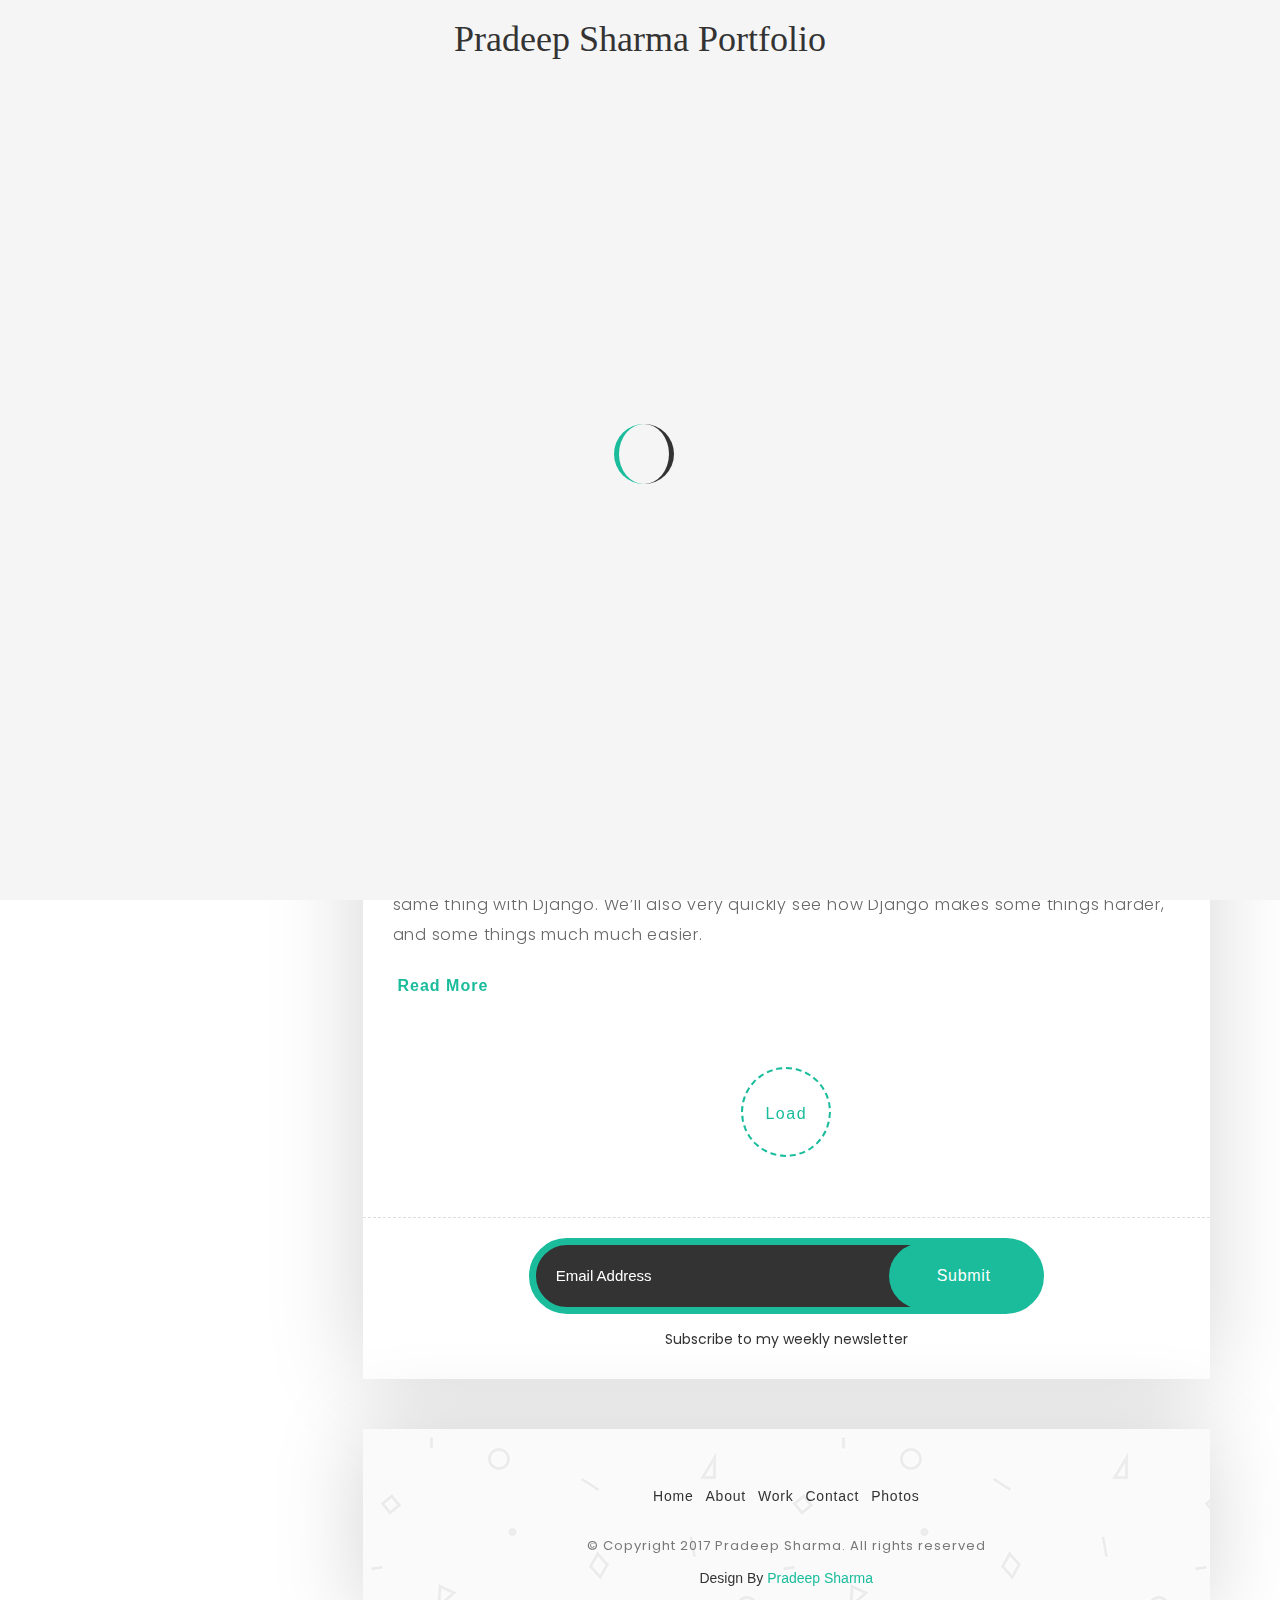
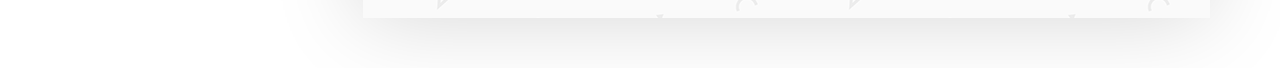
<file: index.html>
<!DOCTYPE html>
<html lang="en">

  <head>

    <!-- Meta Tag -->
    <meta charset="UTF-8">
    <meta name="viewport" content="width=device-width, initial-scale=1.0">
    <meta http-equiv="X-UA-Compatible" content="IE=edge">

    <!-- SEO -->
    <meta name="description" content="pradeep sharma personal website">
    <meta name="author" content="Pradeep Sharma">
    <meta name="url" content="http://pradeepsharma2004.github.io">
    <meta name="copyright" content="Pradeep pradeep-sharma-2499a8128">
    <meta name="robots" content="index,follow">


    <title>Pradeep Sharma</title>

    <!-- Favicon -->
    <link rel="shortcut icon" href="images/favicon/coder.png">
    <link rel="apple-touch-icon" sizes="144x144" type="image/x-icon" href="images/favicon/coder.png">

    <!-- All CSS Plugins -->
    <link rel="stylesheet" type="text/css" href="css/plugin.css">

    <!-- Main CSS Stylesheet -->
    <link rel="stylesheet" type="text/css" href="css/style.css">

    <!-- Google Web Fonts  -->
    <link rel="stylesheet" href="https://fonts.googleapis.com/css?family=Poppins:400,300,500,600,700">


    <!-- HTML5 shiv and Respond.js support IE8 or Older for HTML5 elements and media queries -->
    <!--[if lt IE 9]>
	   <script src="https://oss.maxcdn.com/html5shiv/3.7.3/html5shiv.min.js"></script>
	   <script src="https://oss.maxcdn.com/respond/1.4.2/respond.min.js"></script>
    <![endif]-->

  </head>

 <body>



	 <!-- Preloader Start -->
     <div class="preloader">
	   <div class="rounder"></div>
     <center><H1 id="welcome">Pradeep Sharma Portfolio</H1></center>
      </div>
      <!-- Preloader End -->



    <div id="main">
        <div class="container">
            <div class="row">



                 <!-- About Me (Left Sidebar) Start -->
                 <div class="col-md-3">
                   <div class="about-fixed">

                     <div class="my-pic">
                        <a href="index.html"><i><img src="images/pic/pradeep.jpg" alt=""></i></a>
                        <a href="javascript:void(0)" class="collapsed" data-target="#menu" data-toggle="collapse"><i class="icon-menu menu"></i></a>
                         <div id="menu" class="collapse">
                           <ul class="menu-link">
                               <li><a href="about.html">About</a></li>
                               <li><a href="work.html">Work</a></li>
                               <li><a href="contact.html">Contact</a></li>
                               <li><a href="Gallery.html">Photos</a></li>
                            </ul>
                         </div>
                        </div>



                      <div class="my-detail">

                        <div class="white-spacing">
                            <h1>Pradeep sharma</h1>
                            <span>Full Stack Web Developer</span>
                        </div>

                       <ul class="social-icon">
                         <li><a href="https://www.facebook.com/Technophile2004/" target="_blank" class="facebook"><i class="fa fa-facebook"></i></a></li>

                         <li><a href="https://twitter.com/Technophile2004" target="_blank" class="twitter"><i class="fa fa-twitter"></i></a></li>

                         <li><a href="https://www.linkedin.com/in/pradeep-sharma-2499a8128/" target="_blank" class="linkedin"><i class="fa fa-linkedin"></i></a></li>

                         <li><a href="https://github.com/pradeepsharma2004" target="_blank" class="github"><i class="fa fa-github"></i></a></li>
                        </ul>

                    </div>
                  </div>
                </div>
                <!-- About Me (Left Sidebar) End -->





                 <!-- Blog Post (Right Sidebar) Start -->
                 <div class="col-md-9">
                    <div class="col-md-12 page-body">
                    	<div class="row">


                            <div class="sub-title">
                           		<h2>My Technical Blog</h2>&emsp;&emsp;&emsp;&emsp;&emsp;&emsp;&emsp;&emsp;&emsp;&emsp;&emsp;&emsp;&emsp;&emsp;&emsp;&emsp;&emsp;
                              <h2><a href="personalblog.html">My Learning Blog</a></h2>

                                <a href="contact.html"><i class="icon-envelope"></i></a>
                             </div>


                            <div class="col-md-12 content-page">


                                <!-- Blog Post Start -->
                                <div class="col-md-12 blog-post">
                                  <div class="post-image">
                                      <img src="images/TechnicalBlog/cover.png" alt="">
                                    </div>
                                    <div class="post-title">
                                      <a href="DjangoApi.html"><h1>Creating a Django API in 10 Minutes</h1></a>
                                    </div>
                                    <div class="post-info">
                                    	<span>Janurary 12, 2018 / by <a href="#" target="_blank">Pradeep Sharma</a></span>
                                    </div>
                                    <p>Django is by far the most popular Python framework, designed to provide Rails-like ease of use. Let’s see how quickly we can set up a simple API using Django and a library called TastyPie.
                                    <br>
                                    For those of you who read the Node API tutorial, we’re now going to attempt to do the same thing with Django. We’ll also very quickly see how Django makes some things harder, and some things much much easier.
                                    </p>
                                    <a href="DjangoApi.html" class="button button-style button-anim fa fa-long-arrow-right"><span>Read More</span></a>
                                </div>
                                <!-- Blog Post End -->



                                <!-- Blog Post Start -->

                                <!-- Blog Post End -->



                                <div class="col-md-12 text-center">
                                 <a href="javascript:void(0)" id="load-more-post" class="load-more-button">Load</a>
                                 <div id="post-end-message"></div>
                                </div>

                             </div>

                         </div>



                        <!-- Subscribe Form Start -->
                        <div class="col-md-8 col-md-offset-2">
                           <form action="https://docs.google.com/forms/d/e/1FAIpQLSdUR4R4Yb6E-ZPN8bvTeCmXK0vpniRZpkNfrJ3x9BJrZ6RCQg/formResponse" target="_self" method="POST" id="mG61Hd">

              <div class="subscribe-form margin-top-20">
               <input id="mc-email" type="email" name="emailAddress" placeholder="Email Address" class="text-input">
                <button class="submit-btn" type="submit">Submit</button>
                </div>
                <center><p>Subscribe to my weekly newsletter</p></center>
                <label for="mc-email" class="mc-label"></label>
                </form>

                           </div>
                           <!-- Subscribe Form End -->

                         </div>


                       <!-- Footer Start -->
                       <div class="col-md-12 page-body margin-top-50 footer">
                          <footer>
                          <ul class="menu-link">
                               <li><a href="index.html">Home</a></li>
                               <li><a href="about.html">About</a></li>
                               <li><a href="work.html">Work</a></li>
                               <li><a href="contact.html">Contact</a></li>
                               <li><a href="Gallery.html">Photos</a></li>
                            </ul>

                          <p>© Copyright 2017 Pradeep Sharma. All rights reserved</p>

                          <div>Design By <a href="http://pradeepsharma2004.github.io" target="_blank">Pradeep Sharma</a></div>


                         </footer>
                       </div>
                       <!-- Footer End -->


                  </div>
                  <!-- Blog Post (Right Sidebar) End -->

            </div>
         </div>
      </div>



    <!-- Back to Top Start -->
    <a href="#" class="scroll-to-top"><i class="fa fa-long-arrow-up"></i></a>
    <!-- Back to Top End -->


    <!-- All Javascript Plugins  -->
    <script type="text/javascript" src="js/jquery.min.js"></script>
    <script type="text/javascript" src="js/plugin.js"></script>

    <!-- Main Javascript File  -->
    <script type="text/javascript" src="js/scripts.js"></script>


   </body>
 </html>
</file>
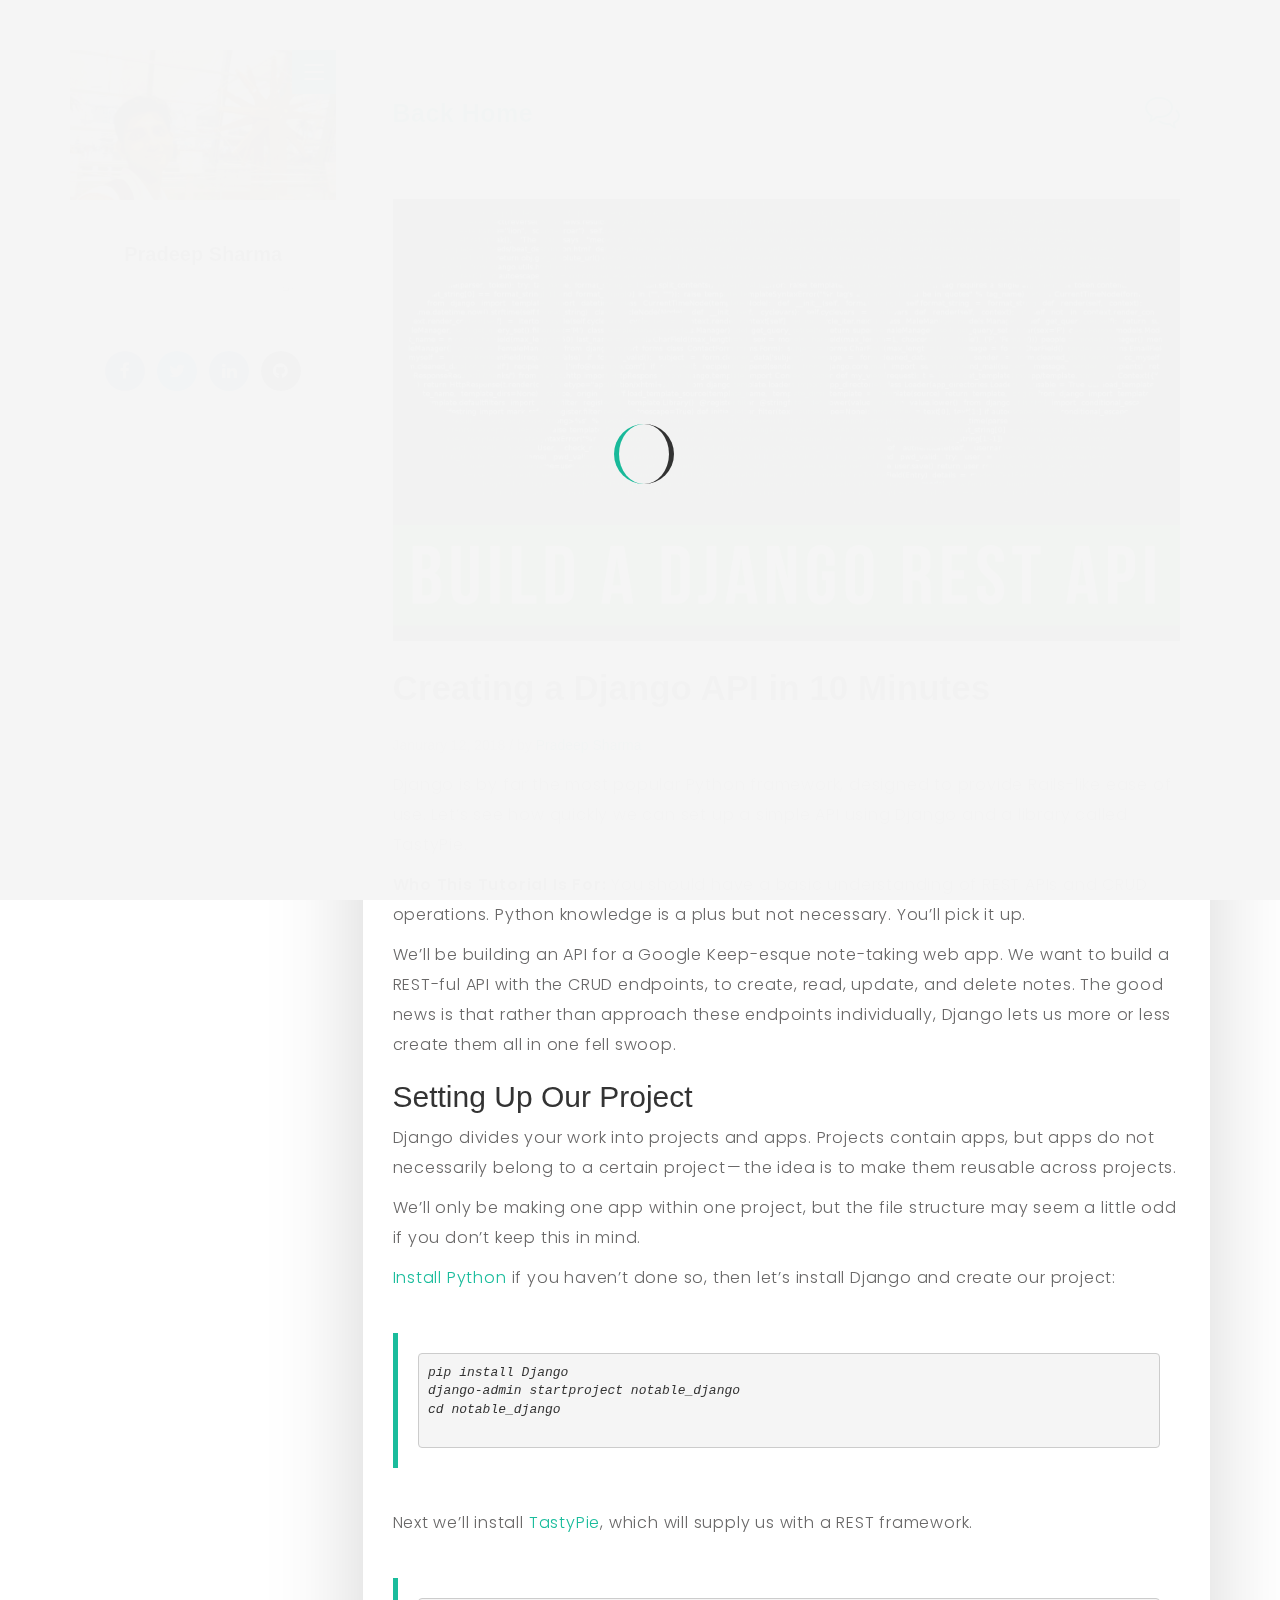
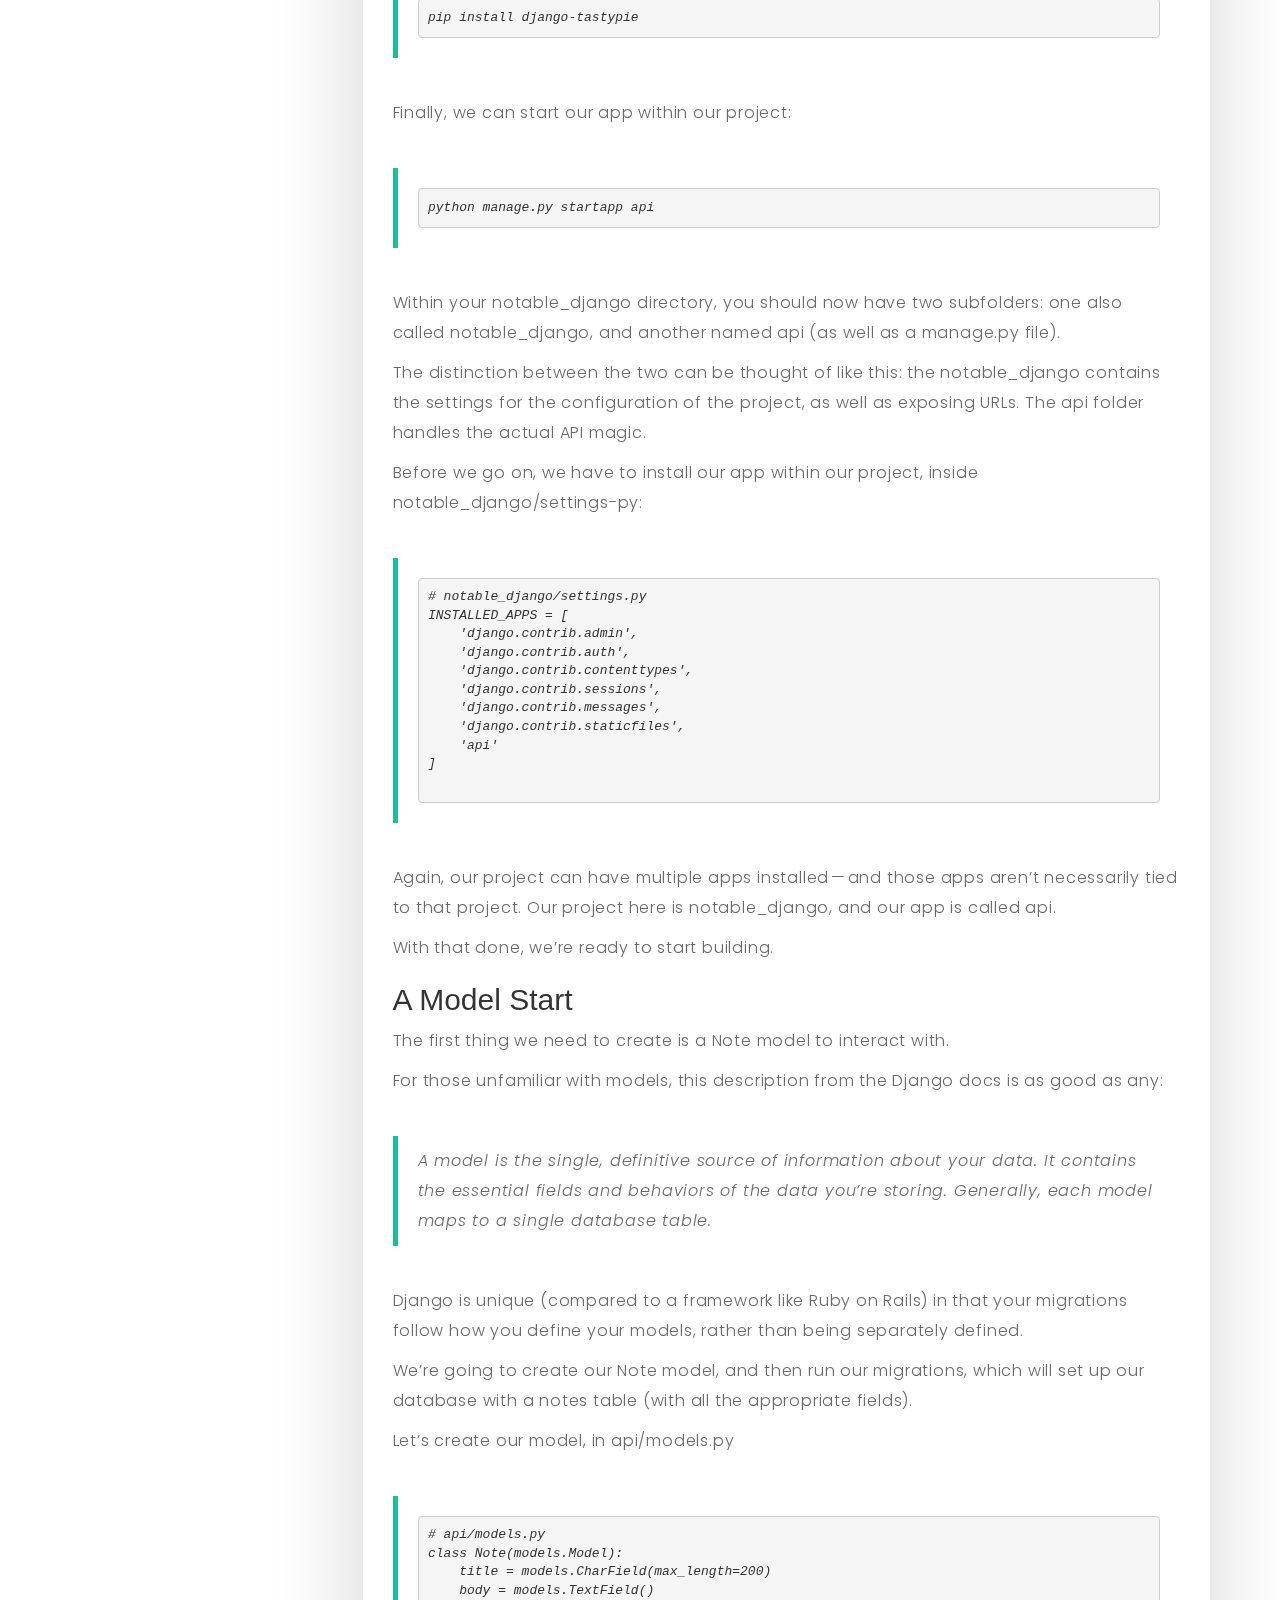
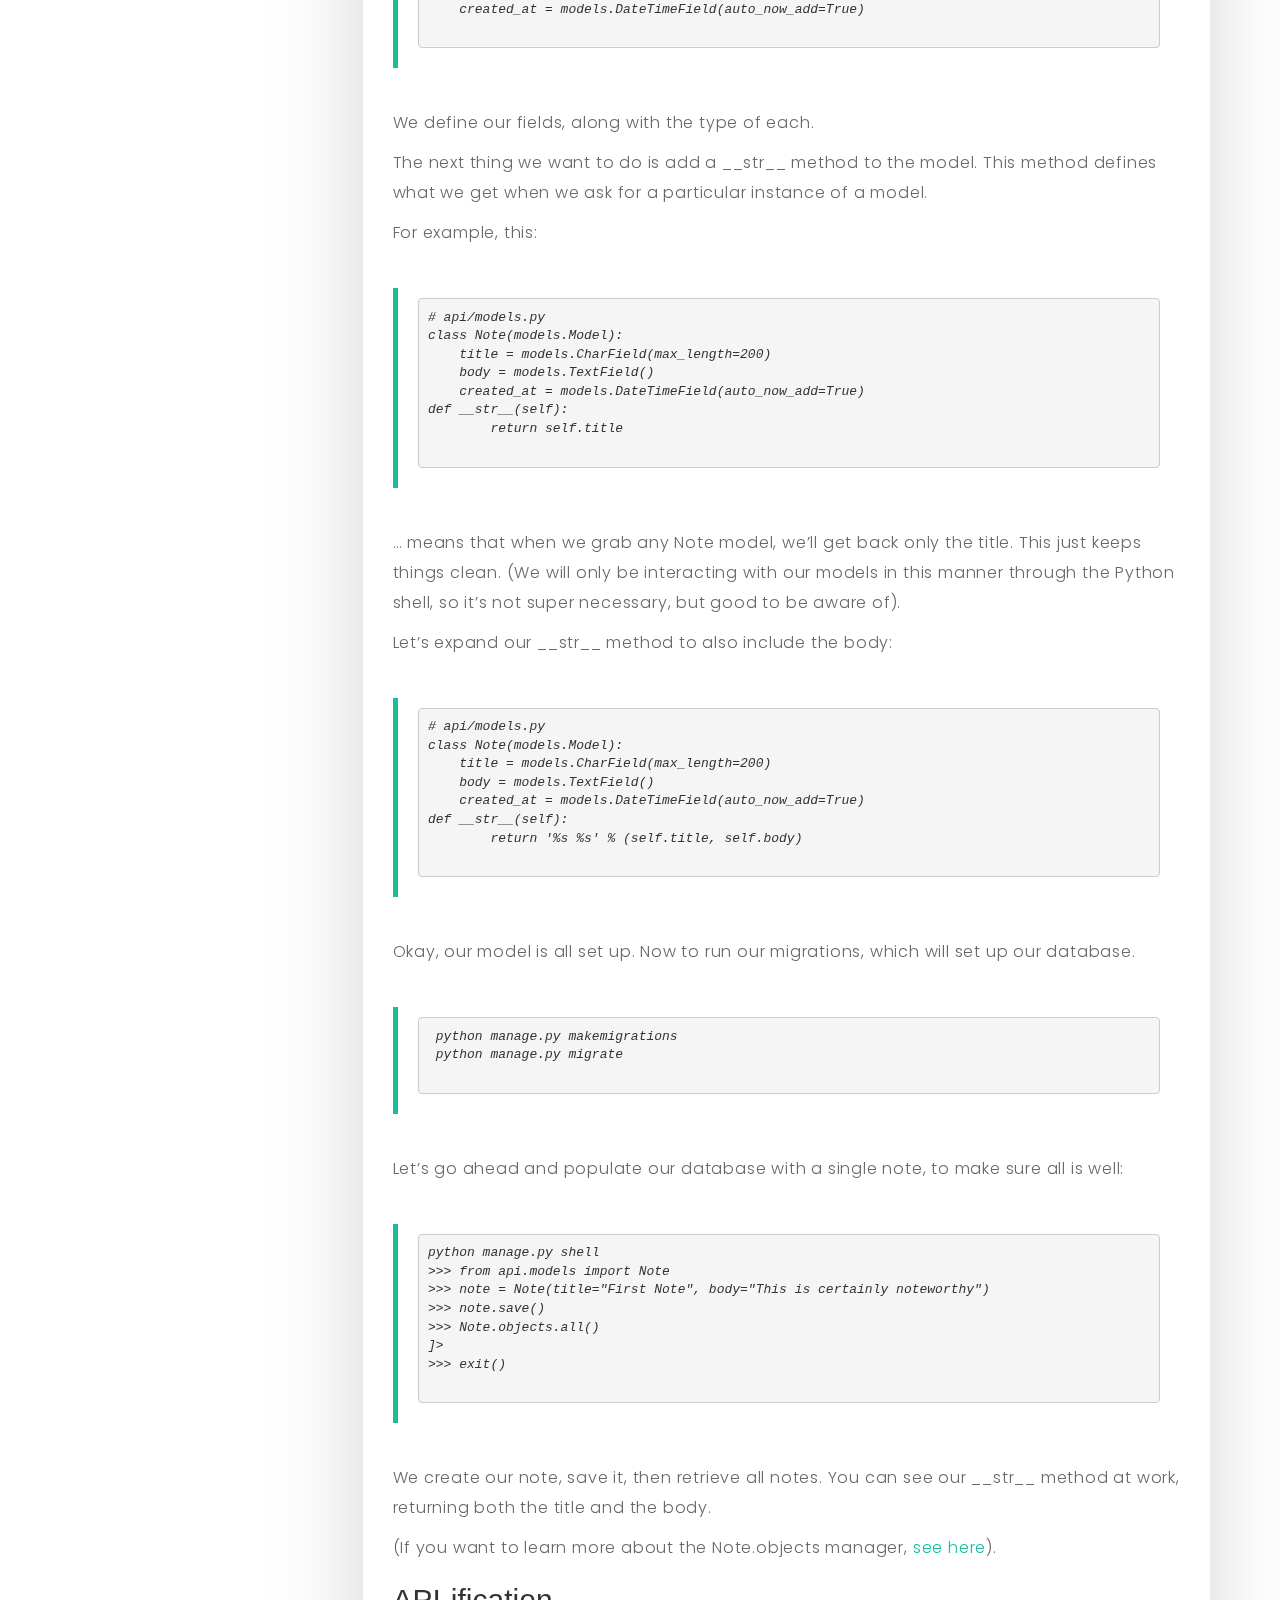
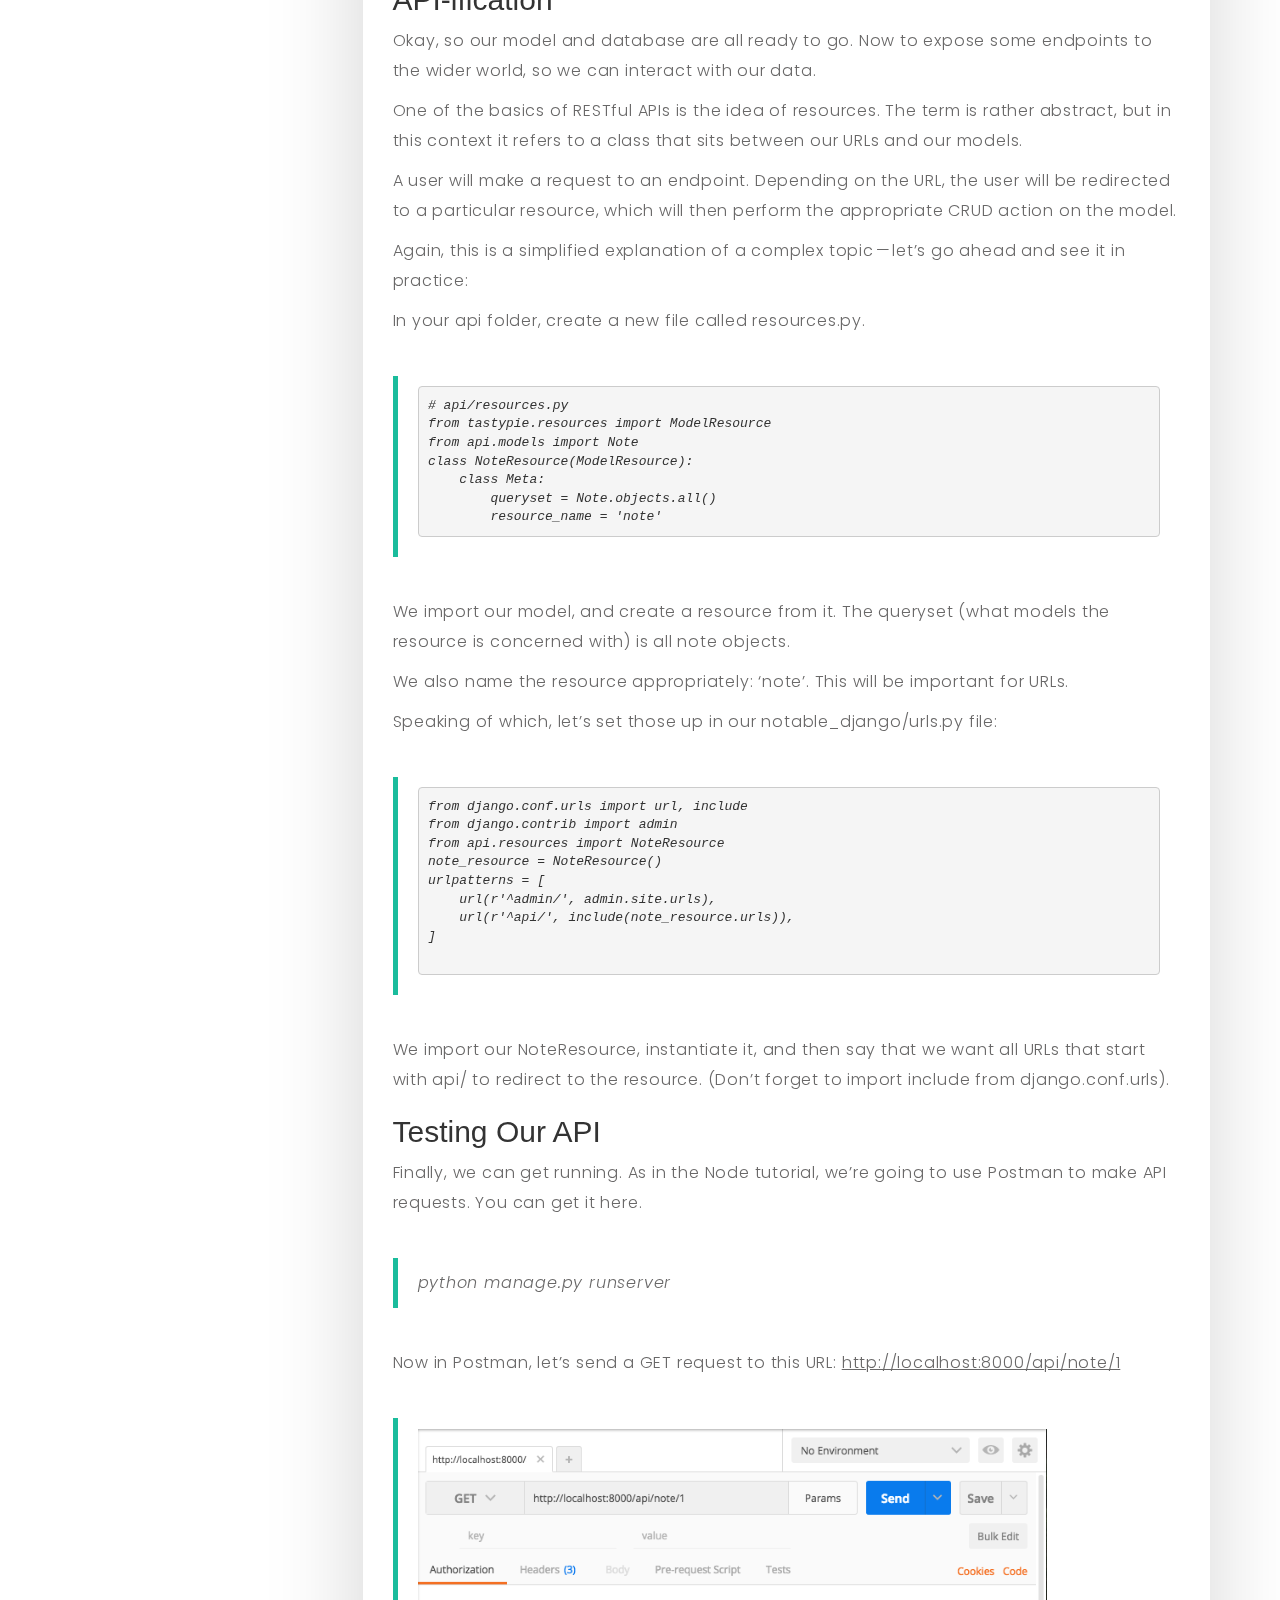
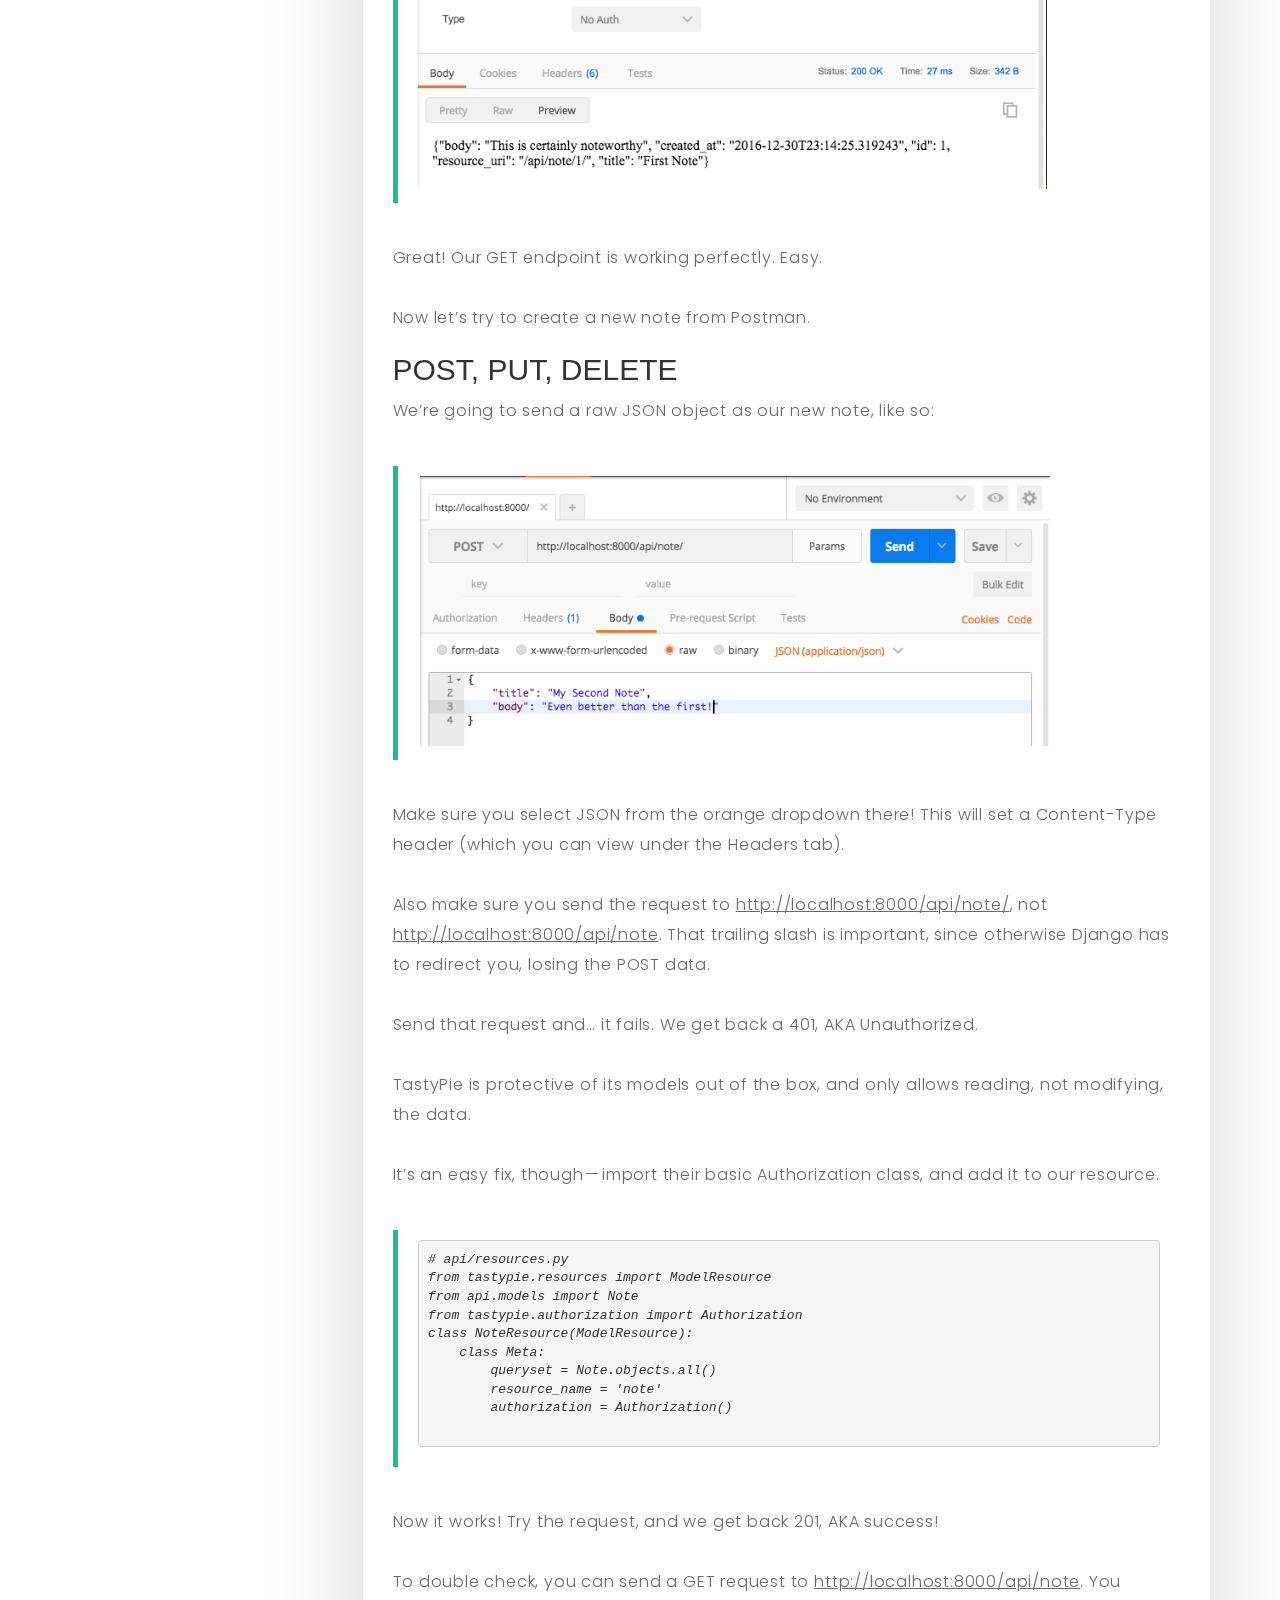
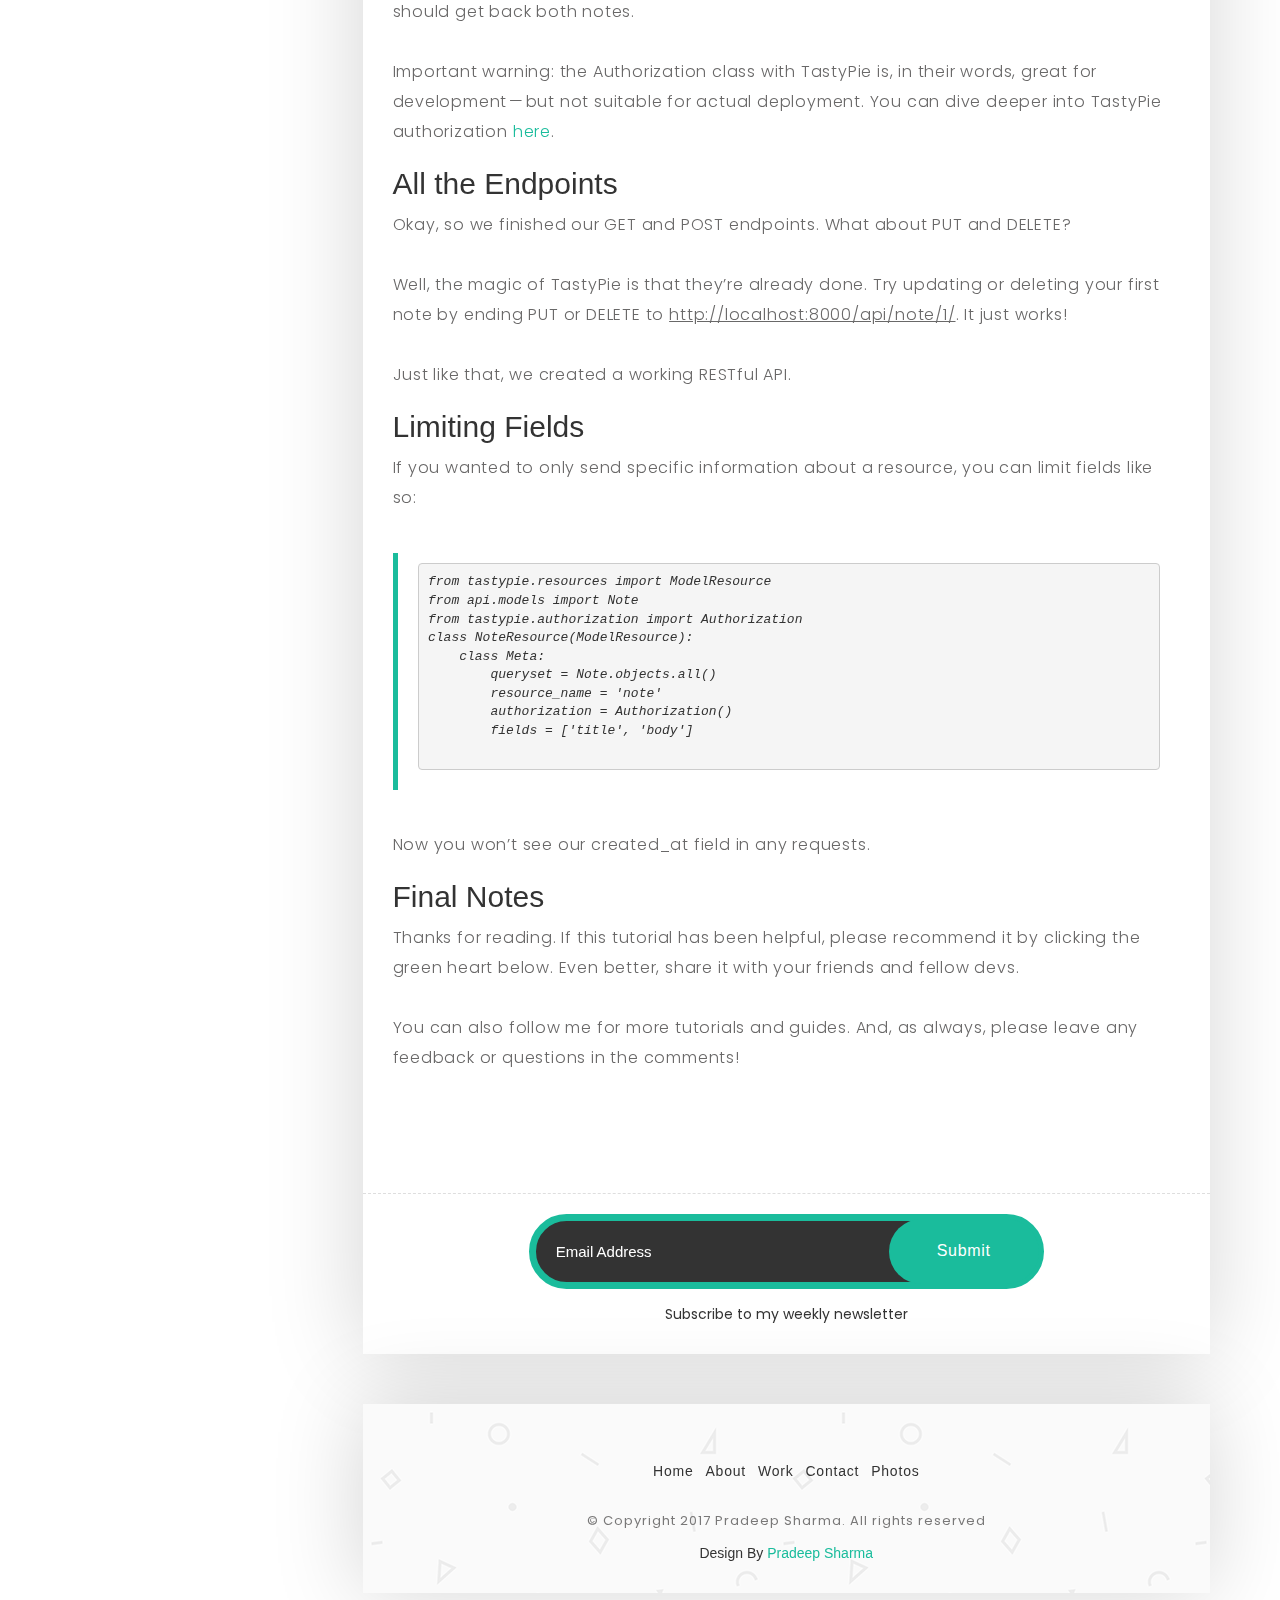
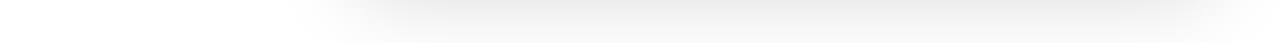
<file: DjangoApi.html>
<!DOCTYPE html>
<html lang="en">

  <head>

    <!-- Meta Tag -->
    <meta charset="UTF-8">
    <meta name="viewport" content="width=device-width, initial-scale=1.0">
    <meta http-equiv="X-UA-Compatible" content="IE=edge">

    <!-- SEO -->
    <meta name="Django REST-ful" content="pradeep sharma personal website">
    <meta name="author" content="Pradeep Sharma">
    <meta name="url" content="http://pradeepsharma2004.github.io">
    <meta name="copyright" content="Pradeep pradeep-sharma-2499a8128">
    <meta name="robots" content="index,follow">


    <title>Django Api Blog</title>

    <!-- Favicon -->
    <link rel="shortcut icon" href="images/favicon/coder.png">
    <link rel="apple-touch-icon" sizes="144x144" type="image/x-icon" href="images/favicon/coder.png">

    <!-- All CSS Plugins -->
    <link rel="stylesheet" type="text/css" href="css/plugin.css">

    <!-- Main CSS Stylesheet -->
    <link rel="stylesheet" type="text/css" href="css/style.css">

    <!-- Google Web Fonts  -->
    <link rel="stylesheet" href="https://fonts.googleapis.com/css?family=Poppins:400,300,500,600,700">

    <!-- Syntax Highlighter  -->
    <link rel="stylesheet" type="text/css" href="css/syntax/shCore.css">
    <link rel="stylesheet" type="text/css" href="css/syntax/shThemeDefault.css">


  </head>

 <body>



	 <!-- Preloader Start -->
     <div class="preloader">
	   <div class="rounder"></div>
      </div>
      <!-- Preloader End -->




    <div id="main">
        <div class="container">
            <div class="row">



                 <!-- About Me (Left Sidebar) Start -->
                 <div class="col-md-3">
                   <div class="about-fixed">

                     <div class="my-pic">
                        <a href="index.html"><i><img src="images/pic/pradeep.jpg" alt=""></i></a>
                        <a href="javascript:void(0)" class="collapsed" data-target="#menu" data-toggle="collapse"><i class="icon-menu menu"></i></a>
                         <div id="menu" class="collapse">
                           <ul class="menu-link">
                               <li><a href="about.html">About</a></li>
                               <li><a href="work.html">Work</a></li>
                               <li><a href="contact.html">Contact</a></li>
                               <li><a href="Gallery.html">Photos</a></li>
                            </ul>
                         </div>
                        </div>



                      <div class="my-detail">

                        <div class="white-spacing">
                            <h1>Pradeep Sharma</h1>
                            <span>Full Stack Web Developer</span>
                        </div>

                       <ul class="social-icon">
                        <li><a href="https://www.facebook.com/Technophile2004/" target="_blank" class="facebook"><i class="fa fa-facebook"></i></a></li>

                         <li><a href="https://twitter.com/Technophile2004" target="_blank" class="twitter"><i class="fa fa-twitter"></i></a></li>

                         <li><a href="https://www.linkedin.com/in/pradeep-sharma-2499a8128/" target="_blank" class="linkedin"><i class="fa fa-linkedin"></i></a></li>

                         <li><a href="https://github.com/pradeepsharma2004" target="_blank" class="github"><i class="fa fa-github"></i></a></li>
                        </ul>

                    </div>
                  </div>
                </div>
                <!-- About Me (Left Sidebar) End -->





                 <!-- Blog Post (Right Sidebar) Start -->
                 <div class="col-md-9">
                    <div class="col-md-12 page-body">
                    	<div class="row">


                            <div class="sub-title">
                           		<a href="index.html" title="Go to Home Page"><h2>Back Home</h2></a>
                                <a href="#comment" class="smoth-scroll"><i class="icon-bubbles"></i></a>
                             </div>


                            <div class="col-md-12 content-page">
                              <div class="col-md-12 blog-post">
                                <div class="post-image">
                                      <img src="images/TechnicalBlog/cover.png" alt="">
                                    </div>


                                <!-- Post Headline Start -->
                                <div class="post-title">
                                    <h1>Creating a Django API in 10 Minutes</h1>
                                   </div>
                                   <!-- Post Headline End -->


                                <!-- Post Detail Start -->
                                <div class="post-info">
                                    <span>Janurary 12, 2018 / by <a href="#" target="_blank">Pradeep Sharma</a></span>
                                   </div>
                                   <!-- Post Detail End -->


                                  <p> Django is by far the most popular Python framework,   designed to provide Rails-like ease of use. Let’s see how quickly we can set up a simple API using Django and a library called TastyPie.
                                  </p>

                                  <p>
                                    <b>Who This Tutorial Is For:</b> You should have a basic understanding of REST APIs and CRUD operations. Python knowledge is a plus but not necessary. You’ll pick it up.
                                  </p>

                                  <p>
                                    We’ll be building an API for a Google Keep-esque note-taking web app. We want to build a REST-ful API with the CRUD endpoints, to create, read, update, and delete notes. The good news is that rather than approach these endpoints individually, Django lets us more or less create them all in one fell swoop.
                                  </p>

                                  <h2>Setting Up Our Project</h3>
                                    <p>
                                      Django divides your work into projects and apps. Projects contain apps, but apps do not necessarily belong to a certain project — the idea is to make them reusable across projects.
                                    </p>

                                    <p>
                                      We’ll only be making one app within one project, but the file structure may seem a little odd if you don’t keep this in mind.
                                    </p>
                                    <p>
                                      <a href="https://www.python.org/downloads/">Install Python</a> if you haven’t done so, then let’s install Django and create our project:
                                    </p>

                                    <blockquote class="margin-top-40 margin-bottom-40">
                                    <p>
                                      <pre>
pip install Django
django-admin startproject notable_django
cd notable_django
                                     </pre>
                                     </p>
                                   </blockquote>

                                   <p>
                                     Next we’ll install <a href="https://github.com/django-tastypie/django-tastypie">TastyPie</a>, which will supply us with a REST framework.
                                   </p>

                                   <blockquote class="margin-top-40 margin-bottom-40">
                                       <p><pre>
pip install django-tastypie</pre>
                                       </p>
                                   </blockquote>

                                   <p>
                                     Finally, we can start our app within our project:
                                   </p>

                                   <blockquote class="margin-top-40 margin-bottom-40">
                                       <p><pre>
python manage.py startapp api</pre>
                                       </p>
                                   </blockquote>

                                   <p>
                                     Within your notable_django directory, you should now have two subfolders: one also called notable_django, and another named api (as well as a manage.py file).
                                   </p>

                                   <p>
                                     The distinction between the two can be thought of like this: the notable_django contains the settings for the configuration of the project, as well as exposing URLs. The api folder handles the actual API magic.
                                   </p>

                                   <p>
                                     Before we go on, we have to install our app within our project, inside notable_django/settings-py:
                                   </p>

                                   <blockquote class="margin-top-40 margin-bottom-40">
                                       <p>
                                       <pre>
# notable_django/settings.py
INSTALLED_APPS = [
    'django.contrib.admin',
    'django.contrib.auth',
    'django.contrib.contenttypes',
    'django.contrib.sessions',
    'django.contrib.messages',
    'django.contrib.staticfiles',
    'api'
]
                                       </pre>
                                       </p>
                                   </blockquote>

                                   <p>
                                     Again, our project can have multiple apps installed — and those apps aren’t necessarily tied to that project. Our project here is notable_django, and our app is called api.
                                   </p>

                                   <p>
                                     With that done, we’re ready to start building.
                                   </p>

                                   <h2>A Model Start</h2>
                                   <p>
                                     The first thing we need to create is a Note model to interact with.
                                   </p>

                                   <p>
                                     For those unfamiliar with models, this description from the Django docs is as good as any:
                                   </p>

                                   <blockquote class="margin-top-40 margin-bottom-40">
                                       <p>
                                       A model is the single, definitive source of information about your data. It contains the essential fields and behaviors of the data you’re storing. Generally, each model maps to a single database table.
                                       </p>
                                   </blockquote>

                                   <p>
                                     Django is unique (compared to a framework like Ruby on Rails) in that your migrations follow how you define your models, rather than being separately defined.
                                   </p>

                                   <p>
                                     We’re going to create our Note model, and then run our migrations, which will set up our database with a notes table (with all the appropriate fields).
                                   </p>

                                   <p>
                                     Let’s create our model, in api/models.py
                                   </p>

                                   <blockquote class="margin-top-40 margin-bottom-40">
                                       <p><pre>
# api/models.py
class Note(models.Model):
    title = models.CharField(max_length=200)
    body = models.TextField()
    created_at = models.DateTimeField(auto_now_add=True)
                                       </pre></p>
                                   </blockquote>

                                   <p>
                                     We define our fields, along with the type of each.
                                   </p>

                                   <p>
                                    The next thing we want to do is add a __str__ method to the model. This method defines what we get when we ask for a particular instance of a model.
                                   </p>

                                   <p>
                                     For example, this:
                                   </p>

                                   <blockquote class="margin-top-40 margin-bottom-40">
                                       <pre>
# api/models.py
class Note(models.Model):
    title = models.CharField(max_length=200)
    body = models.TextField()
    created_at = models.DateTimeField(auto_now_add=True)
def __str__(self):
        return self.title
                                       </pre>
                                   </blockquote>

                                   <p>
                                     … means that when we grab any Note model, we’ll get back only the title. This just keeps things clean. (We will only be interacting with our models in this manner through the Python shell, so it’s not super necessary, but good to be aware of).
                                   </p>

                                   <p>
                                   Let’s expand our __str__ method to also include the body:</p>

                                   <blockquote class="margin-top-40 margin-bottom-40">
                                       <pre>
# api/models.py
class Note(models.Model):
    title = models.CharField(max_length=200)
    body = models.TextField()
    created_at = models.DateTimeField(auto_now_add=True)
def __str__(self):
        return '%s %s' % (self.title, self.body)
                                       </pre>
                                   </blockquote>

                                   <p>
                                     Okay, our model is all set up. Now to run our migrations, which will set up our database.
                                   </p>
                                   <blockquote class="margin-top-40 margin-bottom-40">
                                       <pre>
 python manage.py makemigrations
 python manage.py migrate
                                       </pre>
                                   </blockquote>

                                   <p>
                                     Let’s go ahead and populate our database with a single note, to make sure all is well:
                                   </p>


                                   <blockquote class="margin-top-40 margin-bottom-40">
                                       <pre>python manage.py shell
>>> from api.models import Note
>>> note = Note(title="First Note", body="This is certainly noteworthy")
>>> note.save()
>>> Note.objects.all()
<QuerySet [<Note: First Note This is certainly noteworthy>]>
>>> exit()
                                       </pre>
                                   </blockquote>

                                   <p>
                                     We create our note, save it, then retrieve all notes. You can see our __str__ method at work, returning both the title and the body.
                                   </p>

                                   <p>
                                     (If you want to learn more about the Note.objects manager, <a href="https://docs.djangoproject.com/en/1.10/topics/db/managers/#django.db.models.Manager">see here</a>).
                                   </p>

                                   <h2>API-ification</h2>

                                   <p>
                                     Okay, so our model and database are all ready to go. Now to expose some endpoints to the wider world, so we can interact with our data.
                                   </p>

                                   <p>
                                     One of the basics of RESTful APIs is the idea of resources. The term is rather abstract, but in this context it refers to a class that sits between our URLs and our models.
                                   </p>

                                   <p>
                                     A user will make a request to an endpoint. Depending on the URL, the user will be redirected to a particular resource, which will then perform the appropriate CRUD action on the model.
                                   </p>

                                   <p>
                                     Again, this is a simplified explanation of a complex topic — let’s go ahead and see it in practice:
                                   </p>

                                   <p>
                                     In your api folder, create a new file called resources.py.
                                   </p>

                                   <blockquote class="margin-top-40 margin-bottom-40">
                                       <pre>
# api/resources.py
from tastypie.resources import ModelResource
from api.models import Note
class NoteResource(ModelResource):
    class Meta:
        queryset = Note.objects.all()
        resource_name = 'note'</pre>
                                   </blockquote>
                                   <p>
                                     We import our model, and create a resource from it. The queryset (what models the resource is concerned with) is all note objects.
                                   </p>

                                   <p>
                                     We also name the resource appropriately: ‘note’. This will be important for URLs.
                                   </p>

                                   <p>
                                     Speaking of which, let’s set those up in our notable_django/urls.py file:
                                   </p>

                                   <blockquote class="margin-top-40 margin-bottom-40">
                                       <pre>
from django.conf.urls import url, include
from django.contrib import admin
from api.resources import NoteResource
note_resource = NoteResource()
urlpatterns = [
    url(r'^admin/', admin.site.urls),
    url(r'^api/', include(note_resource.urls)),
]
                                       </pre>
                                   </blockquote>

                                   <p>
                                     We import our NoteResource, instantiate it, and then say that we want all URLs that start with api/ to redirect to the resource. (Don’t forget to import include from django.conf.urls).
                                   </p>

                                   <h2>Testing Our API</h2>
                                   <p>
                                     Finally, we can get running. As in the Node tutorial, we’re going to use Postman to make API requests. You can get it here.
                                   </p>
                                   <blockquote class="margin-top-40 margin-bottom-40">
                                     <p>
                                       python manage.py runserver
                                     </p>
                                   </blockquote>

                                   <p>
                                     Now in Postman, let’s send a GET request to this URL: <u>http://localhost:8000/api/note/1</u>
                                   </p>

                                   <blockquote class="margin-top-40 margin-bottom-40">
                                   <img class="img-responsive" src="images/TechnicalBlog/postman.PNG">
                                   </blockquote>

                                   <p>
                                     Great! Our GET endpoint is working perfectly. Easy.
                                     <br><br>Now let’s try to create a new note from Postman.
                                   </p>

                                   <h2>POST, PUT, DELETE</h2>

                                   <p>
                                     We’re going to send a raw JSON object as our new note, like so:
                                   </p>

                                   <blockquote class="margin-top-40 margin-bottom-40">
                                   <img class="img-responsive" src="images/TechnicalBlog/postman1.PNG">
                                   </blockquote>

                                   <p>
                                     Make sure you select JSON from the orange dropdown there! This will set a Content-Type header (which you can view under the Headers tab).<br><br>

                                     Also make sure you send the request to <u>http://localhost:8000/api/note/</u>, not <u>http://localhost:8000/api/note</u>. That trailing slash is important, since otherwise Django has to redirect you, losing the POST data.<br><br>

                                    Send that request and… it fails. We get back a 401, AKA Unauthorized.<br><br>
                                    TastyPie is protective of its models out of the box, and only allows reading, not modifying, the data.
                                    <br><br>
                                    It’s an easy fix, though — import their basic Authorization class, and add it to our resource.
                                   </p>

                                   <blockquote class="margin-top-40 margin-bottom-40">
                                     <pre>
# api/resources.py
from tastypie.resources import ModelResource
from api.models import Note
from tastypie.authorization import Authorization
class NoteResource(ModelResource):
    class Meta:
        queryset = Note.objects.all()
        resource_name = 'note'
        authorization = Authorization()
                                     </pre>
                                   </blockquote>

                                   <p>
                                     Now it works! Try the request, and we get back 201, AKA success!<br><br>
                                     To double check, you can send a GET request to <u>http://localhost:8000/api/note</u>. You should get back both notes.<br><br>
                                     Important warning: the Authorization class with TastyPie is, in their words, great for development — but not suitable for actual deployment. You can dive deeper into TastyPie authorization <a href="http://django-tastypie.readthedocs.io/en/latest/authorization.html">here</a>.
                                   </p>

                                   <h2>All the Endpoints</h2>
                                   <p>
                                     Okay, so we finished our GET and POST endpoints. What about PUT and DELETE?<br><br>
                                     Well, the magic of TastyPie is that they’re already done. Try updating or deleting your first note by ending PUT or DELETE to <u>http://localhost:8000/api/note/1/</u>. It just works!<br><br>
                                     Just like that, we created a working RESTful API.
                                   </p>

                                   <h2>Limiting Fields</h2>
                                   <p>
                                     If you wanted to only send specific information about a resource, you can limit fields like so:
                                   </p>

                                   <blockquote class="margin-top-40 margin-bottom-40">
                                     <pre>
from tastypie.resources import ModelResource
from api.models import Note
from tastypie.authorization import Authorization
class NoteResource(ModelResource):
    class Meta:
        queryset = Note.objects.all()
        resource_name = 'note'
        authorization = Authorization()
        fields = ['title', 'body']
                                     </pre>
                                   </blockquote>

                                   <p>
                                     Now you won’t see our created_at field in any requests.
                                   </p>
                                   <h2>Final Notes</h2>
                                   <p>
                                     Thanks for reading. If this tutorial has been helpful, please recommend it by clicking the green heart below. Even better, share it with your friends and fellow devs.<br><br>
                                     You can also follow me for more tutorials and guides. And, as always, please leave any feedback or questions in the comments!
                                   </p>
                                </div>
                             </div>
                         </div>


                        <!-- Subscribe Form Start -->
                        <div class="col-md-8 col-md-offset-2">
                           <form action="https://docs.google.com/forms/d/e/1FAIpQLSdUR4R4Yb6E-ZPN8bvTeCmXK0vpniRZpkNfrJ3x9BJrZ6RCQg/formResponse" target="_self" method="POST" id="mG61Hd">

						  <div class="subscribe-form margin-top-20">
							 <input id="mc-email" type="email" name="emailAddress" placeholder="Email Address" class="text-input">
							  <button class="submit-btn" type="submit">Submit</button>
								</div>
                <center><p>Subscribe to my weekly newsletter</p></center>
								<label for="mc-email" class="mc-label"></label>
							  </form>

                           </div>
                           <!-- Subscribe Form End -->


                         </div>



                       <!-- Footer Start -->
                       <div class="col-md-12 page-body margin-top-50 footer">
                          <footer>
                          <ul class="menu-link">
                               <li><a href="index.html">Home</a></li>
                               <li><a href="about.html">About</a></li>
                               <li><a href="work.html">Work</a></li>
                               <li><a href="contact.html">Contact</a></li>
                               <li><a href="Gallery.html">Photos</a></li>
                            </ul>

                          <p>© Copyright 2017 Pradeep Sharma. All rights reserved</p>


                          <div>Design By <a href="https://pradeepsharma2004.github.io/" target="_blank">Pradeep Sharma</a></div>



                         </footer>
                       </div>
                       <!-- Footer End -->


                  </div>
                  <!-- Blog Post (Right Sidebar) End -->

            </div>
         </div>
      </div>




     <!-- Endpage Box (Popup When Scroll Down) Start -->
     <div id="scroll-down-popup" class="endpage-box">
       <h4>Read Also</h4>
       <a href="#">How to make your company website based on bootstrap framework...</a>
      </div>
      <!-- Endpage Box (Popup When Scroll Down) End -->




    <!-- Back to Top Start -->
    <a href="#" class="scroll-to-top"><i class="fa fa-long-arrow-up"></i></a>
    <!-- Back to Top End -->


    <!-- All Javascript Plugins  -->
    <script type="text/javascript" src="js/jquery.min.js"></script>
    <script type="text/javascript" src="js/plugin.js"></script>

    <!-- Main Javascript File  -->
    <script type="text/javascript" src="js/scripts.js"></script>

    <!-- Syntax Highlighter Javascript File  -->
    <script type="text/javascript" src="js/syntax/shCore.js"></script>
    <script type="text/javascript" src="js/syntax/shBrushCss.js"></script>
    <script type="text/javascript" src="js/syntax/shBrushJScript.js"></script>
    <script type="text/javascript" src="js/syntax/shBrushPerl.js"></script>
    <script type="text/javascript" src="js/syntax/shBrushPhp.js"></script>
    <script type="text/javascript" src="js/syntax/shBrushPlain.js"></script>
    <script type="text/javascript" src="js/syntax/shBrushPython.js"></script>
    <script type="text/javascript" src="js/syntax/shBrushRuby.js"></script>
    <script type="text/javascript" src="js/syntax/shBrushSql.js"></script>
    <script type="text/javascript" src="js/syntax/shBrushVb.js"></script>
    <script type="text/javascript" src="js/syntax/shBrushXml.js"></script>

	<!-- Syntax Highlighter Call Function -->
	<script type="text/javascript">
		SyntaxHighlighter.config.clipboardSwf = 'js/syntax/clipboard.swf';
		SyntaxHighlighter.all();
	</script>


   </body>
 </html>
</file>
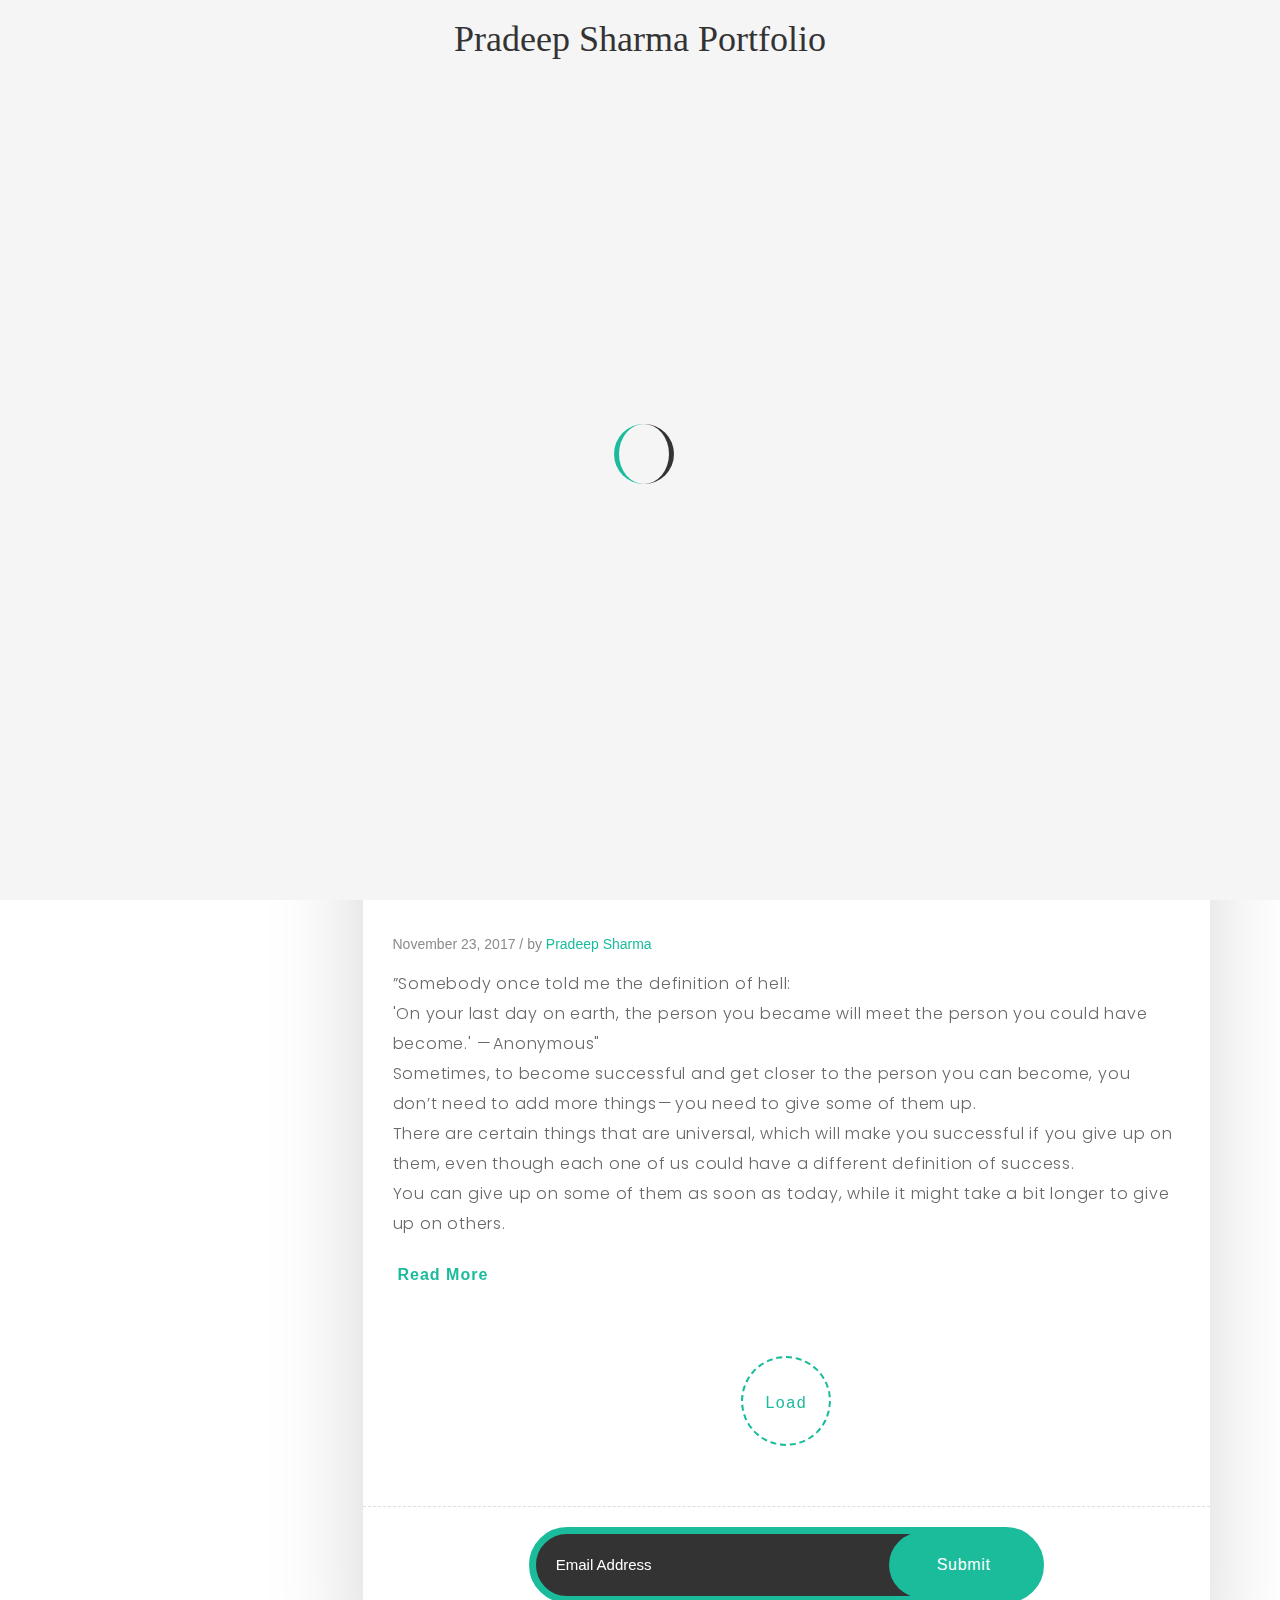
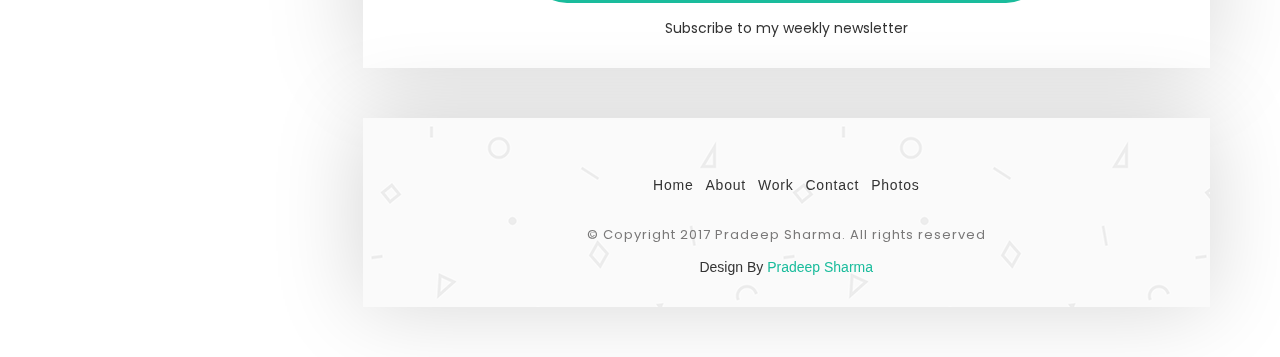
<file: personalblog.html>
<!DOCTYPE html>
<html lang="en">

  <head>

    <!-- Meta Tag -->
    <meta charset="UTF-8">
    <meta name="viewport" content="width=device-width, initial-scale=1.0">
    <meta http-equiv="X-UA-Compatible" content="IE=edge">

    <!-- SEO -->
    <meta name="description" content="pradeep sharma personal website">
    <meta name="author" content="Pradeep Sharma">
    <meta name="url" content="http://pradeepsharma2004.github.io">
    <meta name="copyright" content="Pradeep pradeep-sharma-2499a8128">
    <meta name="robots" content="index,follow">


    <title>Pradeep Sharma</title>

    <!-- Favicon -->
    <link rel="shortcut icon" href="images/favicon/coder.png">
    <link rel="apple-touch-icon" sizes="144x144" type="image/x-icon" href="images/favicon/coder.png">

    <!-- All CSS Plugins -->
    <link rel="stylesheet" type="text/css" href="css/plugin.css">

    <!-- Main CSS Stylesheet -->
    <link rel="stylesheet" type="text/css" href="css/style.css">

    <!-- Google Web Fonts  -->
    <link rel="stylesheet" href="https://fonts.googleapis.com/css?family=Poppins:400,300,500,600,700">

  </head>

 <body>



	 <!-- Preloader Start -->
     <div class="preloader">
	   <div class="rounder"></div>
     <center><H1 id="welcome">Pradeep Sharma Portfolio</H1></center>
      </div>
      <!-- Preloader End -->



    <div id="main">
        <div class="container">
            <div class="row">



                 <!-- About Me (Left Sidebar) Start -->
                 <div class="col-md-3">
                   <div class="about-fixed">

                     <div class="my-pic">
                        <a href="index.html"><i><img src="images/pic/pradeep.jpg" alt=""></i></a>
                        <a href="javascript:void(0)" class="collapsed" data-target="#menu" data-toggle="collapse"><i class="icon-menu menu"></i></a>
                         <div id="menu" class="collapse">
                           <ul class="menu-link">
                               <li><a href="about.html">About</a></li>
                               <li><a href="work.html">Work</a></li>
                               <li><a href="contact.html">Contact</a></li>
                               <li><a href="Gallery.html">Photos</a></li>
                            </ul>
                         </div>
                        </div>



                      <div class="my-detail">

                        <div class="white-spacing">
                            <h1>Pradeep sharma</h1>
                            <span>Full Stack Web Developer</span>
                        </div>

                       <ul class="social-icon">
                         <li><a href="https://www.facebook.com/Technophile2004/" target="_blank" class="facebook"><i class="fa fa-facebook"></i></a></li>

                         <li><a href="https://twitter.com/Technophile2004" target="_blank" class="twitter"><i class="fa fa-twitter"></i></a></li>

                         <li><a href="https://www.linkedin.com/in/pradeep-sharma-2499a8128/" target="_blank" class="linkedin"><i class="fa fa-linkedin"></i></a></li>

                         <li><a href="https://github.com/pradeepsharma2004" target="_blank" class="github"><i class="fa fa-github"></i></a></li>


                        </ul>

                    </div>
                  </div>
                </div>
                <!-- About Me (Left Sidebar) End -->





                 <!-- Blog Post (Right Sidebar) Start -->
                 <div class="col-md-9">
                    <div class="col-md-12 page-body">
                    	<div class="row">


                            <div class="sub-title">
                           		<h2><a href="index.html">My Technical Blog</a></h2>&emsp;&emsp;&emsp;&emsp;&emsp;&emsp;&emsp;&emsp;&emsp;&emsp;&emsp;&emsp;&emsp;&emsp;&emsp;&emsp;&emsp;
                              <h2>My Learning Blog</a></h2>

                                <a href="contact.html"><i class="icon-envelope"></i></a>
                             </div>


                            <div class="col-md-12 content-page">


                                <!-- Blog Post Start -->
                                <div class="col-md-12 blog-post">
                                  <div class="post-image">
                                      <img src="images/PersonalBlog/success.jpg" alt="">
                                    </div>
                                    <div class="post-title">
                                      <a href="SucessBlogPersonal.html"><h1>Things You Should Give Up If You Want To Be Successful</h1></a>
                                    </div>
                                    <div class="post-info">
                                    	<span>November 23, 2017 / by <a href="#" target="_blank">Pradeep Sharma</a></span>
                                    </div>
                                    <p>”Somebody once told me the definition of hell:<br>
                                        'On your last day on earth, the person you became will meet the person you could have become.' — Anonymous"
                                        <br>
                                        Sometimes, to become successful and get closer to the person you can become, you don’t need to add more things — you need to give some of them up.
                                        <br>
                                        There are certain things that are universal, which will make you successful if you give up on them, even though each one of us could have a different definition of success.
                                        <br>
                                        You can give up on some of them as soon as today, while it might take a bit longer to give up on others.</p>
                                    <a href="SucessBlogPersonal.html" class="button button-style button-anim fa fa-long-arrow-right"><span>Read More</span></a>
                                </div>
                                <!-- Blog Post End -->



                                <!-- Blog Post Start -->

                                <!-- Blog Post End -->


                                <div class="col-md-12 text-center">
                                 <a href="javascript:void(0)" id="load-more-post" class="load-more-button">Load</a>
                                 <div id="post-end-message"></div>
                                </div>

                             </div>

                         </div>



                        <!-- Subscribe Form Start -->
                        <div class="col-md-8 col-md-offset-2">
                           <form action="https://docs.google.com/forms/d/e/1FAIpQLSdUR4R4Yb6E-ZPN8bvTeCmXK0vpniRZpkNfrJ3x9BJrZ6RCQg/formResponse" target="_self" method="POST" id="mG61Hd">

              <div class="subscribe-form margin-top-20">
               <input id="mc-email" type="email" name="emailAddress" placeholder="Email Address" class="text-input">
                <button class="submit-btn" type="submit">Submit</button>
                </div>
                <center><p>Subscribe to my weekly newsletter</p></center>
                <label for="mc-email" class="mc-label"></label>
                </form>

                           </div>
                           <!-- Subscribe Form End -->

                         </div>


                       <!-- Footer Start -->
                       <div class="col-md-12 page-body margin-top-50 footer">
                          <footer>
                          <ul class="menu-link">
                               <li><a href="index.html">Home</a></li>
                               <li><a href="about.html">About</a></li>
                               <li><a href="work.html">Work</a></li>
                               <li><a href="contact.html">Contact</a></li>
                               <li><a href="Gallery.html">Photos</a></li>
                            </ul>

                          <p>© Copyright 2017 Pradeep Sharma. All rights reserved</p>

                          <div>Design By <a href="http://pradeepsharma2004.github.io" target="_blank">Pradeep Sharma</a></div>


                         </footer>
                       </div>
                       <!-- Footer End -->


                  </div>
                  <!-- Blog Post (Right Sidebar) End -->

            </div>
         </div>
      </div>



    <!-- Back to Top Start -->
    <a href="#" class="scroll-to-top"><i class="fa fa-long-arrow-up"></i></a>
    <!-- Back to Top End -->


    <!-- All Javascript Plugins  -->
    <script type="text/javascript" src="js/jquery.min.js"></script>
    <script type="text/javascript" src="js/plugin.js"></script>

    <!-- Main Javascript File  -->
    <script type="text/javascript" src="js/scripts.js"></script>


   </body>
 </html>
</file>
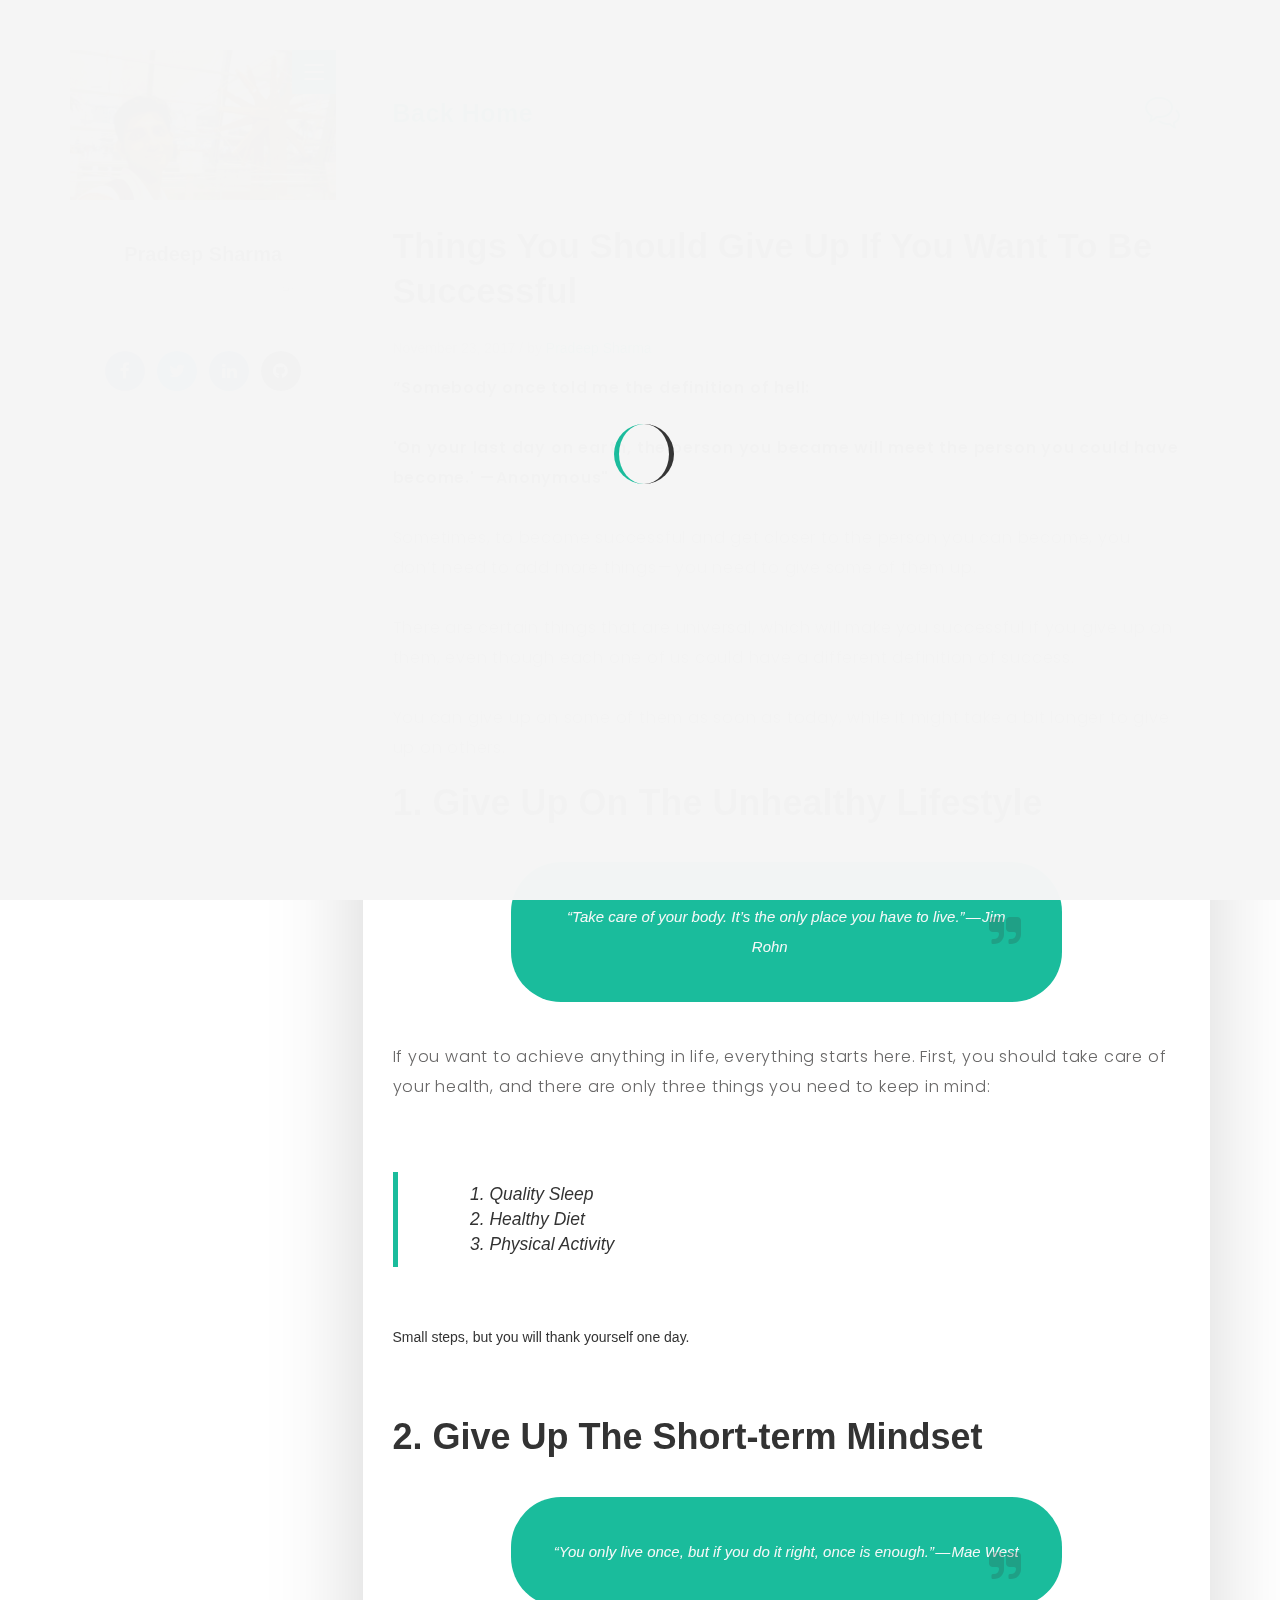
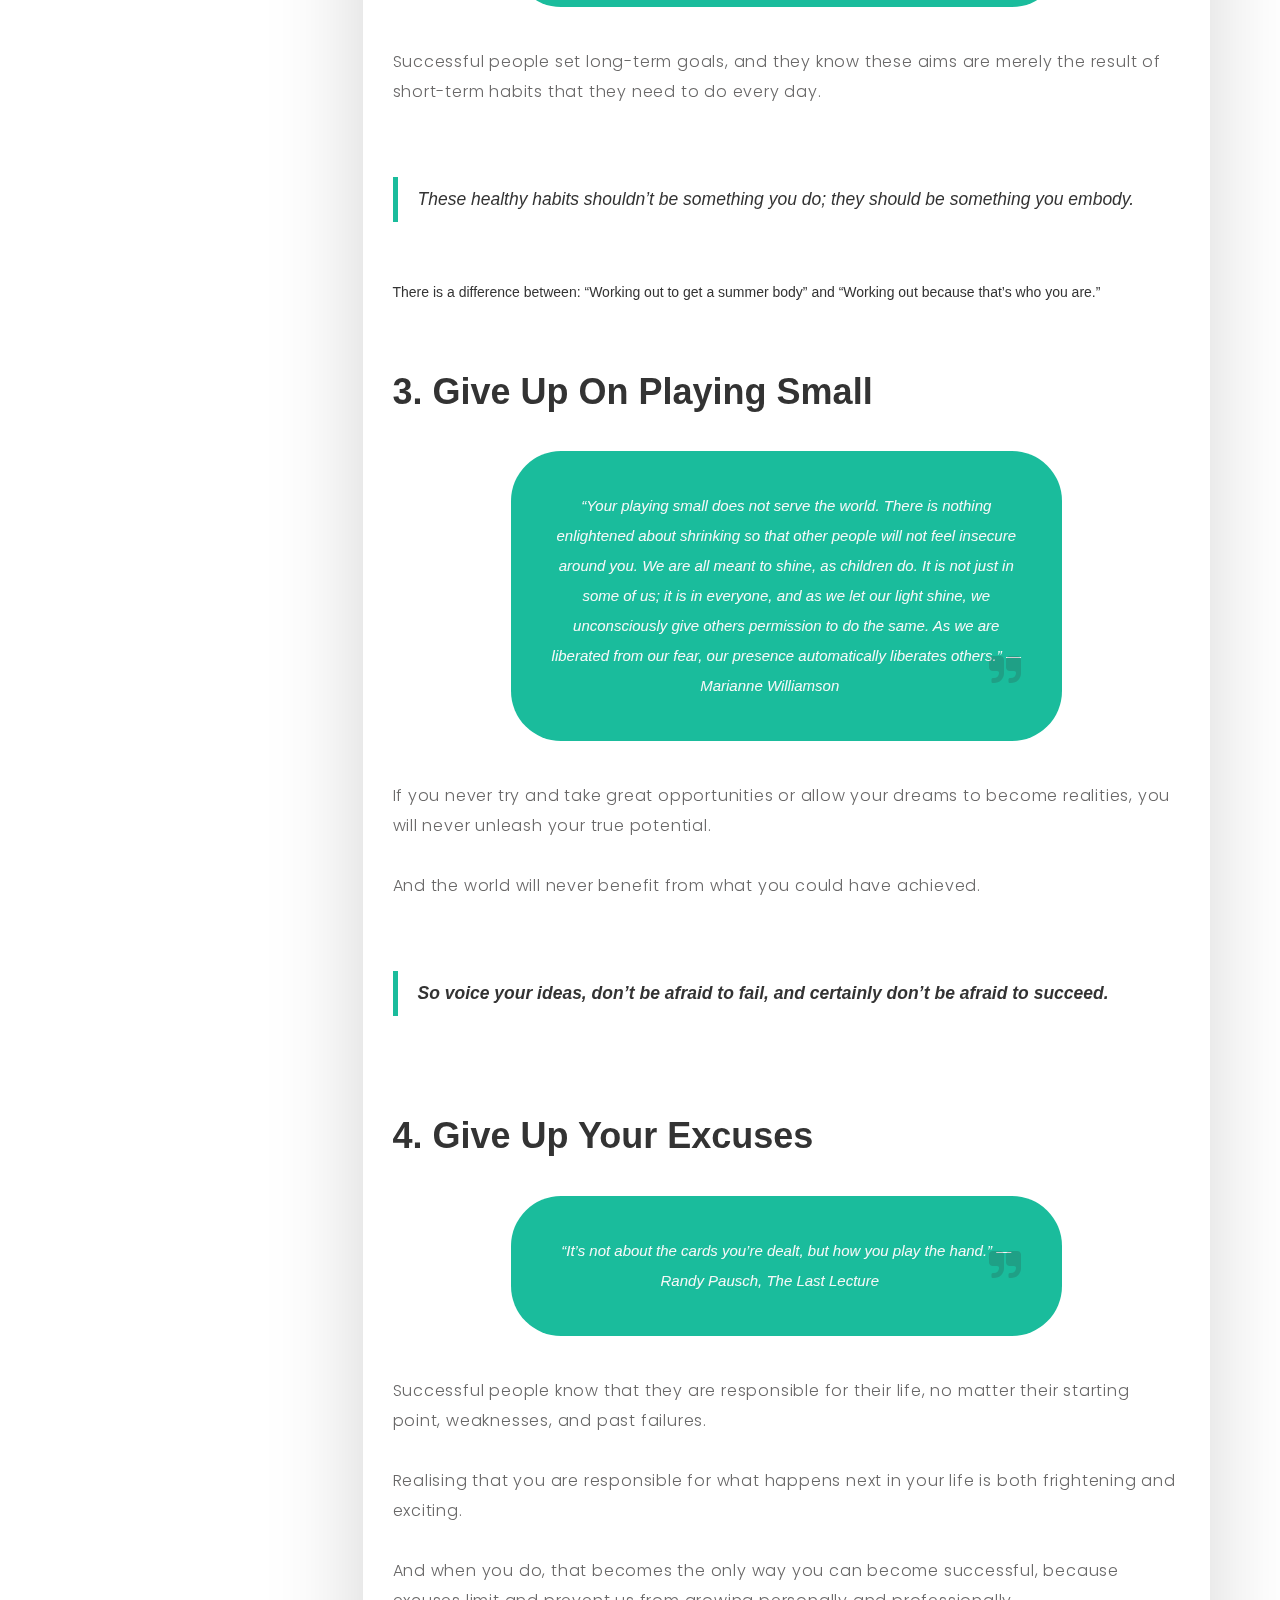
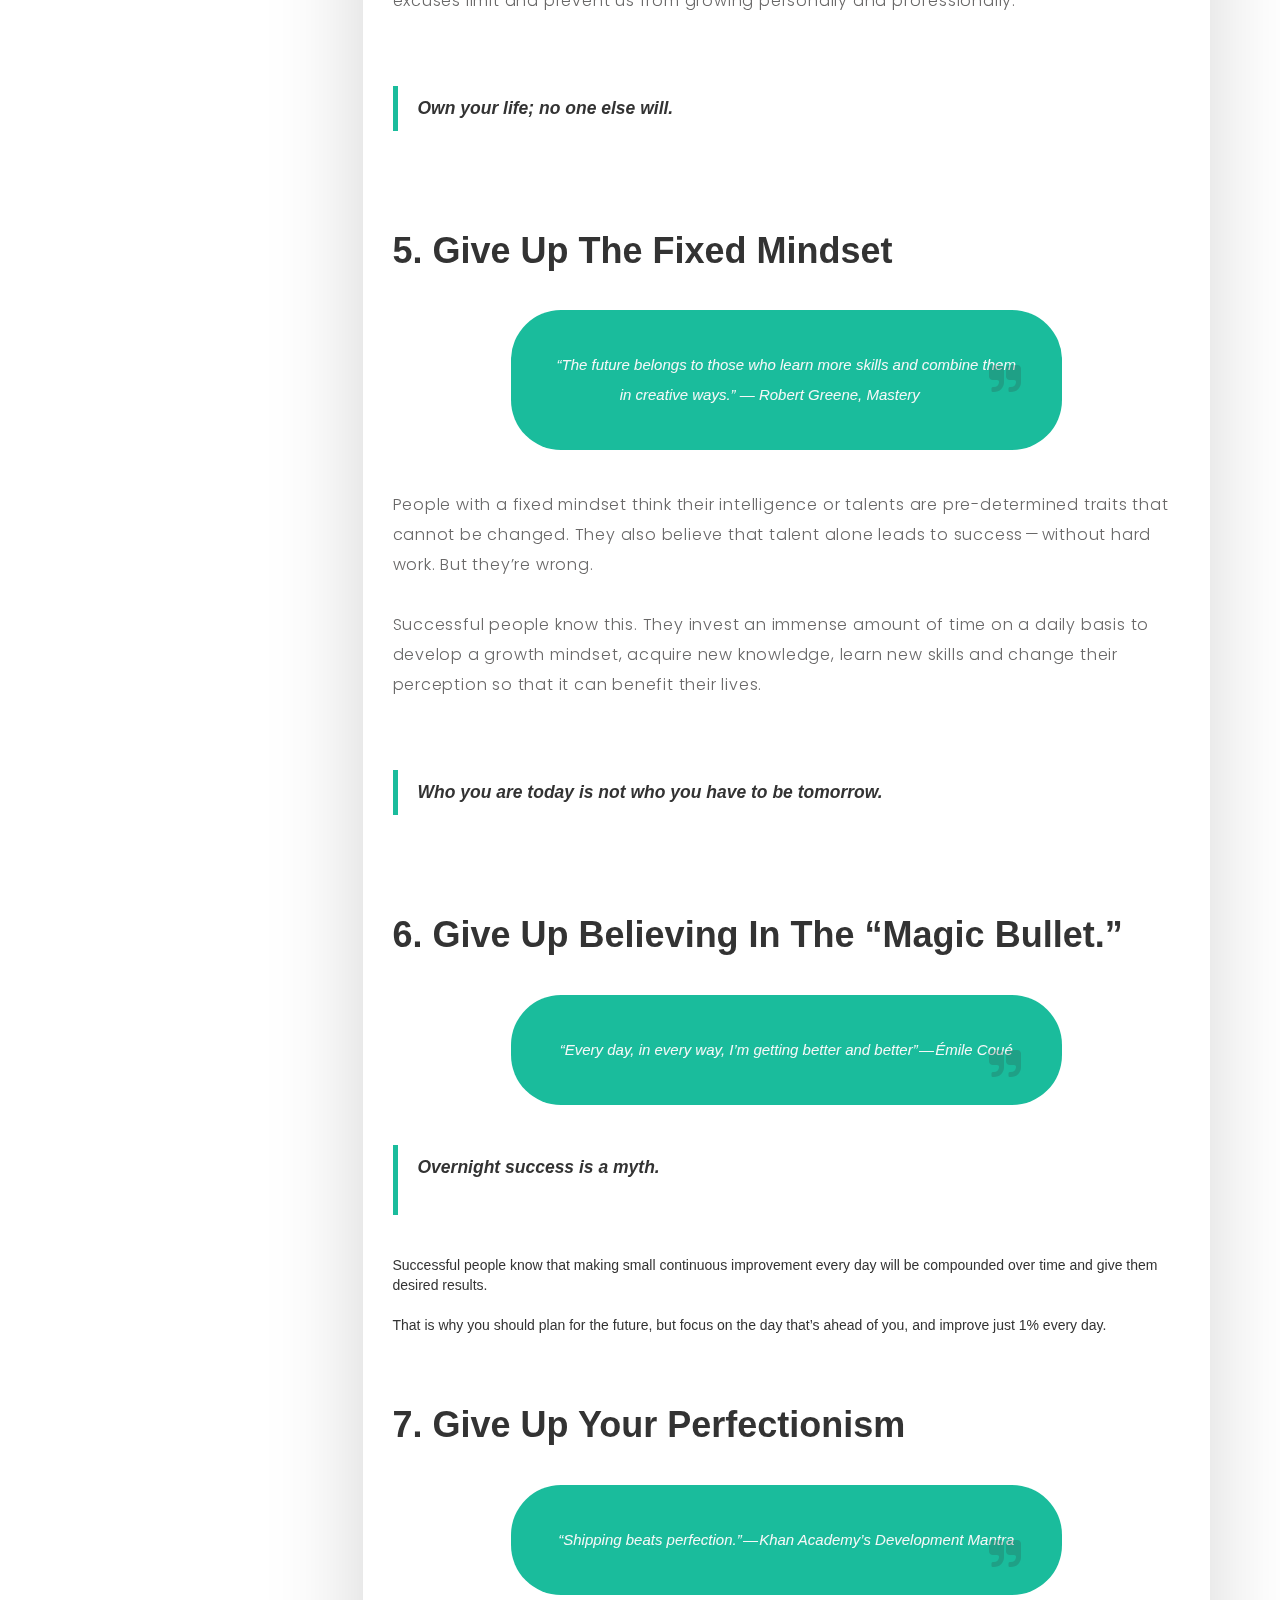
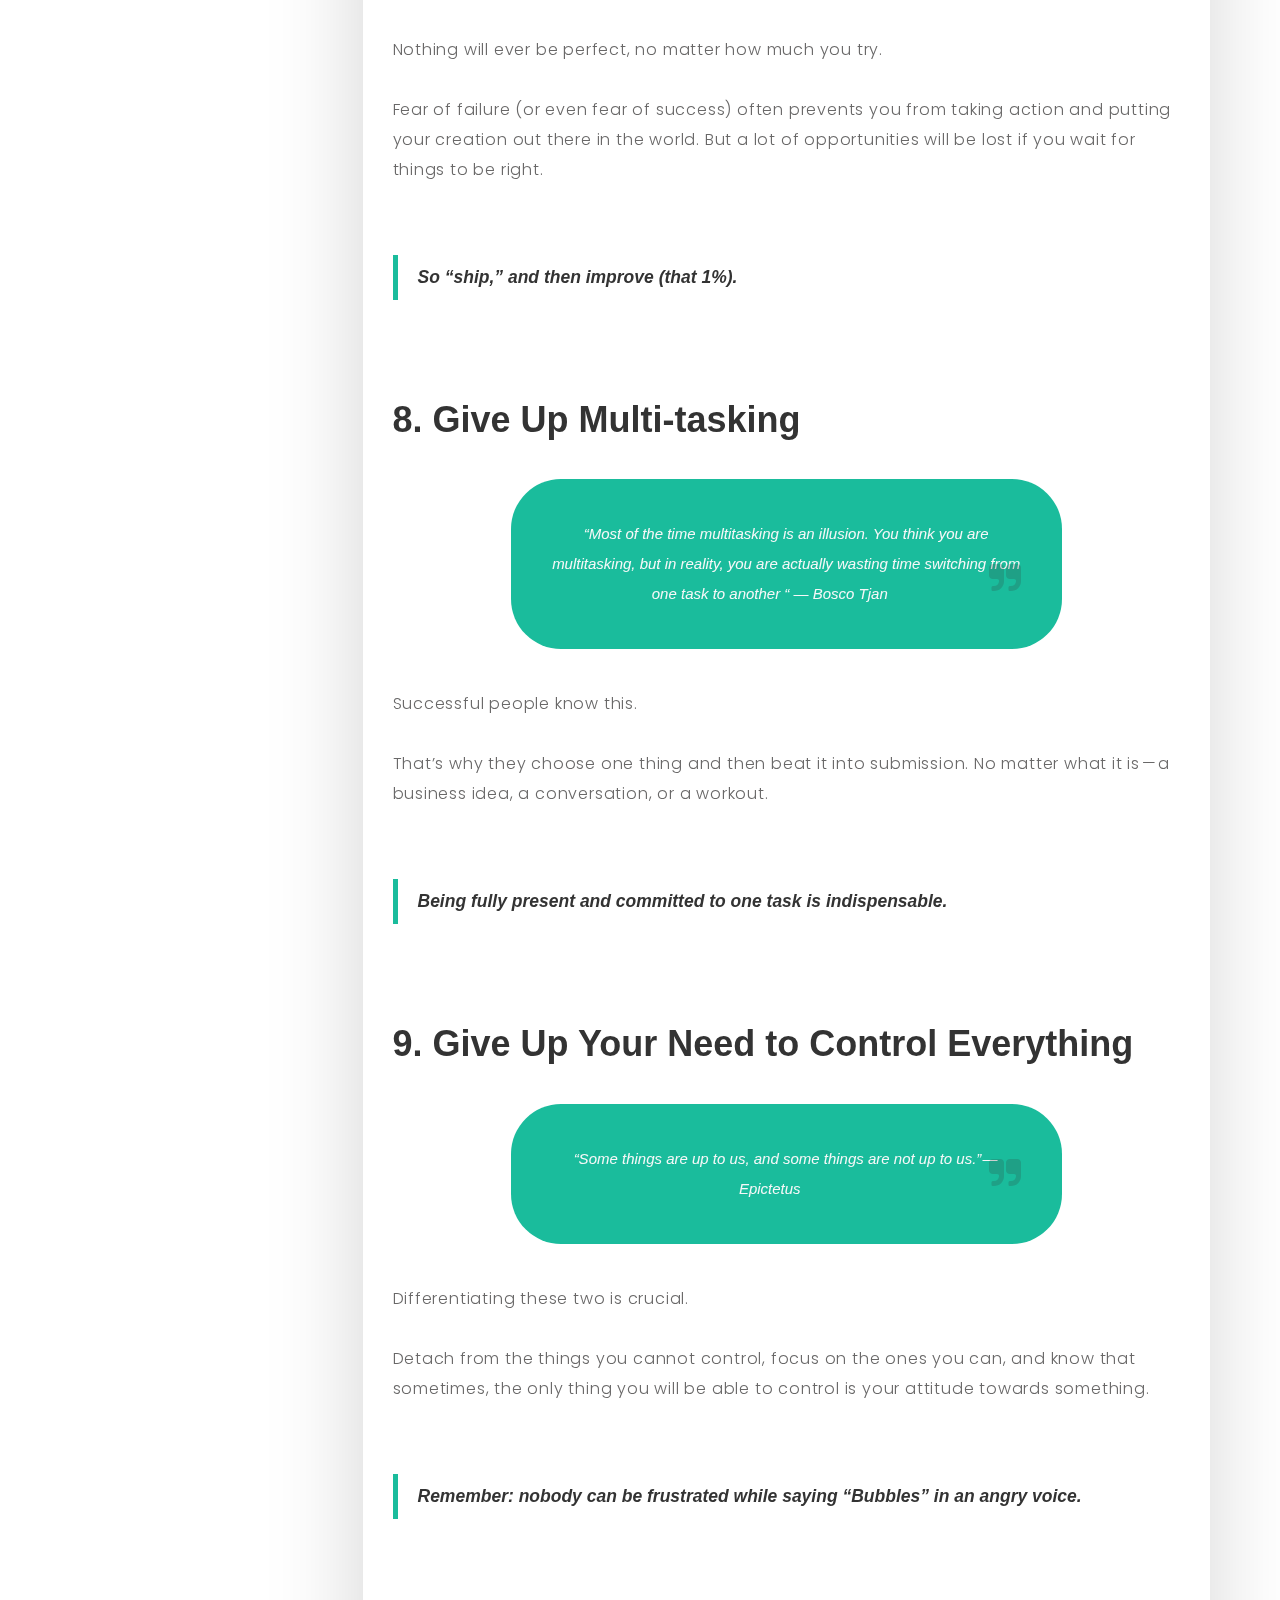
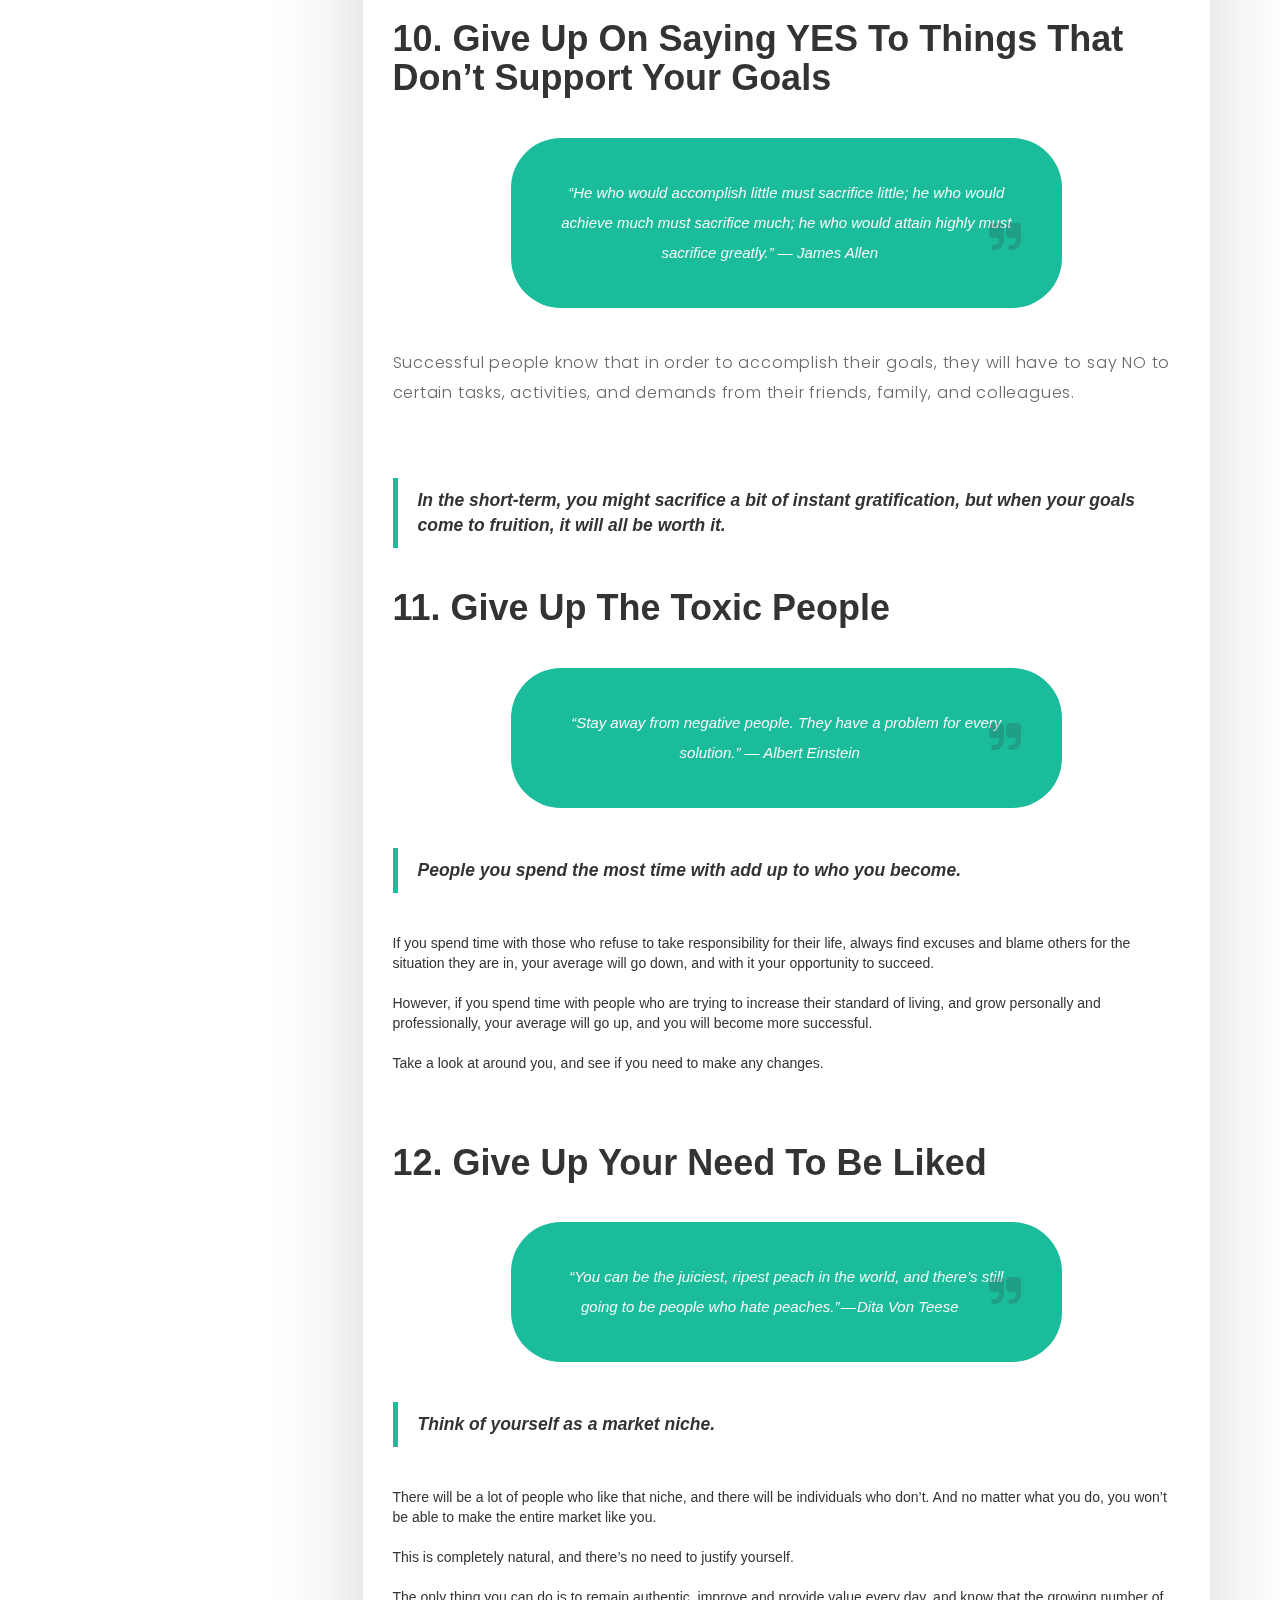
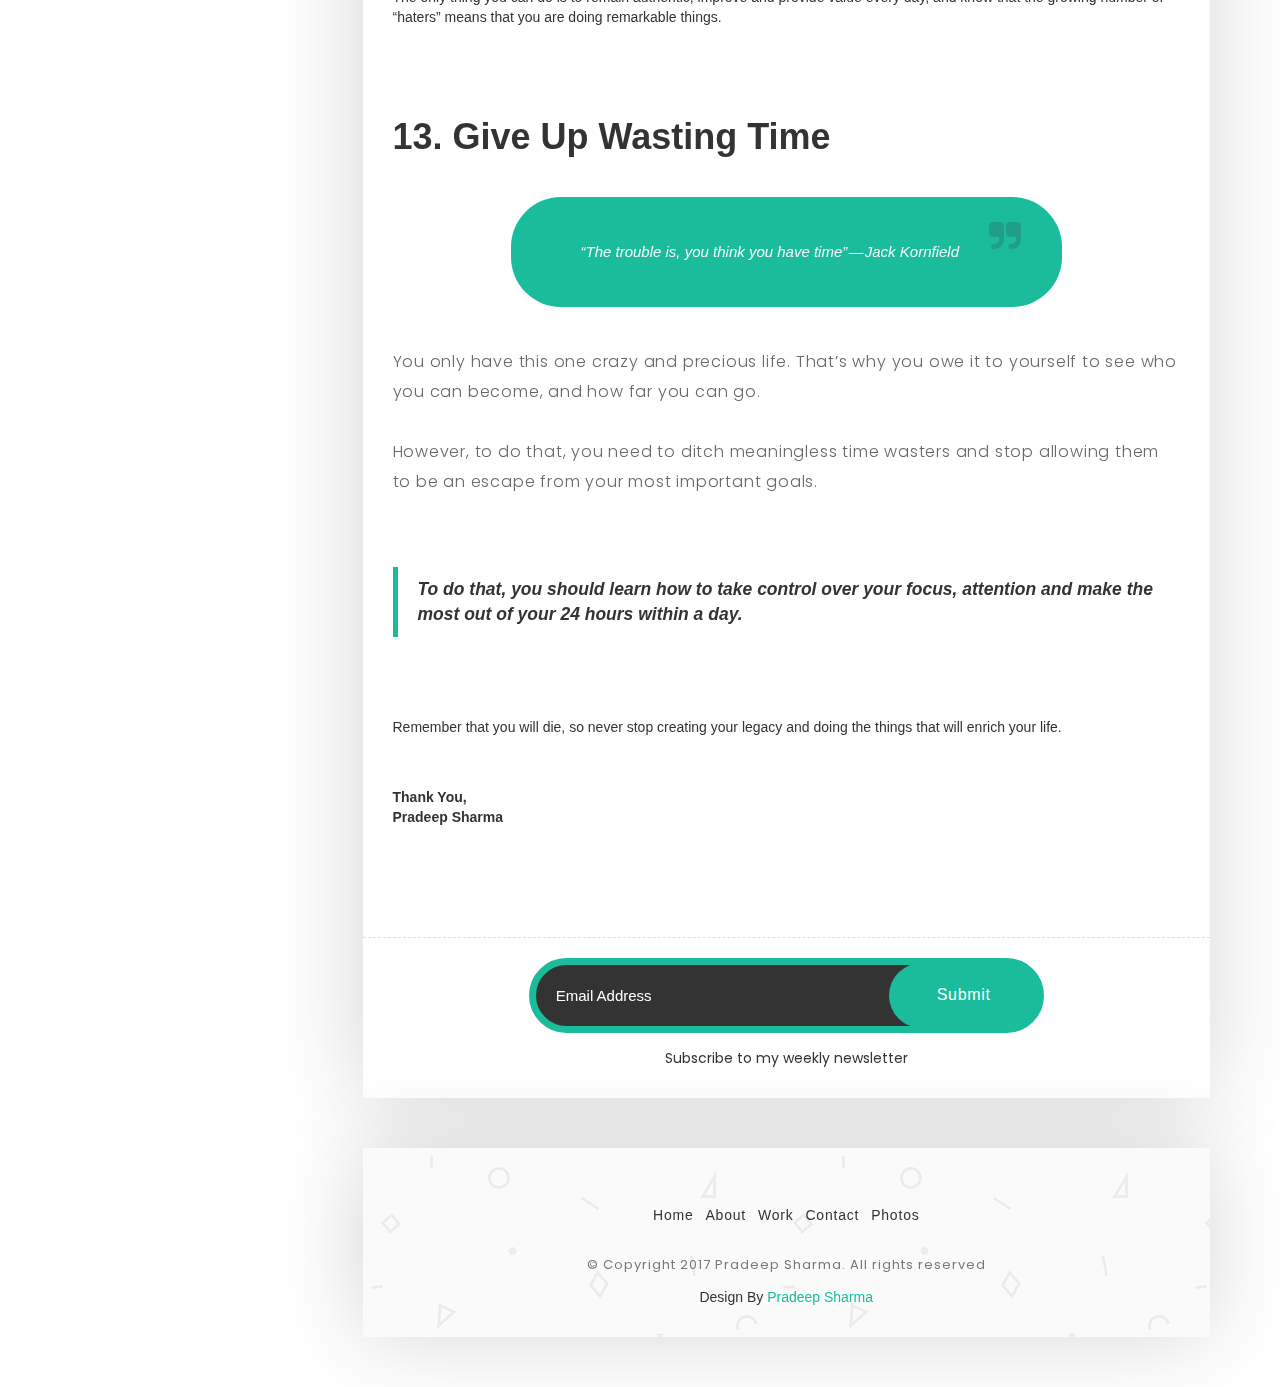
<file: SucessBlogPersonal.html>
﻿<!DOCTYPE html>
<html lang="en">

  <head>
    
    <!-- Meta Tag -->
    <meta charset="UTF-8">
    <meta name="viewport" content="width=device-width, initial-scale=1.0">
    <meta http-equiv="X-UA-Compatible" content="IE=edge">
    
    <!-- SEO -->
    <meta name="description" content="pradeep sharma personal website">
    <meta name="author" content="Pradeep Sharma">
    <meta name="url" content="http://pradeepsharma2004.github.io">
    <meta name="copyright" content="Pradeep pradeep-sharma-2499a8128">
    <meta name="robots" content="index,follow">
    
    
    <title>Sucess</title>
    
    <!-- Favicon -->
    <link rel="shortcut icon" href="images/favicon/coder.png">
    <link rel="apple-touch-icon" sizes="144x144" type="image/x-icon" href="images/favicon/coder.png">
    
    <!-- All CSS Plugins -->
    <link rel="stylesheet" type="text/css" href="css/plugin.css">
    
    <!-- Main CSS Stylesheet -->
    <link rel="stylesheet" type="text/css" href="css/style.css">
    
    <!-- Google Web Fonts  -->
    <link rel="stylesheet" href="https://fonts.googleapis.com/css?family=Poppins:400,300,500,600,700">
    
    <!-- Syntax Highlighter  -->
    <link rel="stylesheet" type="text/css" href="css/syntax/shCore.css">
    <link rel="stylesheet" type="text/css" href="css/syntax/shThemeDefault.css">

  </head>

 <body>

	
     
	 <!-- Preloader Start -->
     <div class="preloader">
	   <div class="rounder"></div>
      </div>
      <!-- Preloader End -->
      
      
    
    
    <div id="main">
        <div class="container">
            <div class="row">
            	
               
                 
                 <!-- About Me (Left Sidebar) Start -->
                 <div class="col-md-3">
                   <div class="about-fixed">
                    
                     <div class="my-pic">
                        <a href="index.html"><i><img src="images/pic/pradeep.jpg" alt=""></i></a>
                        <a href="javascript:void(0)" class="collapsed" data-target="#menu" data-toggle="collapse"><i class="icon-menu menu"></i></a>
                         <div id="menu" class="collapse">
                           <ul class="menu-link">
                               <li><a href="about.html">About</a></li>
                               <li><a href="work.html">Work</a></li>
                               <li><a href="contact.html">Contact</a></li>
                               <li><a href="Gallery.html">Photos</a></li>
                            </ul>
                         </div>
                        </div>
                      
                      
                      
                      <div class="my-detail">
                    	
                        <div class="white-spacing">
                            <h1>Pradeep Sharma</h1>
                            <span>Full Stack Web Developer</span>
                        </div> 
                       
                       <ul class="social-icon">
                        <li><a href="https://www.facebook.com/Technophile2004/" target="_blank" class="facebook"><i class="fa fa-facebook"></i></a></li>

                         <li><a href="https://twitter.com/Technophile2004" target="_blank" class="twitter"><i class="fa fa-twitter"></i></a></li>

                         <li><a href="https://www.linkedin.com/in/pradeep-sharma-2499a8128/" target="_blank" class="linkedin"><i class="fa fa-linkedin"></i></a></li>

                         <li><a href="https://github.com/pradeepsharma2004" target="_blank" class="github"><i class="fa fa-github"></i></a></li>
                        </ul>

                    </div>
                  </div>
                </div>
                <!-- About Me (Left Sidebar) End -->
                
                
                
                
                 
                 <!-- Blog Post (Right Sidebar) Start -->
                 <div class="col-md-9">
                    <div class="col-md-12 page-body">
                    	<div class="row">
                    		
                            
                            <div class="sub-title">
                           		<a href="index.html" title="Go to Home Page"><h2>Back Home</h2></a>
                                <a href="#comment" class="smoth-scroll"><i class="icon-bubbles"></i></a>
                             </div>
                            
                            
                            <div class="col-md-12 content-page">
                              <div class="col-md-12 blog-post">
                            	
                                
                                <!-- Post Headline Start -->
                                <div class="post-title">
                                    <h1>Things You Should Give Up If You Want To Be Successful</h1> 
                                   </div>
                                   <!-- Post Headline End -->
                                    
                                    
                                <!-- Post Detail Start -->
                                <div class="post-info">
                                    <span>November 23, 2017 / by <a href="#" target="_blank">Pradeep Sharma</a></span>
                                   </div>
                                   <!-- Post Detail End -->
                                   <p>
                                     <b>”Somebody once told me the definition of hell:<br><br>

                                        'On your last day on earth, the person you became will meet the person you could have become.' — Anonymous"</b><br><br>

                                        Sometimes, to become successful and get closer to the person you can become, you don’t need to add more things — you need to give some of them up.<br><br>

                                        There are certain things that are universal, which will make you successful if you give up on them, even though each one of us could have a different definition of success.<br><br>

                                        You can give up on some of them as soon as today, while it might take a bit longer to give up on others.
                                   </p>

                                   <h1><b>1. Give Up On The Unhealthy Lifestyle</b></h1>

                                   
                                   <div class="post-quote margin-top-40 margin-bottom-40">
                                    <blockquote class="margin-top-40 margin-bottom-40">“Take care of your body. It’s the only place you have to live.” — Jim Rohn</blockquote>
                                  </div>
                                    

                                   <p>
                                     If you want to achieve anything in life, everything starts here. First, you should take care of your health, and there are only three things you need to keep in mind:<br><br>
                                     <blockquote class="margin-top-40 margin-bottom-40">
                                       &emsp;&emsp;&emsp;1. Quality Sleep<br>
                                       &emsp;&emsp;&emsp;2. Healthy Diet<br>
                                       &emsp;&emsp;&emsp;3. Physical Activity
                                       </blockquote><br>
                                       Small steps, but you will thank yourself one day.
                                   </p><br><br>


                                   <h1><b>2. Give Up The Short-term Mindset</b></h1>

                                   
                                   <div class="post-quote margin-top-40 margin-bottom-40">
                                    <blockquote class="margin-top-40 margin-bottom-40">“You only live once, but if you do it right, once is enough.” — Mae West</blockquote>
                                  </div>
                                    

                                   <p>
                                     Successful people set long-term goals, and they know these aims are merely the result of short-term habits that they need to do every day.<br><br>

                                     <blockquote class="margin-top-40 margin-bottom-40">
These healthy habits shouldn’t be something you do; they should be something you embody.
                                       </blockquote><br>
                                       There is a difference between: “Working out to get a summer body” and “Working out because that’s who you are.”
                                   </p><br><br>

                                   <h1><b>3. Give Up On Playing Small</b></h1>

                                   
                                   <div class="post-quote margin-top-40 margin-bottom-40">
                                    <blockquote class="margin-top-40 margin-bottom-40">“Your playing small does not serve the world. There is nothing enlightened about shrinking so that other people will not feel insecure around you. We are all meant to shine, as children do. It is not just in some of us; it is in everyone, and as we let our light shine, we unconsciously give others permission to do the same. As we are liberated from our fear, our presence automatically liberates others.”
— Marianne Williamson</blockquote>
                                  </div>
                                    

                                   <p>
                                     If you never try and take great opportunities or allow your dreams to become realities, you will never unleash your true potential.<br><br>

                                     And the world will never benefit from what you could have achieved.<br><br>

                                     <blockquote class="margin-top-40 margin-bottom-40">
                                     <b>So voice your ideas, don’t be afraid to fail, and certainly don’t be afraid to succeed.</b>
                                     </blockquote>
                                   </p><br><br>

                                   <h1><b>4. Give Up Your Excuses</b></h1>

                                   
                                   <div class="post-quote margin-top-40 margin-bottom-40">
                                    <blockquote class="margin-top-40 margin-bottom-40">“It’s not about the cards you’re dealt, but how you play the hand.”
― Randy Pausch, The Last Lecture</blockquote>
                                  </div>
                                    

                                   <p>
                                     Successful people know that they are responsible for their life, no matter their starting point, weaknesses, and past failures.<br><br>

                                     Realising that you are responsible for what happens next in your life is both frightening and exciting.<br><br>

                                     And when you do, that becomes the only way you can become successful, because excuses limit and prevent us from growing personally and professionally.<br><br>

                                     <blockquote class="margin-top-40 margin-bottom-40">
                                      <b>Own your life; no one else will.</b>
                                    </blockquote>
                                   </p><br><br>

                                   <h1><b>5. Give Up The Fixed Mindset</b></h1>

                                   
                                   <div class="post-quote margin-top-40 margin-bottom-40">
                                    <blockquote class="margin-top-40 margin-bottom-40">“The future belongs to those who learn more skills and combine them in creative ways.” ― Robert Greene, Mastery</blockquote>
                                  </div>
                                    

                                   <p>
                                     People with a fixed mindset think their intelligence or talents are pre-determined traits that cannot be changed. They also believe that talent alone leads to success — without hard work. But they’re wrong.<br><br>

                                     Successful people know this. They invest an immense amount of time on a daily basis to develop a growth mindset, acquire new knowledge, learn new skills and change their perception so that it can benefit their lives.<br><br>
                                     <blockquote class="margin-top-40 margin-bottom-40">
                                       <b>Who you are today is not who you have to be tomorrow.</b>
                                     </blockquote>
                                   </p><br><br>


                                  <h1><b>6. Give Up Believing In The “Magic Bullet.”</b></h1>

                                   
                                   <div class="post-quote margin-top-40 margin-bottom-40">
                                    <blockquote class="margin-top-40 margin-bottom-40">“Every day, in every way, I’m getting better and better” — Émile Coué</blockquote>
                                  </div>
                                    

                                   <p><blockquote class="margin-top-40 margin-bottom-40">
                                     <b>Overnight success is a myth.</b><br><br>
                                   </blockquote>
                                     

                                     Successful people know that making small continuous improvement every day will be compounded over time and give them desired results.<br><br>

                                     That is why you should plan for the future, but focus on the day that’s ahead of you, and improve just 1% every day.
                                   </p><br><br>


                                  <h1><b>7. Give Up Your Perfectionism</b></h1>

                                   
                                   <div class="post-quote margin-top-40 margin-bottom-40">
                                    <blockquote class="margin-top-40 margin-bottom-40">“Shipping beats perfection.” — Khan Academy’s Development Mantra</blockquote>
                                  </div>
                                    

                                   <p>
                                    Nothing will ever be perfect, no matter how much you try.<br><br>

                                    Fear of failure (or even fear of success) often prevents you from taking action and putting your creation out there in the world. But a lot of opportunities will be lost if you wait for things to be right.<br><br>
                                    <blockquote class="margin-top-40 margin-bottom-40">
                                      <b>So “ship,” and then improve (that 1%).</b>
                                    </blockquote>

                                    
                                   </p><br><br>

                                   <h1><b>8. Give Up Multi-tasking</b></h1>

                                   
                                   <div class="post-quote margin-top-40 margin-bottom-40">
                                    <blockquote class="margin-top-40 margin-bottom-40">“Most of the time multitasking is an illusion. You think you are multitasking, but in reality, you are actually wasting time switching from one task to another “
— Bosco Tjan</blockquote>
                                  </div>
                                    

                                   <p>
                                    Successful people know this.<br><br>

                                    That’s why they choose one thing and then beat it into submission. No matter what it is — a business idea, a conversation, or a workout.<br><br>
                                    <blockquote class="margin-top-40 margin-bottom-40">
                                      <b>Being fully present and committed to one task is indispensable.</b>
                                    </blockquote>

                                    
                                   </p><br><br>

                                   <h1><b>9. Give Up Your Need to Control Everything</b></h1>

                                   
                                   <div class="post-quote margin-top-40 margin-bottom-40">
                                    <blockquote class="margin-top-40 margin-bottom-40">“Some things are up to us, and some things are not up to us.” — Epictetus</blockquote>
                                  </div>
                                    

                                   <p>
                                    Differentiating these two is crucial.<br><br>

                                    Detach from the things you cannot control, focus on the ones you can, and know that sometimes, the only thing you will be able to control is your attitude towards something.<br><br>

                                    <blockquote class="margin-top-40 margin-bottom-40">
                                      <b>Remember: nobody can be frustrated while saying “Bubbles” in an angry voice.</b>
                                    </blockquote>
                                   </p><br><br>

                                   <h1><b>10. Give Up On Saying YES To Things That Don’t Support Your Goals</b></h1>

                                   
                                   <div class="post-quote margin-top-40 margin-bottom-40">
                                    <blockquote class="margin-top-40 margin-bottom-40">“He who would accomplish little must sacrifice little; he who would achieve much must sacrifice much; he who would attain highly must sacrifice greatly.”
— James Allen</blockquote>
                                  </div>
                                    

                                   <p>
                                    Successful people know that in order to accomplish their goals, they will have to say NO to certain tasks, activities, and demands from their friends, family, and colleagues.<br><br>

                                    <blockquote class="margin-top-40 margin-bottom-40">
                                      <b>In the short-term, you might sacrifice a bit of instant gratification, but when your goals come to fruition, it will all be worth it.</b>
                                    </blockquote>
                                   </p>

                                   <h1><b>11. Give Up The Toxic People</b></h1>

                                   
                                   <div class="post-quote margin-top-40 margin-bottom-40">
                                    <blockquote class="margin-top-40 margin-bottom-40">“Stay away from negative people. They have a problem for every solution.”
— Albert Einstein</blockquote>
                                  </div>
                                    

                                   <p>
                                    <blockquote class="margin-top-40 margin-bottom-40">
                                      <b>People you spend the most time with add up to who you become.</b>
                                    </blockquote>
                                    

                                    If you spend time with those who refuse to take responsibility for their life, always find excuses and blame others for the situation they are in, your average will go down, and with it your opportunity to succeed.<br><br>

                                    However, if you spend time with people who are trying to increase their standard of living, and grow personally and professionally, your average will go up, and you will become more successful.<br><br>

                                    Take a look at around you, and see if you need to make any changes.
                                   </p><br><br>

                                   <h1><b>12. Give Up Your Need To Be Liked</b></h1>

                                   
                                   <div class="post-quote margin-top-40 margin-bottom-40">
                                    <blockquote class="margin-top-40 margin-bottom-40">“You can be the juiciest, ripest peach in the world, and there’s still going to be people who hate peaches.” — Dita Von Teese</blockquote>
                                  </div>
                                    

                                   <p>
                                    <blockquote class="margin-top-40 margin-bottom-40">
                                      <b>Think of yourself as a market niche.</b>
                                    </blockquote>
                                    

                                    There will be a lot of people who like that niche, and there will be individuals who don’t. And no matter what you do, you won’t be able to make the entire market like you.<br><br>

                                    This is completely natural, and there’s no need to justify yourself.<br><br>

                                    The only thing you can do is to remain authentic, improve and provide value every day, and know that the growing number of “haters” means that you are doing remarkable things.<br><br>
                                   </p><br><br>

                                   <h1><b>13. Give Up Wasting Time</b></h1>

                                   
                                   <div class="post-quote margin-top-40 margin-bottom-40">
                                    <blockquote class="margin-top-40 margin-bottom-40">“The trouble is, you think you have time” — Jack Kornfield</blockquote>
                                  </div>
                                    

                                   <p>
                                    You only have this one crazy and precious life. That’s why you owe it to yourself to see who you can become, and how far you can go.<br><br>

                                    However, to do that, you need to ditch meaningless time wasters and stop allowing them to be an escape from your most important goals.<br><br>

                                    <blockquote class="margin-top-40 margin-bottom-40">
                                      <b>To do that, you should learn how to take control over your focus, attention and make the most out of your 24 hours within a day.</b>
                                    </blockquote><br><br>

                                     Remember that you will die, so never stop creating your legacy and doing the things that will enrich your life.
                                   </p><br><br>

                                  <b data-toggle="tooltip" data-placement="top" title="Best Of Luck.Change Your Ordinary Life To Extraordinary Life">Thank You,<br>Pradeep Sharma</b>

                                </div>    
                             </div>
                              
                         </div>
                         
                        
                        
                        <!-- Subscribe Form Start -->
                        <div class="col-md-8 col-md-offset-2">
                           <form action="https://docs.google.com/forms/d/e/1FAIpQLSdUR4R4Yb6E-ZPN8bvTeCmXK0vpniRZpkNfrJ3x9BJrZ6RCQg/formResponse" target="_self" method="POST" id="mG61Hd">
                
              <div class="subscribe-form margin-top-20">
               <input id="mc-email" type="email" name="emailAddress" placeholder="Email Address" class="text-input">
                <button class="submit-btn" type="submit">Submit</button>
                </div>
                <center><p>Subscribe to my weekly newsletter</p></center>
                <label for="mc-email" class="mc-label"></label>
                </form>
                             
                           </div>
                           <!-- Subscribe Form End -->
                           
                           
                         </div>
                     
                     
                       
                       <!-- Footer Start -->
                       <div class="col-md-12 page-body margin-top-50 footer">
                          <footer>
                          <ul class="menu-link">
                               <li><a href="index.html">Home</a></li>
                               <li><a href="about.html">About</a></li>
                               <li><a href="work.html">Work</a></li>
                               <li><a href="contact.html">Contact</a></li>
                               <li><a href="Gallery.html">Photos</a></li>
                            </ul>
                            
                          <p>© Copyright 2017 Pradeep Sharma. All rights reserved</p>
						  
						  
						  <!--  Credit Start -->
                          <div class="">Design By <a href="http://pradeepsharma2004.github.io" target="_blank">Pradeep Sharma</a></div>
                          <!--  Credit End -->
						  
                           
                         </footer>
                       </div>
                       <!-- Footer End -->
                     
                     
                  </div>
                  <!-- Blog Post (Right Sidebar) End -->
                
            </div>
         </div>
      </div>
    
    
    
     
     <!-- Endpage Box (Popup When Scroll Down) Start -->
     <div id="scroll-down-popup" class="endpage-box">
       <h4>Read Also</h4>
       <a href="#">How to make your company website based on bootstrap framework...</a>
      </div>
      <!-- Endpage Box (Popup When Scroll Down) End -->
      
    
    
    
    <!-- Back to Top Start -->
    <a href="#" class="scroll-to-top"><i class="fa fa-long-arrow-up"></i></a>
    <!-- Back to Top End -->
    
    
    <!-- All Javascript Plugins  -->
    <script type="text/javascript" src="js/jquery.min.js"></script>
    <script type="text/javascript" src="js/plugin.js"></script>
    
    <!-- Main Javascript File  -->
    <script type="text/javascript" src="js/scripts.js"></script>
    
    <!-- Syntax Highlighter Javascript File  -->
    <script type="text/javascript" src="js/syntax/shCore.js"></script>
    <script type="text/javascript" src="js/syntax/shBrushCss.js"></script>
    <script type="text/javascript" src="js/syntax/shBrushJScript.js"></script>
    <script type="text/javascript" src="js/syntax/shBrushPerl.js"></script>
    <script type="text/javascript" src="js/syntax/shBrushPhp.js"></script>
    <script type="text/javascript" src="js/syntax/shBrushPlain.js"></script>
    <script type="text/javascript" src="js/syntax/shBrushPython.js"></script>
    <script type="text/javascript" src="js/syntax/shBrushRuby.js"></script>
    <script type="text/javascript" src="js/syntax/shBrushSql.js"></script>
    <script type="text/javascript" src="js/syntax/shBrushVb.js"></script>
    <script type="text/javascript" src="js/syntax/shBrushXml.js"></script>
    
	<!-- Syntax Highlighter Call Function -->
	<script type="text/javascript">
		SyntaxHighlighter.config.clipboardSwf = 'js/syntax/clipboard.swf';
		SyntaxHighlighter.all();
	</script>

    
   </body>
 </html>
</file>
<file: css/style.css>
Table Of Content
   
   1. Global Style
   2. Preloader
   3. Menu
   4. About Me (Left Sidebar)
   5. About Me Page
   6. My Portfolio
   7. Owl Carousel Navigation
   8. Contact Me
   9. Testimonials
  10. Blog Post & Single Blog Page
  11. Video Tutorials
  12. Blockquote
  13. List
  14. Image Popup
  15. End Box (Popup When Scroll Down)
  16. About Author Box
  17. You May Also Like
  18. Comment
  19. Load More Button
  20. Subscribe Form
  21. Footer
  22. Socials Icons
  23. Syntax Highlighter
  24. Scroll To Top
  25. Responsive
  26. Useful Classes ( Such as : Margin, Padding, colors  "This classes will be helpful for you during designing/development time.")
  27. UiPasta Credit
 

*/



/* Global Style */


body {
    font-family: "Poppins", sans-serif;
    background: #fafafa !important;
}
	
html {
    position: relative;
    min-height: 100%;
}

::selection {
    background-color: #1abc9c;
    color: #ffffff;
}

::-moz-selection {
    background-color: #1abc9c;
    color: #ffffff;
}

a {
    text-decoration: none !important;
    color: #1abc9c;
}

a:hover,
a:focus,
a:active {
    text-decoration: none;
    outline: none;
    color: #333333;
}

b {
    font-weight: 600;
    color: #333333;
}

p {
    font-size: 14px;
    font-family: "Poppins", sans-serif;
}

button {
    background-color: transparent;
}

*:focus {
    outline: 0;
}

#main {
    margin: 50px 0;
}

.main-color {
    color: #1abc9c;
}

.page-body {
    background: #ffffff;
    box-shadow: -2px -1px 88px 0px rgba(0,0,0,0.17);
}

.sub-title {
    padding: 30px;
}

.sub-title h2 {
    display: inline-block;
    font-size: 25px;
    letter-spacing: 0.5px;
    font-weight: 600;

}

.sub-title i {
    float: right;
    font-size: 35px;
    margin-top: 15px;
}

.content-page {
    padding-top: 30px;
    padding-bottom: 60px;
    border-top: 1px dashed #dedede;
    border-bottom: 1px dashed #dedede;
}

.grabbing {
    cursor: url(../images/owl-carousel/grabbing.png) 8 8, move;
}

.button {
    border: none;
    font-family: inherit;
    font-size: 16px;
    color: inherit;
    background: none;
    cursor: pointer;
    padding: 10px 60px;
    padding-left: 0px;
    display: inline-block;
    margin: 8px 30px;
    margin-left: 5px;
    letter-spacing: 1px;
    font-weight: 600;
    outline: none;
    position: relative;
   -webkit-transition: all 0.3s;
   -moz-transition: all 0.3s;
    transition: all 0.3s;
}

.button:after {
    content: '';
    position: absolute;
    z-index: -1;
   -webkit-transition: all 0.3s;
   -moz-transition: all 0.3s;
    transition: all 0.3s;
}


.button:before {
    font-family: 'FontAwesome';
    speak: none;
    font-style: normal;
    font-weight: normal;
    font-variant: normal;
    text-transform: none;
    line-height: 1;
    position: relative;
   -webkit-font-smoothing: antialiased;
}

.button-style {
    color: #1abc9c;
    overflow: hidden;
}

.button-style:before {
    position: absolute;
    font-size: 27px;
    line-height: 38px;
    color: #1abc9c;
   -webkit-transition: all 0.3s;
   -moz-transition: all 0.3s;
    transition: all 0.3s;
}

.button-style:active:before {
    color: #1abc9c;
}

.button-anim:before {
    left: 60%;
    opacity: 0;
    top: 0;
}

.button-anim:hover:before {
    left: 75%;
    opacity: 1;
}



/* Preloader */

.preloader {
    background: whitesmoke;
    bottom: 0;
    left: 0;
    position: fixed;
    right: 0;
    top: 0;
    z-index: 99999;
}

.rounder {
    width: 60px;
    height: 60px;
    position: absolute;
    top: 50%;
    left: 50%;
    margin: -26px 0 0 -26px;
    font-size: 10px;
    border-right: 5px solid #333333;
    border-left: 5px solid #1abc9c;
    border-radius: 50%;
    -webkit-animation: spinner 700ms infinite linear;
    animation: spinner 700ms infinite linear;
    z-index: 10000;
}
#welcome
{
    font-family: "AR BERKLEY", cursive;
}

@-webkit-keyframes spinner {
    0% {
        -webkit-transform: rotate(0deg);
        transform: rotate(0deg);
    }
    100% {
        -webkit-transform: rotate(360deg);
        transform: rotate(360deg);
    }
}

@keyframes spinner {
    0% {
        -webkit-transform: rotate(0deg);
        transform: rotate(0deg);
    }
    100% {
        -webkit-transform: rotate(360deg);
        transform: rotate(360deg);
    }
}



/* Menu */

.menu {
    position: absolute;
    right: 0px;
    top: 0px;
    font-size: 20px;
    color: #fff;
    background: #1abc9c;
    padding: 12px;
}

.menu-link {
    list-style: none;
    padding: 25px;
    margin: 0;
    text-align: center;
}

.menu-link:before,
.menu-link:after {
    content: " ";
    display: table;
}

.menu-link:after {
    clear: both;
}

.menu-link li {
    display: inline-block;
    margin: 2px 4px;
}

.menu-link li a {
    display: block;
    color: #333333;
    text-align: center;
    font-size: 13px;
    transition: all 0.3s ease-in-out;
}

.menu-link li a:hover {
    color: #1abc9c;
}



/* About Me (Left Sidebar) */	

.about-fixed {
    position: fixed;
    width: 20.8%;
}

.my-pic {
    width: 100%;
    box-shadow: -2px -1px 88px 0px rgba(0,0,0,0.17);
}

.my-pic img {
    width: 100%;
}

.my-detail {
    text-align: center;
    margin-bottom: 30px;
    background: #ffffff;
    box-shadow: -2px -1px 88px 0px rgba(0,0,0,0.17);
}

.my-detail .white-spacing {
    padding: 23px 0;
    border-bottom: 1px dashed #cccccc;
}

.my-detail h1 {
    font-size: 20px;
    font-weight: 700;
}

.my-detail span {
    color: #c1c1c1;
    font-weight: 400;
    line-height: 30px;
    font-size: 16px;
}



/* About Me Page */

.knowledge {
    list-style: none;
    padding: 2px;
    margin: 0;
    padding-left: 0px;
}

.knowledge:before,
.knowledge:after {
    content: " ";
    display: table;
}

.knowledge:after {
    clear: both;
}

.knowledge li {
    display: inline-block;
    color: #ffffff;
    margin: 4px 4px;
    padding: 10px 20px;
    font-size: 12px;
    letter-spacing: 0.6px;
    margin-left: 0px;
    border-radius: 4px;
    cursor: default;
}



/* My Portfolio */

div.portfolio {
    display: none;
    margin-bottom: 50px;
}

.portfolio img {
    width: 100%;
}

.custom-pad-1 {
    padding-right: 0px;
}

.custom-pad-2 {
    padding-left: 0px;
}

.table {
    margin-bottom: 0px;
}

.table > tbody > tr > td {
    padding: 15px;
    line-height: 25px;
    letter-spacing: 0.6px;
    border: 1px solid #e4e4e4;
}

.table tr > td {
    padding: 11px 13px;
}

tr:nth-child(1) > td {
    border-top:0px;
}

tr > td:nth-child(1){
    background-color: #ffffff;
    font-weight: 500;
    font-size: 13px;
    color: #888888;
    width: 140px;
}

tr > td:nth-child(2) {
    font-weight: 400;
}



/* Owl Carousel Navigation */

.owl-navi {
    color: #333333;
}

.owl-theme .owl-controls .owl-buttons div {
    display: inline-block;
    zoom: 1;
    margin: 5px;
    margin-top: -32px;
    padding: 7px 13px;
    background-color: transparent;
    opacity: 1;
}

.owl-theme .owl-controls {
    margin-top: 0px;
}

.owl-prev, .owl-next {
    position: absolute;
    top: 50%;
    padding: 5px;
    margin: 0;
    z-index: 100;
    cursor: pointer;
}

.owl-prev {
    left: 2px;
}

.owl-next {
    right: 2px;
}



/* Contact Me */

.contact-us-detail {
    margin-top: 10px;
}

.contact-us-detail i {
    font-size: 30px;
    line-height: 50px;
}

.contact-us-detail a {
    color: #333333;
}

.contact-us-detail a:hover {
    color: #333333;
}

.form-group {
    margin-bottom: 25px;
}

.form-control {
	border: 2px solid transparent;
	height: 50px;
	border-radius: 2px; -webkit-border-radius: 2px; -moz-border-radius: 2px; -ms-border-radius: 2px; -o-border-radius: 2px;
	-webkit-box-shadow: 0 1px 4px 0 rgba(0, 0, 0, 0.14);
	   -moz-box-shadow: 0 1px 4px 0 rgba(0, 0, 0, 0.14);
	    -ms-box-shadow: 0 1px 4px 0 rgba(0, 0, 0, 0.14);
		 -o-box-shadow: 0 1px 4px 0 rgba(0, 0, 0, 0.14);
			box-shadow: 0 1px 4px 0 rgba(0, 0, 0, 0.14);
	-webkit-transition:all 150ms ease-in-out 0s;
	   -moz-transition:all 150ms ease-in-out 0s;
	    -ms-transition:all 150ms ease-in-out 0s;
	     -o-transition:all 150ms ease-in-out 0s;
		    transition:all 150ms ease-in-out 0s;
}
.form-control:focus {
	border-color: #171717;
	-webkit-box-shadow: none;
	   -moz-box-shadow: none;
	    -ms-box-shadow: none;
		 -o-box-shadow: none;
			box-shadow: none;
}

.form-control:focus {
    border-color: #1abc9c;
    border-width: 2px;
}



/* Testimonials */

.testimonial-content {
    background: #333333;
    padding: 20px 30px;
    position: relative;
    margin-top: 40px;
}

.testimonial-content:after {
    content: "";
    bottom: -15px;
    left: 60px;
    position: absolute;
    width: 0;
    height: 0;
    border-top: 15px solid #333333;
    border-left: 10px solid transparent;
    border-right: 10px solid transparent;
}

.testimonial-content p {
    color: #ffffff !important;
    font-size: 13px !important;
}

.testimonial-client img {
    border: 1px dashed #333333;
    border-radius: 50%;
    width: 90px;
}

.client-thumb, .client-text {
    display: inline-block;
    vertical-align: middle;
}

.client-thumb {
    margin-right: 15px;
}

.testimonial-client-info {
    padding-left: 30px;
    margin-top: 30px;
}

.client-name {
    font-size: 16px;
    font-weight: 600;
    margin-bottom: 3px;
}



/* Blog Post & Single Blog Page */

div.blog-post {
    display: none;
    margin-bottom: 50px;
}

.blog-post .post-image img {
    width: 100%;
}

.blog-post .post-image p {
    text-align: center;
    font-size: 14px;
    margin-top: 10px;
}

.blog-post .post-image a {
    font-weight: 600;
}

.blog-post .post-title h1 {
    color: #333333;
    font-size: 35px;
    line-height: 45px;
    font-weight: 700;
    margin-top: 24px;
}

.blog-post .post-title h2 {
    font-size: 25px;
    line-height: 35px;
    font-weight: 600;
    letter-spacing: 0.5px;
}

.blog-post .post-info {
    font-size: 14px;
    line-height: 30px;
    font-weight: 500;
    padding: 10px 0;
    color: #8c8c8c;
}

.blog-post p {
    font-size: 16px;
    line-height: 30px;
    color: #696868;
    font-weight: 300;
    letter-spacing: 0.8px;
    font-family: "Poppins", sans-serif;
}



/* Video Tutorial */

.video-box {
    background: #333333;
    width: 70%;
    margin: 0 auto;
    height: 100%;
    box-shadow: 0px 7px 13px 0px rgba(2, 2, 2, 0.56);
}

.video-tutorial {
    position: relative;
}

.video-tutorial .video-popup:after {
    content: '\e071';
    font-family: 'simple-line-icons';
    display: block;
    color: #1abc9c;
    font-size: 65px;
    font-weight: 600;
    z-index: 1;
    position: absolute;
    top: 50%;
    left: 50%;
    -webkit-transform: translate(-50%, -50%);
    -moz-transform: translate(-50%, -50%);
    transform: translate(-50%, -50%);
    opacity: .9;
    -webkit-transition: all 0.3s ease-in-out;
    -moz-transition: all 0.3s ease-in-out;
    transition: all 0.3s ease-in-out;
}

.video-tutorial:hover .video-popup:after {
    font-size: 85px;
    opacity: .8;
}

.video-tutorial img {
    width: 100%;
    height: 100%;
    object-fit: cover;
    opacity: .5;
    user-drag: none;
   -webkit-user-drag: none;
   -webkit-user-select: none;
   -moz-user-select: none;
}

.video-box p {
    text-align: center;
    font-size: 14px;
    color: #ffffff;
    margin-top: 10px;
    padding: 0px 15px;
}



/* Blockquote */

.post-quote {
    background: #1abc9c;
    color: #f6f8f8;
    width: 70%;
    border-radius: 50px;
    margin: 0 auto;
    text-align: center;
}

.post-quote blockquote {
    margin: 0;
    padding: 40px;
    font-style: italic;
    font-size: 15px;
    line-height: 30px;
    border: 0;
}

.post-quote blockquote:after {
    content: '\f10e';
    font-family: 'fontawesome';
    display: inline-block;
    float: right;
    color: #333333;
    font-size: 35px;
    position: relative;
    right: 0px;
    top: -15px;
    font-style: normal;
    opacity: .2;
}

blockquote {
    font-style: italic;
    border-left: 5px solid #1abc9c;
}



/* List */

.list ul {
    margin-top: 15px;
}

.list li {
    font-size: 18px;
    color: #333333;
    font-weight: 400;
    margin-bottom: 10px;
}

.list-style li {
    list-style-type: decimal;
}

.list-style-2 li {
    list-style-type: circle;
}



/* Image Popup */

.image-popup {
    cursor: cell;
}



/* End Box (Popup When Scroll Down) */

.endpage-box {
    position: fixed;
    bottom: 10px;
    right: 0px;
    left: 61px;
    background: #ffffff;
    width: 263px;
    padding: 25px;
    box-shadow: -2px -1px 88px 0px rgba(0,0,0,0.17);
   -webkit-box-shadow: -2px -1px 88px 0px rgba(0,0,0,0.17);
    
}

.endpage-box h4 {
    color: #333333;
    font-weight: 600;
}

.endpage-box a {
    color: #333333;
}

.endpage-box a:hover {
    color: #1abc9c;
}

#endpage-box {
    display: none !important;
}



/* About Author Box */

.about-author {
    background: #fafafa;
    width: 100%;
    padding: 35px 25px;
    box-shadow: 0px 1px 2px 0px rgba(78, 78, 78, 0.45);
}

.about-author .picture {
    float: left;
    height: 75px;
    width: 75px;
    overflow: hidden;
    border-radius: 100%;
    background-color: #333333;
}

.about-author .c-padding {
    padding: 0px 0px 0px 100px;
}

.about-author h3 {
    font-size: 20px;
    line-height: 30px;
    margin: 0px 0px 10px 0px;
}



/* You May Also Like */

.you-may-also-like {
}

.you-may-also-like h3 {
    font-size: 25px;
    line-height: 35px;
    font-weight: 600;
    color: #1abc9c;
    margin-bottom: 25px;
    letter-spacing: 0.5px;
}

.you-may-also-like p {
    font-size: 18px;
    line-height: 28px;
    padding: 20px;
    border-radius: 4px;
    border: 1px dashed #1abc9c;
    font-weight: 400;
}
	



/* Comment */

.comment {
}

.comment h3 {
    font-size: 25px;
    line-height: 35px;
    font-weight: 600;
    color: #1abc9c;
    margin-bottom: 35px;
    letter-spacing: 0.5px;
}



/* Load More Button */

.load-more-button {
    width: 90px;
    height: 90px;
    border-radius: 50%;
    border: 2px dashed #1abc9c;
    line-height: 90px;
    display: block;
    font-size: 16px;
    letter-spacing: 1.5px;
    margin: 0 auto;
    font-weight: 500;
    transition: all 0.3s ease-in-out;
}

.load-more-button:hover {
    background-color: #1abc9c;
    color: #ffffff;
    box-shadow: 0px 7px 9px #696969;
}

.end {
    width: 90px;
    height: 90px;
    border-radius: 50%;
    border: 2px dashed #1abc9c;
    line-height: 90px;
    display: block;
    font-size: 16px;
    letter-spacing: 1.5px;
    margin: 0 auto;
    font-weight: 500;
}



/* Subscribe Form */

#mc-form {
	text-align: center;
	padding: 50px;
}

.mc-label {
	font-weight: 400;
}

.subscribe-form {
	margin-bottom: 15px;
	position: relative;
}

.subscribe-form .text-input {
	padding: 20px;
	border-radius: 50px;
	border: solid 7px #1abc9c;
	background: #333333;
	color: #ffffff;
	width: 100%;
	font-size: 15px;
	outline: none;
}

.subscribe-form .text-input::-webkit-input-placeholder {
	color: #ffffff;
	opacity: 1;
}

.subscribe-form .text-input:-moz-placeholder {
	color: #ffffff;
	opacity: 1;
}

.subscribe-form .text-input::-moz-placeholder {
	color: #ffffff;
	opacity: 1;
}

.subscribe-form .text-input:-ms-input-placeholder {
	color: #ffffff;
	opacity: 1;
}

.subscribe-form .text-input:focus::-webkit-input-placeholder {
	opacity: .5;
}

.subscribe-form .text-input:focus:-moz-input-placeholder {
	opacity: .5;
}

.subscribe-form .text-input:focus::-moz-input-placeholder {
	opacity: .5;
}

.subscribe-form .text-input:focus:-ms-input-placeholder {
	opacity: .5;
}

.subscribe-form .submit-btn {
	position: absolute;
	font-size: 16px;
	letter-spacing: 0.7px;
	color: #FFF;
	background: #1abc9c;
	border: none;
	top: 5px;
	right: 5px;
	bottom: 5px;
	border-radius: 50px;
	width: 150px;
	text-align: center;
	outline: none;
}

.subscribe-form .submit-btn:active {
	opacity: .8;
}



/* Footer */

.footer {
    background: url(../images/bg/pattern-bg.png);
    background-repeat: repeat;
    text-align: center;
    padding: 30px 0;
    margin-top: 10px;
}

.footer p {
    color: #797878;
    font-size: 13px;
    line-height: 25px;
    padding: 0px 15px;
    letter-spacing: 1px;
}

.footer li a {
    font-size: 14px;
    font-weight: 500;
    letter-spacing: 0.8px;
}



/* Social Icons */

.social-icon {
  list-style: none;
  padding: 20px;
  margin: 0;
  text-align: center;
}

.social-icon:before,
.social-icon:after {
  content: " ";
  display: table;
}

.social-icon:after {
  clear: both;
}

.social-icon li {
  display: inline-block;
  margin: 2px 4px;
}

.social-icon li a {
  display: block;
  width: 40px;
  height: 40px;
  line-height: 42px;
  color: #fff;
  text-align: center;
  border: 0 none;
  border-radius: 50%;
  font-size: 17px;
  box-shadow: 0px 1px 2px 0px rgba(90, 91, 95, 0.15);
  transition: all 0.3s ease-in-out;
}

.social-icon li a:hover {
   box-shadow: 0px 8px 15px 0px rgba(90, 91, 95, 0.33);
}

.facebook {
   background-color: #3b5998;
}

.twitter {
   background-color: #1da1f2;
}

.google-plus {
   background-color: #dd4b39;
}

.instagram {
   background-color: #464545;
}

.linkedin {
   background-color: #0077b5;
}

.pinterest {
   background-color: #bd081c;
}

.youtube {
   background-color: #cd201f;
}

.vimeo {
   background-color: #1ab7ea;
}

.dribbble {
   background-color: #ea4c89;
}

.behance {
   background-color: #1769ff;
}

.flickr {
   background-color: #ff0084;
}

.tumblr {
   background-color: #35465c;
}

.foursquare {
   background-color: #f94877;
}

.github {
   background-color: #333333;
}

.skype {
   background-color: #00aff0;
}



/* Syntax Highlighter */

.syntaxhighlighter {
    overflow: hidden;
}

.syntaxhighlighter .toolbar .item.printSource {
    display: none !important;
}



/* Scroll To Top */

.scroll-to-top {
    display: none;
    font-size: 40px;
    color: #1abc9c;
    position: fixed;
    right: 20px;
    bottom: 50px;
    z-index: 999;
    transition: all 0.3s ease-in-out;
}

.scroll-to-top:hover,
.scroll-to-top:focus {
    color: #333333;
}



/* Responsive */

@media only screen and (max-width: 1199px) {
    .endpage-box {
       display: none !important;
    }
}


@media only screen and (min-width: 992px) and (max-width: 1199px) {
	
    #menu .menu-link li {
       margin: 2px 3px;
    }
	
    .my-detail h1 {
       font-size: 18px;
       font-weight: 600;
    }
	
    .my-detail span {
       font-size: 15px;
       line-height: 29px;
    }
	
    .social-icon li a {
       width: 30px;
       height: 30px;
       line-height: 33px;
       font-size: 13px;
    }
	
    .social-icon li {
       margin: 2px 2px;
    }
	
    .post-quote {
       width: 90%;
    }
	
    .subscribe-form .text-input {
       font-size: 14px;
    }
	
    .subscribe-form .submit-btn {
       font-size: 14px;
       width: 100px;
    }
}


@media only screen and (max-width: 991px) {
	
    .about-fixed {
       position: inherit;
       width: auto;
    }
	
    .post-quote {
       width: 90%;
    }
}



@media only screen and (max-width: 767px) {
     
    .video-tutorial {
       width: 100%;
    }
	
    .custom-pad-1 {
       padding-right: 15px;
    }

    .custom-pad-2 {
       padding-left: 15px;
    }
}


@media only screen and (max-width: 570px) {
	
    .subscribe-form .text-input {
       font-size: 12px;
    }
	
    .subscribe-form .submit-btn {
       font-size: 13px;
       width: 90px;
    }
}


@media only screen and (max-width:479px) {
	
    #main {
       margin: 15px 0;
     }
	
    .sub-title {
       border-bottom: 1px dashed #cccccc;
       padding: 30px;
       display: inline-block;
       text-align: left;
       width: 100%;
     }
}


@media only screen and (max-width:435px) {
	
    b {
       font-weight: 500;
    }
	
    .my-detail h1 {
       font-size: 18px;
       font-weight: 600;
    }
	
    .my-detail span {
       font-size: 15px;
       line-height: 29px;
    }
	
    .blog-post .post-title h1 {
       font-size: 22px;
       line-height: 32px;
       font-weight: 600;
    }

    .blog-post .post-title h2 {
       font-size: 18px;
       line-height: 28px;
       font-weight: 500;
    }

    .blog-post .post-info {
       font-size: 13px;
       line-height: 29px;
       font-weight: 400;
    }

    .blog-post p {
       font-size: 14px;
       line-height: 28px;
       font-weight: 400;
    }
	
    .sub-title h2 {
       font-size: 20px;
       font-weight: 600;
    }

    .sub-title i {
       font-size: 25px;
       margin-top: 15px;
    }
	
    .blog-post .post-image p {
       font-size: 12px;
    }
	
    .video-box {
       width: 100%;
    }
	
    .video-tutorial .video-popup:after {
       font-size: 30px;
    }
	
    .video-tutorial:hover .video-popup:after {
       font-size: 45px;
    }
	
    .video-box p {
       font-size: 12px;
       line-height: 24px;
    }
	
    .post-quote {
       width: 100%;
    }
	
    .post-quote blockquote {
       padding: 40px 15px;
    }
	
    .list li {
       font-size: 14px;
    }
	
    .about-author .picture {
       float: none;
    }
	
    .about-author .c-padding {
       padding: 30px 0px;
    }
	
    .you-may-also-like h3 {
       font-size: 18px;
       line-height: 28px;
    }
	
    .comment h3 {
       font-size: 18px;
       line-height: 28px;
    }
	
    .social-icon li a {
       width: 30px;
       height: 30px;
       line-height: 32px;
       font-size: 14px;
    }
	
    .load-more-button {
       width: 70px;
       height: 70px;
       line-height: 70px;
       font-size: 12px;
    }
	
    .end {
       width: 70px;
       height: 70px;
       line-height: 70px;
       font-size: 12px;
    }
	
    .button {
       font-size: 13px;
       padding: 10px 0px;
       font-weight: 500;
    }
	
    .button-style:before {
       display: none;
    }
	
    #mc-form {
       padding: 50px 0px;
    }
	
    .subscribe-form .text-input {
       font-size: 11px;
    }
	
    .subscribe-form .submit-btn {
       font-size: 12px;
       width: 80px;
       position: inherit;
       padding: 12px;
       margin-bottom: 5px;
    }
	
    footer .menu-link a {
       margin: 4px 3px;
    }
	
    .scroll-to-top {
       font-size: 25px;
    }
}



/* Useful Classes */


/* Spacing ( with Margin and Padding ) */

/* Margin */

.margin-0 {
	margin: 0px !important;
}

/* Margin Top */

.margin-top-0 {
	margin-top: 0px !important;
}

.margin-top-10 {
	margin-top: 10px !important;
}

.margin-top-20 {
	margin-top: 20px !important;
}

.margin-top-30 {
	margin-top: 30px !important;
}

.margin-top-40 {
	margin-top: 40px !important;
}

.margin-top-50 {
	margin-top: 50px !important;
}

.margin-top-60 {
	margin-top: 60px !important;
}

.margin-top-70 {
	margin-top: 70px !important;
}

.margin-top-80 {
	margin-top: 80px !important;
}

.margin-top-90 {
	margin-top: 90px !important;
}

.margin-top-100 {
	margin-top: 100px !important;
}

.margin-top-120 {
	margin-top: 120px !important;
}

.margin-top-150 {
	margin-top: 150px !important;
}

.margin-top-200 {
	margin-top: 200px !important;
}


/* Margin Bottom */

.margin-bottom-0 {
	margin-bottom: 0px !important;
}

.margin-bottom-10 {
	margin-bottom: 10px !important;
}

.margin-bottom-20 {
	margin-bottom: 20px !important;
}

.margin-bottom-30 {
	margin-bottom: 30px !important;
}

.margin-bottom-40 {
	margin-bottom: 40px !important;
}

.margin-bottom-50 {
	margin-bottom: 50px !important;
}

.margin-bottom-60 {
	margin-bottom: 60px !important;
}

.margin-bottom-70 {
	margin-bottom: 70px !important;
}

.margin-bottom-80 {
	margin-bottom: 80px !important;
}

.margin-bottom-90 {
	margin-bottom: 90px !important;
}

.margin-bottom-100 {
	margin-bottom: 100px !important;
}

.margin-bottom-120 {
	margin-bottom: 120px !important;
}

.margin-bottom-150 {
	margin-bottom: 150px !important;
}

.margin-bottom-200 {
	margin-bottom: 200px !important;
}



/* Padding */

.padding-0 {
	padding: 0px !important;
}


/* Padding Top */

.padding-top-0 {
	padding-top: 0px !important;
}

.padding-top-10 {
	padding-top: 10px !important;
}

.padding-top-20 {
	padding-top: 20px !important;
}

.padding-top-30 {
	padding-top: 30px !important;
}

.padding-top-40 {
	padding-top: 40px !important;
}

.padding-top-50 {
	padding-top: 50px !important;
}

.padding-top-60 {
	padding-top: 60px !important;
}

.padding-top-70 {
	padding-top: 70px !important;
}

.padding-top-80 {
	padding-top: 80px !important;
}

.padding-top-90 {
	padding-top: 90px !important;
}

.padding-top-100 {
	padding-top: 100px !important;
}

.padding-top-120 {
	padding-top: 120px !important;
}

.padding-top-150 {
	padding-top: 150px !important;
}

.padding-top-200 {
	padding-top: 200px !important;
}


/* Padding Bottom */

.padding-bottom-0 {
	padding-bottom: 0px !important;
}

.padding-bottom-10 {
	padding-bottom: 10px !important;
}

.padding-bottom-20 {
	padding-bottom: 20px !important;
}

.padding-bottom-30 {
	padding-bottom: 30px !important;
}

.padding-bottom-40 {
	padding-bottom: 40px !important;
}

.padding-bottom-50 {
	padding-bottom: 50px !important;
}

.padding-bottom-60 {
	padding-bottom: 60px !important;
}

.padding-bottom-70 {
	padding-bottom: 70px !important;
}

.padding-bottom-80 {
	padding-bottom: 80px !important;
}

.padding-bottom-90 {
	padding-bottom: 90px !important;
}

.padding-bottom-100 {
	padding-bottom: 100px !important;
}

.padding-bottom-120 {
	padding-bottom: 120px !important;
}

.padding-bottom-150 {
	padding-bottom: 150px !important;
}

.padding-bottom-200 {
	padding-bottom: 200px !important;
}



/* Colors */

.color-1 {
	color: #f306a0;
}

.color-2 {
	color: #d60bfb;
}

.color-3 {
	color: #d8be10;
}

.color-4 {
	color: #0fd28a;
}

.color-5 {
	color: #f97400;
}

.color-6 {
	color: #08a6f3;
}



/* Background Color */

.bg-color-1 {
	background-color: #f306a0;
}

.bg-color-2 {
	background-color: #d60bfb;
}

.bg-color-3 {
	background-color: #d8be10;
}

.bg-color-4 {
	background-color: #0fd28a;
}

.bg-color-5 {
	background-color: #f97400;
}

.bg-color-6 {
	background-color: #08a6f3;
}



/* Tooltip Styles */

.tooltip-inner {
    padding: 10px 12px;
    min-width: 150px;
    width: 100%;
}

.tooltip.top {
    margin-top: -2px;
    font-size: 14px;
    font-family: "Poppins", sans-serif;
}

.tooltip.bottom {
    margin-top:15px;
    bottom: auto;
    left: auto;
    right: auto;
}

.tooltip.left {
    margin-right: 15px;
}

.tooltip.right {
    margin-left: 15px;
}

.tooltip-color .tooltip-inner {
    color: #fff;
}



/* UiPasta Credit */

.uipasta-credit {
    color: #333333;
    text-align: center;
    margin-top: 20px;
}

.uipasta-credit a {
    color: #1abc9c;
    font-weight: 600;
}

.uipasta-credit a:hover {
    color: #333333;
}
</file>
<file: css/syntax/shCore.css>
/**
 * SyntaxHighlighter
 * http://alexgorbatchev.com/
 *
 * SyntaxHighlighter is donationware. If you are using it, please donate.
 * http://alexgorbatchev.com/wiki/SyntaxHighlighter:Donate
 *
 * @version
 * 2.1.382 (June 24 2010)
 * 
 * @copyright
 * Copyright (C) 2004-2009 Alex Gorbatchev.
 *
 * @license
 * This file is part of SyntaxHighlighter.
 * 
 * SyntaxHighlighter is free software: you can redistribute it and/or modify
 * it under the terms of the GNU Lesser General Public License as published by
 * the Free Software Foundation, either version 3 of the License, or
 * (at your option) any later version.
 * 
 * SyntaxHighlighter is distributed in the hope that it will be useful,
 * but WITHOUT ANY WARRANTY; without even the implied warranty of
 * MERCHANTABILITY or FITNESS FOR A PARTICULAR PURPOSE.  See the
 * GNU General Public License for more details.
 * 
 * You should have received a copy of the GNU General Public License
 * along with SyntaxHighlighter.  If not, see <http://www.gnu.org/copyleft/lesser.html>.
 */
.syntaxhighlighter,
.syntaxhighlighter div,
.syntaxhighlighter code,
.syntaxhighlighter table,
.syntaxhighlighter table td,
.syntaxhighlighter table tr,
.syntaxhighlighter table tbody
{
	margin: 0 !important;
	padding: 0 !important;
	border: 0 !important;
	outline: 0 !important;
	background: none !important;
	text-align: left !important;
	float: none !important;
	vertical-align: baseline !important;
	position: static !important;
	left: auto !important;
	top: auto !important;
	right: auto !important;
	bottom: auto !important;
	height: auto !important;
	width: auto !important;
	line-height: 1.1em !important;
	font-family: "Consolas", "Bitstream Vera Sans Mono", "Courier New", Courier, monospace !important;
	font-weight: normal !important;
	font-style: normal !important;
	font-size: 1em !important;
	min-height: inherit !important; /* For IE8, FF & WebKit */
	min-height: auto !important; /* For IE7 */
}

.syntaxhighlighter
{
	width: 99% !important; /* 99% fixes IE8 horizontal scrollbar */
	margin: 1em 0 1em 0 !important;
	padding: 1px !important; /* adds a little border on top and bottom */
	position: relative !important;
}

.syntaxhighlighter .bold 
{
	font-weight: bold !important;
}

.syntaxhighlighter .italic 
{
	font-style: italic !important;
}

.syntaxhighlighter .line
{
}

.syntaxhighlighter .no-wrap .line .content
{
	white-space: pre !important;
}

.syntaxhighlighter .line table 
{
	border-collapse: collapse !important;
}

.syntaxhighlighter .line td
{
	vertical-align: top !important;
}

.syntaxhighlighter .line .number
{
	width: 3em !important;
}

.syntaxhighlighter .line .number code
{
	width: 2.7em !important;
	padding-right: .3em !important;
	text-align: right !important;
	display: block !important;
}

.syntaxhighlighter .line .content
{
	padding-left: .5em !important;
}

.syntaxhighlighter .line .spaces
{
}

/* Disable border and margin on the lines when no gutter option is set */
.syntaxhighlighter.nogutter .line .content
{
	border-left: none !important;
}

.syntaxhighlighter .bar
{
	display: none !important;
}

.syntaxhighlighter .bar.show 
{
	display: block !important;
}

.syntaxhighlighter.collapsed .bar
{
	display: block !important;
}

/* Adjust some properties when collapsed */

.syntaxhighlighter.collapsed .lines
{
	display: none !important;
}

.syntaxhighlighter .lines.no-wrap
{
	overflow: auto !important;
	overflow-y: hidden !important;
}

/* Styles for the toolbar */

.syntaxhighlighter .toolbar
{
	position: absolute !important;
	right: 0px !important;
	top: 0px !important;
	font-size: 1px !important;
	padding: 8px 8px 8px 0 !important; /* in px because images don't scale with ems */
}

.syntaxhighlighter.collapsed .toolbar
{
	font-size: 80% !important;
	padding: .2em 0 .5em .5em !important;
	position: static !important;
}

.syntaxhighlighter .toolbar a.item,
.syntaxhighlighter .toolbar .item
{
	display: block !important;
	float: left !important;
	margin-left: 8px !important;
	background-repeat: no-repeat !important;
	overflow: hidden !important;
	text-indent: -5000px !important;
}

.syntaxhighlighter.collapsed .toolbar .item
{
	display: none !important;
}

.syntaxhighlighter.collapsed .toolbar .item.expandSource
{
	background-image: url(magnifier.png) !important;
	display: inline !important;
	text-indent: 0 !important;
	width: auto !important;
	float: none !important;
	height: 16px !important;
	padding-left: 20px !important;
}

.syntaxhighlighter .toolbar .item.viewSource
{
	background-image: url(page_white_code.png) !important;
}

.syntaxhighlighter .toolbar .item.printSource
{
	background-image: url(printer.png) !important;
}

.syntaxhighlighter .toolbar .item.copyToClipboard
{
	text-indent: 0 !important;
	background: none !important;
	overflow: visible !important;
}

.syntaxhighlighter .toolbar .item.about
{
	background-image: url(help.png) !important;
}

/** 
 * Print view.
 * Colors are based on the default theme without background.
 */

.syntaxhighlighter.printing,
.syntaxhighlighter.printing .line.alt1 .content,
.syntaxhighlighter.printing .line.alt2 .content,
.syntaxhighlighter.printing .line.highlighted .number,
.syntaxhighlighter.printing .line.highlighted.alt1 .content,
.syntaxhighlighter.printing .line.highlighted.alt2 .content,
{
	background: none !important;
}

/* Gutter line numbers */
.syntaxhighlighter.printing .line .number
{
	color: #bbb !important;
}

/* Add border to the lines */
.syntaxhighlighter.printing .line .content
{
	color: #000 !important;
}

/* Toolbar when visible */
.syntaxhighlighter.printing .toolbar
{
	display: none !important;
}

.syntaxhighlighter.printing a
{
	text-decoration: none !important;
}

.syntaxhighlighter.printing .plain,
.syntaxhighlighter.printing .plain a
{ 
	color: #000 !important;
}

.syntaxhighlighter.printing .comments,
.syntaxhighlighter.printing .comments a
{ 
	color: #008200 !important;
}

.syntaxhighlighter.printing .string,
.syntaxhighlighter.printing .string a
{
	color: blue !important; 
}

.syntaxhighlighter.printing .keyword
{ 
	color: #069 !important; 
	font-weight: bold !important; 
}

.syntaxhighlighter.printing .preprocessor 
{ 
	color: gray !important; 
}

.syntaxhighlighter.printing .variable 
{ 
	color: #a70 !important; 
}

.syntaxhighlighter.printing .value
{ 
	color: #090 !important; 
}

.syntaxhighlighter.printing .functions
{ 
	color: #ff1493 !important; 
}

.syntaxhighlighter.printing .constants
{ 
	color: #0066CC !important; 
}

.syntaxhighlighter.printing .script
{
	font-weight: bold !important;
}

.syntaxhighlighter.printing .color1,
.syntaxhighlighter.printing .color1 a
{ 
	color: #808080 !important; 
}

.syntaxhighlighter.printing .color2,
.syntaxhighlighter.printing .color2 a
{ 
	color: #ff1493 !important; 
}

.syntaxhighlighter.printing .color3,
.syntaxhighlighter.printing .color3 a
{ 
	color: red !important; 
}
</file>
<file: css/syntax/shThemeDefault.css>
/**
 * SyntaxHighlighter
 * http://alexgorbatchev.com/
 *
 * SyntaxHighlighter is donationware. If you are using it, please donate.
 * http://alexgorbatchev.com/wiki/SyntaxHighlighter:Donate
 *
 * @version
 * 2.1.382 (June 24 2010)
 * 
 * @copyright
 * Copyright (C) 2004-2009 Alex Gorbatchev.
 *
 * @license
 * This file is part of SyntaxHighlighter.
 * 
 * SyntaxHighlighter is free software: you can redistribute it and/or modify
 * it under the terms of the GNU Lesser General Public License as published by
 * the Free Software Foundation, either version 3 of the License, or
 * (at your option) any later version.
 * 
 * SyntaxHighlighter is distributed in the hope that it will be useful,
 * but WITHOUT ANY WARRANTY; without even the implied warranty of
 * MERCHANTABILITY or FITNESS FOR A PARTICULAR PURPOSE.  See the
 * GNU General Public License for more details.
 * 
 * You should have received a copy of the GNU General Public License
 * along with SyntaxHighlighter.  If not, see <http://www.gnu.org/copyleft/lesser.html>.
 */
/************************************
 * Default Syntax Highlighter theme.
 * 
 * Interface elements.
 ************************************/

.syntaxhighlighter
{
	background-color: #fff !important;
}

/* Highlighed line number */
.syntaxhighlighter .line.highlighted .number
{
	color: black !important;
}

/* Highlighed line */
.syntaxhighlighter .line.highlighted.alt1,
.syntaxhighlighter .line.highlighted.alt2
{
	background-color: #e0e0e0 !important;
}

/* Gutter line numbers */
.syntaxhighlighter .line .number
{
	color: #afafaf !important;
}

/* Add border to the lines */
.syntaxhighlighter .line .content
{
	border-left: 3px solid #6CE26C !important;
	color: #000 !important;
}

.syntaxhighlighter.printing .line .content 
{
	border: 0 !important;
}

/* First line */
.syntaxhighlighter .line.alt1
{
	background-color: #fff !important;
}

/* Second line */
.syntaxhighlighter .line.alt2
{
	background-color: #F8F8F8 !important;
}

.syntaxhighlighter .toolbar
{
	background-color: #F8F8F8 !important;
	border: #E7E5DC solid 1px !important;
}

.syntaxhighlighter .toolbar a
{
	color: #a0a0a0 !important;
}

.syntaxhighlighter .toolbar a:hover
{
	color: red !important;
}

/************************************
 * Actual syntax highlighter colors.
 ************************************/
.syntaxhighlighter .plain,
.syntaxhighlighter .plain a
{ 
	color: #000 !important;
}

.syntaxhighlighter .comments,
.syntaxhighlighter .comments a
{ 
	color: #008200 !important;
}

.syntaxhighlighter .string,
.syntaxhighlighter .string a
{
	color: blue !important; 
}

.syntaxhighlighter .keyword
{ 
	color: #069 !important; 
	font-weight: bold !important; 
}

.syntaxhighlighter .preprocessor 
{ 
	color: gray !important; 
}

.syntaxhighlighter .variable 
{ 
	color: #a70 !important; 
}

.syntaxhighlighter .value
{ 
	color: #090 !important; 
}

.syntaxhighlighter .functions
{ 
	color: #ff1493 !important; 
}

.syntaxhighlighter .constants
{ 
	color: #0066CC !important; 
}

.syntaxhighlighter .script
{ 
	background-color: yellow !important;
}

.syntaxhighlighter .color1,
.syntaxhighlighter .color1 a
{ 
	color: #808080 !important; 
}

.syntaxhighlighter .color2,
.syntaxhighlighter .color2 a
{ 
	color: #ff1493 !important; 
}

.syntaxhighlighter .color3,
.syntaxhighlighter .color3 a
{ 
	color: red !important; 
}
</file>
<file: css/plugin.css>
/* Table Of Content 

  1. Bootstrap
  2. Magnific Popup
  3. End Box
  4. Owl Carousel
  5. Font Awesome
  6. Simple Line Icons

*/



/*!
 * Bootstrap v3.3.7 (http://getbootstrap.com)
 * Copyright 2011-2016 Twitter, Inc.
 * Licensed under MIT (https://github.com/twbs/bootstrap/blob/master/LICENSE)
 *//*! normalize.css v3.0.3 | MIT License | github.com/necolas/normalize.css */html{font-family:sans-serif;-webkit-text-size-adjust:100%;-ms-text-size-adjust:100%}body{margin:0}article,aside,details,figcaption,figure,footer,header,hgroup,main,menu,nav,section,summary{display:block}audio,canvas,progress,video{display:inline-block;vertical-align:baseline}audio:not([controls]){display:none;height:0}[hidden],template{display:none}a{background-color:transparent}a:active,a:hover{outline:0}abbr[title]{border-bottom:1px dotted}b,strong{font-weight:700}dfn{font-style:italic}h1{margin:.67em 0;font-size:2em}mark{color:#000;background:#ff0}small{font-size:80%}sub,sup{position:relative;font-size:75%;line-height:0;vertical-align:baseline}sup{top:-.5em}sub{bottom:-.25em}img{border:0}svg:not(:root){overflow:hidden}figure{margin:1em 40px}hr{height:0;-webkit-box-sizing:content-box;-moz-box-sizing:content-box;box-sizing:content-box}pre{overflow:auto}code,kbd,pre,samp{font-family:monospace,monospace;font-size:1em}button,input,optgroup,select,textarea{margin:0;font:inherit;color:inherit}button{overflow:visible}button,select{text-transform:none}button,html input[type=button],input[type=reset],input[type=submit]{-webkit-appearance:button;cursor:pointer}button[disabled],html input[disabled]{cursor:default}button::-moz-focus-inner,input::-moz-focus-inner{padding:0;border:0}input{line-height:normal}input[type=checkbox],input[type=radio]{-webkit-box-sizing:border-box;-moz-box-sizing:border-box;box-sizing:border-box;padding:0}input[type=number]::-webkit-inner-spin-button,input[type=number]::-webkit-outer-spin-button{height:auto}input[type=search]{-webkit-box-sizing:content-box;-moz-box-sizing:content-box;box-sizing:content-box;-webkit-appearance:textfield}input[type=search]::-webkit-search-cancel-button,input[type=search]::-webkit-search-decoration{-webkit-appearance:none}fieldset{padding:.35em .625em .75em;margin:0 2px;border:1px solid silver}legend{padding:0;border:0}textarea{overflow:auto}optgroup{font-weight:700}table{border-spacing:0;border-collapse:collapse}td,th{padding:0}/*! Source: https://github.com/h5bp/html5-boilerplate/blob/master/src/css/main.css */@media print{*,:after,:before{color:#000!important;text-shadow:none!important;background:0 0!important;-webkit-box-shadow:none!important;box-shadow:none!important}a,a:visited{text-decoration:underline}a[href]:after{content:" (" attr(href) ")"}abbr[title]:after{content:" (" attr(title) ")"}a[href^="javascript:"]:after,a[href^="#"]:after{content:""}blockquote,pre{border:1px solid #999;page-break-inside:avoid}thead{display:table-header-group}img,tr{page-break-inside:avoid}img{max-width:100%!important}h2,h3,p{orphans:3;widows:3}h2,h3{page-break-after:avoid}.navbar{display:none}.btn>.caret,.dropup>.btn>.caret{border-top-color:#000!important}.label{border:1px solid #000}.table{border-collapse:collapse!important}.table td,.table th{background-color:#fff!important}.table-bordered td,.table-bordered th{border:1px solid #ddd!important}}@font-face{font-family:'Glyphicons Halflings';src:url(../fonts/glyphicons-halflings-regular.eot);src:url(../fonts/glyphicons-halflings-regular.eot?#iefix) format('embedded-opentype'),url(../fonts/glyphicons-halflings-regular.woff2) format('woff2'),url(../fonts/glyphicons-halflings-regular.woff) format('woff'),url(../fonts/glyphicons-halflings-regular.ttf) format('truetype'),url(../fonts/glyphicons-halflings-regular.svg#glyphicons_halflingsregular) format('svg')}.glyphicon{position:relative;top:1px;display:inline-block;font-family:'Glyphicons Halflings';font-style:normal;font-weight:400;line-height:1;-webkit-font-smoothing:antialiased;-moz-osx-font-smoothing:grayscale}.glyphicon-asterisk:before{content:"\002a"}.glyphicon-plus:before{content:"\002b"}.glyphicon-eur:before,.glyphicon-euro:before{content:"\20ac"}.glyphicon-minus:before{content:"\2212"}.glyphicon-cloud:before{content:"\2601"}.glyphicon-envelope:before{content:"\2709"}.glyphicon-pencil:before{content:"\270f"}.glyphicon-glass:before{content:"\e001"}.glyphicon-music:before{content:"\e002"}.glyphicon-search:before{content:"\e003"}.glyphicon-heart:before{content:"\e005"}.glyphicon-star:before{content:"\e006"}.glyphicon-star-empty:before{content:"\e007"}.glyphicon-user:before{content:"\e008"}.glyphicon-film:before{content:"\e009"}.glyphicon-th-large:before{content:"\e010"}.glyphicon-th:before{content:"\e011"}.glyphicon-th-list:before{content:"\e012"}.glyphicon-ok:before{content:"\e013"}.glyphicon-remove:before{content:"\e014"}.glyphicon-zoom-in:before{content:"\e015"}.glyphicon-zoom-out:before{content:"\e016"}.glyphicon-off:before{content:"\e017"}.glyphicon-signal:before{content:"\e018"}.glyphicon-cog:before{content:"\e019"}.glyphicon-trash:before{content:"\e020"}.glyphicon-home:before{content:"\e021"}.glyphicon-file:before{content:"\e022"}.glyphicon-time:before{content:"\e023"}.glyphicon-road:before{content:"\e024"}.glyphicon-download-alt:before{content:"\e025"}.glyphicon-download:before{content:"\e026"}.glyphicon-upload:before{content:"\e027"}.glyphicon-inbox:before{content:"\e028"}.glyphicon-play-circle:before{content:"\e029"}.glyphicon-repeat:before{content:"\e030"}.glyphicon-refresh:before{content:"\e031"}.glyphicon-list-alt:before{content:"\e032"}.glyphicon-lock:before{content:"\e033"}.glyphicon-flag:before{content:"\e034"}.glyphicon-headphones:before{content:"\e035"}.glyphicon-volume-off:before{content:"\e036"}.glyphicon-volume-down:before{content:"\e037"}.glyphicon-volume-up:before{content:"\e038"}.glyphicon-qrcode:before{content:"\e039"}.glyphicon-barcode:before{content:"\e040"}.glyphicon-tag:before{content:"\e041"}.glyphicon-tags:before{content:"\e042"}.glyphicon-book:before{content:"\e043"}.glyphicon-bookmark:before{content:"\e044"}.glyphicon-print:before{content:"\e045"}.glyphicon-camera:before{content:"\e046"}.glyphicon-font:before{content:"\e047"}.glyphicon-bold:before{content:"\e048"}.glyphicon-italic:before{content:"\e049"}.glyphicon-text-height:before{content:"\e050"}.glyphicon-text-width:before{content:"\e051"}.glyphicon-align-left:before{content:"\e052"}.glyphicon-align-center:before{content:"\e053"}.glyphicon-align-right:before{content:"\e054"}.glyphicon-align-justify:before{content:"\e055"}.glyphicon-list:before{content:"\e056"}.glyphicon-indent-left:before{content:"\e057"}.glyphicon-indent-right:before{content:"\e058"}.glyphicon-facetime-video:before{content:"\e059"}.glyphicon-picture:before{content:"\e060"}.glyphicon-map-marker:before{content:"\e062"}.glyphicon-adjust:before{content:"\e063"}.glyphicon-tint:before{content:"\e064"}.glyphicon-edit:before{content:"\e065"}.glyphicon-share:before{content:"\e066"}.glyphicon-check:before{content:"\e067"}.glyphicon-move:before{content:"\e068"}.glyphicon-step-backward:before{content:"\e069"}.glyphicon-fast-backward:before{content:"\e070"}.glyphicon-backward:before{content:"\e071"}.glyphicon-play:before{content:"\e072"}.glyphicon-pause:before{content:"\e073"}.glyphicon-stop:before{content:"\e074"}.glyphicon-forward:before{content:"\e075"}.glyphicon-fast-forward:before{content:"\e076"}.glyphicon-step-forward:before{content:"\e077"}.glyphicon-eject:before{content:"\e078"}.glyphicon-chevron-left:before{content:"\e079"}.glyphicon-chevron-right:before{content:"\e080"}.glyphicon-plus-sign:before{content:"\e081"}.glyphicon-minus-sign:before{content:"\e082"}.glyphicon-remove-sign:before{content:"\e083"}.glyphicon-ok-sign:before{content:"\e084"}.glyphicon-question-sign:before{content:"\e085"}.glyphicon-info-sign:before{content:"\e086"}.glyphicon-screenshot:before{content:"\e087"}.glyphicon-remove-circle:before{content:"\e088"}.glyphicon-ok-circle:before{content:"\e089"}.glyphicon-ban-circle:before{content:"\e090"}.glyphicon-arrow-left:before{content:"\e091"}.glyphicon-arrow-right:before{content:"\e092"}.glyphicon-arrow-up:before{content:"\e093"}.glyphicon-arrow-down:before{content:"\e094"}.glyphicon-share-alt:before{content:"\e095"}.glyphicon-resize-full:before{content:"\e096"}.glyphicon-resize-small:before{content:"\e097"}.glyphicon-exclamation-sign:before{content:"\e101"}.glyphicon-gift:before{content:"\e102"}.glyphicon-leaf:before{content:"\e103"}.glyphicon-fire:before{content:"\e104"}.glyphicon-eye-open:before{content:"\e105"}.glyphicon-eye-close:before{content:"\e106"}.glyphicon-warning-sign:before{content:"\e107"}.glyphicon-plane:before{content:"\e108"}.glyphicon-calendar:before{content:"\e109"}.glyphicon-random:before{content:"\e110"}.glyphicon-comment:before{content:"\e111"}.glyphicon-magnet:before{content:"\e112"}.glyphicon-chevron-up:before{content:"\e113"}.glyphicon-chevron-down:before{content:"\e114"}.glyphicon-retweet:before{content:"\e115"}.glyphicon-shopping-cart:before{content:"\e116"}.glyphicon-folder-close:before{content:"\e117"}.glyphicon-folder-open:before{content:"\e118"}.glyphicon-resize-vertical:before{content:"\e119"}.glyphicon-resize-horizontal:before{content:"\e120"}.glyphicon-hdd:before{content:"\e121"}.glyphicon-bullhorn:before{content:"\e122"}.glyphicon-bell:before{content:"\e123"}.glyphicon-certificate:before{content:"\e124"}.glyphicon-thumbs-up:before{content:"\e125"}.glyphicon-thumbs-down:before{content:"\e126"}.glyphicon-hand-right:before{content:"\e127"}.glyphicon-hand-left:before{content:"\e128"}.glyphicon-hand-up:before{content:"\e129"}.glyphicon-hand-down:before{content:"\e130"}.glyphicon-circle-arrow-right:before{content:"\e131"}.glyphicon-circle-arrow-left:before{content:"\e132"}.glyphicon-circle-arrow-up:before{content:"\e133"}.glyphicon-circle-arrow-down:before{content:"\e134"}.glyphicon-globe:before{content:"\e135"}.glyphicon-wrench:before{content:"\e136"}.glyphicon-tasks:before{content:"\e137"}.glyphicon-filter:before{content:"\e138"}.glyphicon-briefcase:before{content:"\e139"}.glyphicon-fullscreen:before{content:"\e140"}.glyphicon-dashboard:before{content:"\e141"}.glyphicon-paperclip:before{content:"\e142"}.glyphicon-heart-empty:before{content:"\e143"}.glyphicon-link:before{content:"\e144"}.glyphicon-phone:before{content:"\e145"}.glyphicon-pushpin:before{content:"\e146"}.glyphicon-usd:before{content:"\e148"}.glyphicon-gbp:before{content:"\e149"}.glyphicon-sort:before{content:"\e150"}.glyphicon-sort-by-alphabet:before{content:"\e151"}.glyphicon-sort-by-alphabet-alt:before{content:"\e152"}.glyphicon-sort-by-order:before{content:"\e153"}.glyphicon-sort-by-order-alt:before{content:"\e154"}.glyphicon-sort-by-attributes:before{content:"\e155"}.glyphicon-sort-by-attributes-alt:before{content:"\e156"}.glyphicon-unchecked:before{content:"\e157"}.glyphicon-expand:before{content:"\e158"}.glyphicon-collapse-down:before{content:"\e159"}.glyphicon-collapse-up:before{content:"\e160"}.glyphicon-log-in:before{content:"\e161"}.glyphicon-flash:before{content:"\e162"}.glyphicon-log-out:before{content:"\e163"}.glyphicon-new-window:before{content:"\e164"}.glyphicon-record:before{content:"\e165"}.glyphicon-save:before{content:"\e166"}.glyphicon-open:before{content:"\e167"}.glyphicon-saved:before{content:"\e168"}.glyphicon-import:before{content:"\e169"}.glyphicon-export:before{content:"\e170"}.glyphicon-send:before{content:"\e171"}.glyphicon-floppy-disk:before{content:"\e172"}.glyphicon-floppy-saved:before{content:"\e173"}.glyphicon-floppy-remove:before{content:"\e174"}.glyphicon-floppy-save:before{content:"\e175"}.glyphicon-floppy-open:before{content:"\e176"}.glyphicon-credit-card:before{content:"\e177"}.glyphicon-transfer:before{content:"\e178"}.glyphicon-cutlery:before{content:"\e179"}.glyphicon-header:before{content:"\e180"}.glyphicon-compressed:before{content:"\e181"}.glyphicon-earphone:before{content:"\e182"}.glyphicon-phone-alt:before{content:"\e183"}.glyphicon-tower:before{content:"\e184"}.glyphicon-stats:before{content:"\e185"}.glyphicon-sd-video:before{content:"\e186"}.glyphicon-hd-video:before{content:"\e187"}.glyphicon-subtitles:before{content:"\e188"}.glyphicon-sound-stereo:before{content:"\e189"}.glyphicon-sound-dolby:before{content:"\e190"}.glyphicon-sound-5-1:before{content:"\e191"}.glyphicon-sound-6-1:before{content:"\e192"}.glyphicon-sound-7-1:before{content:"\e193"}.glyphicon-copyright-mark:before{content:"\e194"}.glyphicon-registration-mark:before{content:"\e195"}.glyphicon-cloud-download:before{content:"\e197"}.glyphicon-cloud-upload:before{content:"\e198"}.glyphicon-tree-conifer:before{content:"\e199"}.glyphicon-tree-deciduous:before{content:"\e200"}.glyphicon-cd:before{content:"\e201"}.glyphicon-save-file:before{content:"\e202"}.glyphicon-open-file:before{content:"\e203"}.glyphicon-level-up:before{content:"\e204"}.glyphicon-copy:before{content:"\e205"}.glyphicon-paste:before{content:"\e206"}.glyphicon-alert:before{content:"\e209"}.glyphicon-equalizer:before{content:"\e210"}.glyphicon-king:before{content:"\e211"}.glyphicon-queen:before{content:"\e212"}.glyphicon-pawn:before{content:"\e213"}.glyphicon-bishop:before{content:"\e214"}.glyphicon-knight:before{content:"\e215"}.glyphicon-baby-formula:before{content:"\e216"}.glyphicon-tent:before{content:"\26fa"}.glyphicon-blackboard:before{content:"\e218"}.glyphicon-bed:before{content:"\e219"}.glyphicon-apple:before{content:"\f8ff"}.glyphicon-erase:before{content:"\e221"}.glyphicon-hourglass:before{content:"\231b"}.glyphicon-lamp:before{content:"\e223"}.glyphicon-duplicate:before{content:"\e224"}.glyphicon-piggy-bank:before{content:"\e225"}.glyphicon-scissors:before{content:"\e226"}.glyphicon-bitcoin:before{content:"\e227"}.glyphicon-btc:before{content:"\e227"}.glyphicon-xbt:before{content:"\e227"}.glyphicon-yen:before{content:"\00a5"}.glyphicon-jpy:before{content:"\00a5"}.glyphicon-ruble:before{content:"\20bd"}.glyphicon-rub:before{content:"\20bd"}.glyphicon-scale:before{content:"\e230"}.glyphicon-ice-lolly:before{content:"\e231"}.glyphicon-ice-lolly-tasted:before{content:"\e232"}.glyphicon-education:before{content:"\e233"}.glyphicon-option-horizontal:before{content:"\e234"}.glyphicon-option-vertical:before{content:"\e235"}.glyphicon-menu-hamburger:before{content:"\e236"}.glyphicon-modal-window:before{content:"\e237"}.glyphicon-oil:before{content:"\e238"}.glyphicon-grain:before{content:"\e239"}.glyphicon-sunglasses:before{content:"\e240"}.glyphicon-text-size:before{content:"\e241"}.glyphicon-text-color:before{content:"\e242"}.glyphicon-text-background:before{content:"\e243"}.glyphicon-object-align-top:before{content:"\e244"}.glyphicon-object-align-bottom:before{content:"\e245"}.glyphicon-object-align-horizontal:before{content:"\e246"}.glyphicon-object-align-left:before{content:"\e247"}.glyphicon-object-align-vertical:before{content:"\e248"}.glyphicon-object-align-right:before{content:"\e249"}.glyphicon-triangle-right:before{content:"\e250"}.glyphicon-triangle-left:before{content:"\e251"}.glyphicon-triangle-bottom:before{content:"\e252"}.glyphicon-triangle-top:before{content:"\e253"}.glyphicon-console:before{content:"\e254"}.glyphicon-superscript:before{content:"\e255"}.glyphicon-subscript:before{content:"\e256"}.glyphicon-menu-left:before{content:"\e257"}.glyphicon-menu-right:before{content:"\e258"}.glyphicon-menu-down:before{content:"\e259"}.glyphicon-menu-up:before{content:"\e260"}*{-webkit-box-sizing:border-box;-moz-box-sizing:border-box;box-sizing:border-box}:after,:before{-webkit-box-sizing:border-box;-moz-box-sizing:border-box;box-sizing:border-box}html{font-size:10px;-webkit-tap-highlight-color:rgba(0,0,0,0)}body{font-family:"Helvetica Neue",Helvetica,Arial,sans-serif;font-size:14px;line-height:1.42857143;color:#333;background-color:#fff}button,input,select,textarea{font-family:inherit;font-size:inherit;line-height:inherit}a{color:#337ab7;text-decoration:none}a:focus,a:hover{color:#23527c;text-decoration:underline}a:focus{outline:5px auto -webkit-focus-ring-color;outline-offset:-2px}figure{margin:0}img{vertical-align:middle}.carousel-inner>.item>a>img,.carousel-inner>.item>img,.img-responsive,.thumbnail a>img,.thumbnail>img{display:block;max-width:100%;height:auto}.img-rounded{border-radius:6px}.img-thumbnail{display:inline-block;max-width:100%;height:auto;padding:4px;line-height:1.42857143;background-color:#fff;border:1px solid #ddd;border-radius:4px;-webkit-transition:all .2s ease-in-out;-o-transition:all .2s ease-in-out;transition:all .2s ease-in-out}.img-circle{border-radius:50%}hr{margin-top:20px;margin-bottom:20px;border:0;border-top:1px solid #eee}.sr-only{position:absolute;width:1px;height:1px;padding:0;margin:-1px;overflow:hidden;clip:rect(0,0,0,0);border:0}.sr-only-focusable:active,.sr-only-focusable:focus{position:static;width:auto;height:auto;margin:0;overflow:visible;clip:auto}[role=button]{cursor:pointer}.h1,.h2,.h3,.h4,.h5,.h6,h1,h2,h3,h4,h5,h6{font-family:inherit;font-weight:500;line-height:1.1;color:inherit}.h1 .small,.h1 small,.h2 .small,.h2 small,.h3 .small,.h3 small,.h4 .small,.h4 small,.h5 .small,.h5 small,.h6 .small,.h6 small,h1 .small,h1 small,h2 .small,h2 small,h3 .small,h3 small,h4 .small,h4 small,h5 .small,h5 small,h6 .small,h6 small{font-weight:400;line-height:1;color:#777}.h1,.h2,.h3,h1,h2,h3{margin-top:20px;margin-bottom:10px}.h1 .small,.h1 small,.h2 .small,.h2 small,.h3 .small,.h3 small,h1 .small,h1 small,h2 .small,h2 small,h3 .small,h3 small{font-size:65%}.h4,.h5,.h6,h4,h5,h6{margin-top:10px;margin-bottom:10px}.h4 .small,.h4 small,.h5 .small,.h5 small,.h6 .small,.h6 small,h4 .small,h4 small,h5 .small,h5 small,h6 .small,h6 small{font-size:75%}.h1,h1{font-size:36px}.h2,h2{font-size:30px}.h3,h3{font-size:24px}.h4,h4{font-size:18px}.h5,h5{font-size:14px}.h6,h6{font-size:12px}p{margin:0 0 10px}.lead{margin-bottom:20px;font-size:16px;font-weight:300;line-height:1.4}@media (min-width:768px){.lead{font-size:21px}}.small,small{font-size:85%}.mark,mark{padding:.2em;background-color:#fcf8e3}.text-left{text-align:left}.text-right{text-align:right}.text-center{text-align:center}.text-justify{text-align:justify}.text-nowrap{white-space:nowrap}.text-lowercase{text-transform:lowercase}.text-uppercase{text-transform:uppercase}.text-capitalize{text-transform:capitalize}.text-muted{color:#777}.text-primary{color:#337ab7}a.text-primary:focus,a.text-primary:hover{color:#286090}.text-success{color:#3c763d}a.text-success:focus,a.text-success:hover{color:#2b542c}.text-info{color:#31708f}a.text-info:focus,a.text-info:hover{color:#245269}.text-warning{color:#8a6d3b}a.text-warning:focus,a.text-warning:hover{color:#66512c}.text-danger{color:#a94442}a.text-danger:focus,a.text-danger:hover{color:#843534}.bg-primary{color:#fff;background-color:#337ab7}a.bg-primary:focus,a.bg-primary:hover{background-color:#286090}.bg-success{background-color:#dff0d8}a.bg-success:focus,a.bg-success:hover{background-color:#c1e2b3}.bg-info{background-color:#d9edf7}a.bg-info:focus,a.bg-info:hover{background-color:#afd9ee}.bg-warning{background-color:#fcf8e3}a.bg-warning:focus,a.bg-warning:hover{background-color:#f7ecb5}.bg-danger{background-color:#f2dede}a.bg-danger:focus,a.bg-danger:hover{background-color:#e4b9b9}.page-header{padding-bottom:9px;margin:40px 0 20px;border-bottom:1px solid #eee}ol,ul{margin-top:0;margin-bottom:10px}ol ol,ol ul,ul ol,ul ul{margin-bottom:0}.list-unstyled{padding-left:0;list-style:none}.list-inline{padding-left:0;margin-left:-5px;list-style:none}.list-inline>li{display:inline-block;padding-right:5px;padding-left:5px}dl{margin-top:0;margin-bottom:20px}dd,dt{line-height:1.42857143}dt{font-weight:700}dd{margin-left:0}@media (min-width:768px){.dl-horizontal dt{float:left;width:160px;overflow:hidden;clear:left;text-align:right;text-overflow:ellipsis;white-space:nowrap}.dl-horizontal dd{margin-left:180px}}abbr[data-original-title],abbr[title]{cursor:help;border-bottom:1px dotted #777}.initialism{font-size:90%;text-transform:uppercase}blockquote{padding:10px 20px;margin:0 0 20px;font-size:17.5px;border-left:5px solid #eee}blockquote ol:last-child,blockquote p:last-child,blockquote ul:last-child{margin-bottom:0}blockquote .small,blockquote footer,blockquote small{display:block;font-size:80%;line-height:1.42857143;color:#777}blockquote .small:before,blockquote footer:before,blockquote small:before{content:'\2014 \00A0'}.blockquote-reverse,blockquote.pull-right{padding-right:15px;padding-left:0;text-align:right;border-right:5px solid #eee;border-left:0}.blockquote-reverse .small:before,.blockquote-reverse footer:before,.blockquote-reverse small:before,blockquote.pull-right .small:before,blockquote.pull-right footer:before,blockquote.pull-right small:before{content:''}.blockquote-reverse .small:after,.blockquote-reverse footer:after,.blockquote-reverse small:after,blockquote.pull-right .small:after,blockquote.pull-right footer:after,blockquote.pull-right small:after{content:'\00A0 \2014'}address{margin-bottom:20px;font-style:normal;line-height:1.42857143}code,kbd,pre,samp{font-family:Menlo,Monaco,Consolas,"Courier New",monospace}code{padding:2px 4px;font-size:90%;color:#c7254e;background-color:#f9f2f4;border-radius:4px}kbd{padding:2px 4px;font-size:90%;color:#fff;background-color:#333;border-radius:3px;-webkit-box-shadow:inset 0 -1px 0 rgba(0,0,0,.25);box-shadow:inset 0 -1px 0 rgba(0,0,0,.25)}kbd kbd{padding:0;font-size:100%;font-weight:700;-webkit-box-shadow:none;box-shadow:none}pre{display:block;padding:9.5px;margin:0 0 10px;font-size:13px;line-height:1.42857143;color:#333;word-break:break-all;word-wrap:break-word;background-color:#f5f5f5;border:1px solid #ccc;border-radius:4px}pre code{padding:0;font-size:inherit;color:inherit;white-space:pre-wrap;background-color:transparent;border-radius:0}.pre-scrollable{max-height:340px;overflow-y:scroll}.container{padding-right:15px;padding-left:15px;margin-right:auto;margin-left:auto}@media (min-width:768px){.container{width:750px}}@media (min-width:992px){.container{width:970px}}@media (min-width:1200px){.container{width:1170px}}.container-fluid{padding-right:15px;padding-left:15px;margin-right:auto;margin-left:auto}.row{margin-right:-15px;margin-left:-15px}.col-lg-1,.col-lg-10,.col-lg-11,.col-lg-12,.col-lg-2,.col-lg-3,.col-lg-4,.col-lg-5,.col-lg-6,.col-lg-7,.col-lg-8,.col-lg-9,.col-md-1,.col-md-10,.col-md-11,.col-md-12,.col-md-2,.col-md-3,.col-md-4,.col-md-5,.col-md-6,.col-md-7,.col-md-8,.col-md-9,.col-sm-1,.col-sm-10,.col-sm-11,.col-sm-12,.col-sm-2,.col-sm-3,.col-sm-4,.col-sm-5,.col-sm-6,.col-sm-7,.col-sm-8,.col-sm-9,.col-xs-1,.col-xs-10,.col-xs-11,.col-xs-12,.col-xs-2,.col-xs-3,.col-xs-4,.col-xs-5,.col-xs-6,.col-xs-7,.col-xs-8,.col-xs-9{position:relative;min-height:1px;padding-right:15px;padding-left:15px}.col-xs-1,.col-xs-10,.col-xs-11,.col-xs-12,.col-xs-2,.col-xs-3,.col-xs-4,.col-xs-5,.col-xs-6,.col-xs-7,.col-xs-8,.col-xs-9{float:left}.col-xs-12{width:100%}.col-xs-11{width:91.66666667%}.col-xs-10{width:83.33333333%}.col-xs-9{width:75%}.col-xs-8{width:66.66666667%}.col-xs-7{width:58.33333333%}.col-xs-6{width:50%}.col-xs-5{width:41.66666667%}.col-xs-4{width:33.33333333%}.col-xs-3{width:25%}.col-xs-2{width:16.66666667%}.col-xs-1{width:8.33333333%}.col-xs-pull-12{right:100%}.col-xs-pull-11{right:91.66666667%}.col-xs-pull-10{right:83.33333333%}.col-xs-pull-9{right:75%}.col-xs-pull-8{right:66.66666667%}.col-xs-pull-7{right:58.33333333%}.col-xs-pull-6{right:50%}.col-xs-pull-5{right:41.66666667%}.col-xs-pull-4{right:33.33333333%}.col-xs-pull-3{right:25%}.col-xs-pull-2{right:16.66666667%}.col-xs-pull-1{right:8.33333333%}.col-xs-pull-0{right:auto}.col-xs-push-12{left:100%}.col-xs-push-11{left:91.66666667%}.col-xs-push-10{left:83.33333333%}.col-xs-push-9{left:75%}.col-xs-push-8{left:66.66666667%}.col-xs-push-7{left:58.33333333%}.col-xs-push-6{left:50%}.col-xs-push-5{left:41.66666667%}.col-xs-push-4{left:33.33333333%}.col-xs-push-3{left:25%}.col-xs-push-2{left:16.66666667%}.col-xs-push-1{left:8.33333333%}.col-xs-push-0{left:auto}.col-xs-offset-12{margin-left:100%}.col-xs-offset-11{margin-left:91.66666667%}.col-xs-offset-10{margin-left:83.33333333%}.col-xs-offset-9{margin-left:75%}.col-xs-offset-8{margin-left:66.66666667%}.col-xs-offset-7{margin-left:58.33333333%}.col-xs-offset-6{margin-left:50%}.col-xs-offset-5{margin-left:41.66666667%}.col-xs-offset-4{margin-left:33.33333333%}.col-xs-offset-3{margin-left:25%}.col-xs-offset-2{margin-left:16.66666667%}.col-xs-offset-1{margin-left:8.33333333%}.col-xs-offset-0{margin-left:0}@media (min-width:768px){.col-sm-1,.col-sm-10,.col-sm-11,.col-sm-12,.col-sm-2,.col-sm-3,.col-sm-4,.col-sm-5,.col-sm-6,.col-sm-7,.col-sm-8,.col-sm-9{float:left}.col-sm-12{width:100%}.col-sm-11{width:91.66666667%}.col-sm-10{width:83.33333333%}.col-sm-9{width:75%}.col-sm-8{width:66.66666667%}.col-sm-7{width:58.33333333%}.col-sm-6{width:50%}.col-sm-5{width:41.66666667%}.col-sm-4{width:33.33333333%}.col-sm-3{width:25%}.col-sm-2{width:16.66666667%}.col-sm-1{width:8.33333333%}.col-sm-pull-12{right:100%}.col-sm-pull-11{right:91.66666667%}.col-sm-pull-10{right:83.33333333%}.col-sm-pull-9{right:75%}.col-sm-pull-8{right:66.66666667%}.col-sm-pull-7{right:58.33333333%}.col-sm-pull-6{right:50%}.col-sm-pull-5{right:41.66666667%}.col-sm-pull-4{right:33.33333333%}.col-sm-pull-3{right:25%}.col-sm-pull-2{right:16.66666667%}.col-sm-pull-1{right:8.33333333%}.col-sm-pull-0{right:auto}.col-sm-push-12{left:100%}.col-sm-push-11{left:91.66666667%}.col-sm-push-10{left:83.33333333%}.col-sm-push-9{left:75%}.col-sm-push-8{left:66.66666667%}.col-sm-push-7{left:58.33333333%}.col-sm-push-6{left:50%}.col-sm-push-5{left:41.66666667%}.col-sm-push-4{left:33.33333333%}.col-sm-push-3{left:25%}.col-sm-push-2{left:16.66666667%}.col-sm-push-1{left:8.33333333%}.col-sm-push-0{left:auto}.col-sm-offset-12{margin-left:100%}.col-sm-offset-11{margin-left:91.66666667%}.col-sm-offset-10{margin-left:83.33333333%}.col-sm-offset-9{margin-left:75%}.col-sm-offset-8{margin-left:66.66666667%}.col-sm-offset-7{margin-left:58.33333333%}.col-sm-offset-6{margin-left:50%}.col-sm-offset-5{margin-left:41.66666667%}.col-sm-offset-4{margin-left:33.33333333%}.col-sm-offset-3{margin-left:25%}.col-sm-offset-2{margin-left:16.66666667%}.col-sm-offset-1{margin-left:8.33333333%}.col-sm-offset-0{margin-left:0}}@media (min-width:992px){.col-md-1,.col-md-10,.col-md-11,.col-md-12,.col-md-2,.col-md-3,.col-md-4,.col-md-5,.col-md-6,.col-md-7,.col-md-8,.col-md-9{float:left}.col-md-12{width:100%}.col-md-11{width:91.66666667%}.col-md-10{width:83.33333333%}.col-md-9{width:75%}.col-md-8{width:66.66666667%}.col-md-7{width:58.33333333%}.col-md-6{width:50%}.col-md-5{width:41.66666667%}.col-md-4{width:33.33333333%}.col-md-3{width:25%}.col-md-2{width:16.66666667%}.col-md-1{width:8.33333333%}.col-md-pull-12{right:100%}.col-md-pull-11{right:91.66666667%}.col-md-pull-10{right:83.33333333%}.col-md-pull-9{right:75%}.col-md-pull-8{right:66.66666667%}.col-md-pull-7{right:58.33333333%}.col-md-pull-6{right:50%}.col-md-pull-5{right:41.66666667%}.col-md-pull-4{right:33.33333333%}.col-md-pull-3{right:25%}.col-md-pull-2{right:16.66666667%}.col-md-pull-1{right:8.33333333%}.col-md-pull-0{right:auto}.col-md-push-12{left:100%}.col-md-push-11{left:91.66666667%}.col-md-push-10{left:83.33333333%}.col-md-push-9{left:75%}.col-md-push-8{left:66.66666667%}.col-md-push-7{left:58.33333333%}.col-md-push-6{left:50%}.col-md-push-5{left:41.66666667%}.col-md-push-4{left:33.33333333%}.col-md-push-3{left:25%}.col-md-push-2{left:16.66666667%}.col-md-push-1{left:8.33333333%}.col-md-push-0{left:auto}.col-md-offset-12{margin-left:100%}.col-md-offset-11{margin-left:91.66666667%}.col-md-offset-10{margin-left:83.33333333%}.col-md-offset-9{margin-left:75%}.col-md-offset-8{margin-left:66.66666667%}.col-md-offset-7{margin-left:58.33333333%}.col-md-offset-6{margin-left:50%}.col-md-offset-5{margin-left:41.66666667%}.col-md-offset-4{margin-left:33.33333333%}.col-md-offset-3{margin-left:25%}.col-md-offset-2{margin-left:16.66666667%}.col-md-offset-1{margin-left:8.33333333%}.col-md-offset-0{margin-left:0}}@media (min-width:1200px){.col-lg-1,.col-lg-10,.col-lg-11,.col-lg-12,.col-lg-2,.col-lg-3,.col-lg-4,.col-lg-5,.col-lg-6,.col-lg-7,.col-lg-8,.col-lg-9{float:left}.col-lg-12{width:100%}.col-lg-11{width:91.66666667%}.col-lg-10{width:83.33333333%}.col-lg-9{width:75%}.col-lg-8{width:66.66666667%}.col-lg-7{width:58.33333333%}.col-lg-6{width:50%}.col-lg-5{width:41.66666667%}.col-lg-4{width:33.33333333%}.col-lg-3{width:25%}.col-lg-2{width:16.66666667%}.col-lg-1{width:8.33333333%}.col-lg-pull-12{right:100%}.col-lg-pull-11{right:91.66666667%}.col-lg-pull-10{right:83.33333333%}.col-lg-pull-9{right:75%}.col-lg-pull-8{right:66.66666667%}.col-lg-pull-7{right:58.33333333%}.col-lg-pull-6{right:50%}.col-lg-pull-5{right:41.66666667%}.col-lg-pull-4{right:33.33333333%}.col-lg-pull-3{right:25%}.col-lg-pull-2{right:16.66666667%}.col-lg-pull-1{right:8.33333333%}.col-lg-pull-0{right:auto}.col-lg-push-12{left:100%}.col-lg-push-11{left:91.66666667%}.col-lg-push-10{left:83.33333333%}.col-lg-push-9{left:75%}.col-lg-push-8{left:66.66666667%}.col-lg-push-7{left:58.33333333%}.col-lg-push-6{left:50%}.col-lg-push-5{left:41.66666667%}.col-lg-push-4{left:33.33333333%}.col-lg-push-3{left:25%}.col-lg-push-2{left:16.66666667%}.col-lg-push-1{left:8.33333333%}.col-lg-push-0{left:auto}.col-lg-offset-12{margin-left:100%}.col-lg-offset-11{margin-left:91.66666667%}.col-lg-offset-10{margin-left:83.33333333%}.col-lg-offset-9{margin-left:75%}.col-lg-offset-8{margin-left:66.66666667%}.col-lg-offset-7{margin-left:58.33333333%}.col-lg-offset-6{margin-left:50%}.col-lg-offset-5{margin-left:41.66666667%}.col-lg-offset-4{margin-left:33.33333333%}.col-lg-offset-3{margin-left:25%}.col-lg-offset-2{margin-left:16.66666667%}.col-lg-offset-1{margin-left:8.33333333%}.col-lg-offset-0{margin-left:0}}table{background-color:transparent}caption{padding-top:8px;padding-bottom:8px;color:#777;text-align:left}th{text-align:left}.table{width:100%;max-width:100%;margin-bottom:20px}.table>tbody>tr>td,.table>tbody>tr>th,.table>tfoot>tr>td,.table>tfoot>tr>th,.table>thead>tr>td,.table>thead>tr>th{padding:8px;line-height:1.42857143;vertical-align:top;border-top:1px solid #ddd}.table>thead>tr>th{vertical-align:bottom;border-bottom:2px solid #ddd}.table>caption+thead>tr:first-child>td,.table>caption+thead>tr:first-child>th,.table>colgroup+thead>tr:first-child>td,.table>colgroup+thead>tr:first-child>th,.table>thead:first-child>tr:first-child>td,.table>thead:first-child>tr:first-child>th{border-top:0}.table>tbody+tbody{border-top:2px solid #ddd}.table .table{background-color:#fff}.table-condensed>tbody>tr>td,.table-condensed>tbody>tr>th,.table-condensed>tfoot>tr>td,.table-condensed>tfoot>tr>th,.table-condensed>thead>tr>td,.table-condensed>thead>tr>th{padding:5px}.table-bordered{border:1px solid #ddd}.table-bordered>tbody>tr>td,.table-bordered>tbody>tr>th,.table-bordered>tfoot>tr>td,.table-bordered>tfoot>tr>th,.table-bordered>thead>tr>td,.table-bordered>thead>tr>th{border:1px solid #ddd}.table-bordered>thead>tr>td,.table-bordered>thead>tr>th{border-bottom-width:2px}.table-striped>tbody>tr:nth-of-type(odd){background-color:#f9f9f9}.table-hover>tbody>tr:hover{background-color:#f5f5f5}table col[class*=col-]{position:static;display:table-column;float:none}table td[class*=col-],table th[class*=col-]{position:static;display:table-cell;float:none}.table>tbody>tr.active>td,.table>tbody>tr.active>th,.table>tbody>tr>td.active,.table>tbody>tr>th.active,.table>tfoot>tr.active>td,.table>tfoot>tr.active>th,.table>tfoot>tr>td.active,.table>tfoot>tr>th.active,.table>thead>tr.active>td,.table>thead>tr.active>th,.table>thead>tr>td.active,.table>thead>tr>th.active{background-color:#f5f5f5}.table-hover>tbody>tr.active:hover>td,.table-hover>tbody>tr.active:hover>th,.table-hover>tbody>tr:hover>.active,.table-hover>tbody>tr>td.active:hover,.table-hover>tbody>tr>th.active:hover{background-color:#e8e8e8}.table>tbody>tr.success>td,.table>tbody>tr.success>th,.table>tbody>tr>td.success,.table>tbody>tr>th.success,.table>tfoot>tr.success>td,.table>tfoot>tr.success>th,.table>tfoot>tr>td.success,.table>tfoot>tr>th.success,.table>thead>tr.success>td,.table>thead>tr.success>th,.table>thead>tr>td.success,.table>thead>tr>th.success{background-color:#dff0d8}.table-hover>tbody>tr.success:hover>td,.table-hover>tbody>tr.success:hover>th,.table-hover>tbody>tr:hover>.success,.table-hover>tbody>tr>td.success:hover,.table-hover>tbody>tr>th.success:hover{background-color:#d0e9c6}.table>tbody>tr.info>td,.table>tbody>tr.info>th,.table>tbody>tr>td.info,.table>tbody>tr>th.info,.table>tfoot>tr.info>td,.table>tfoot>tr.info>th,.table>tfoot>tr>td.info,.table>tfoot>tr>th.info,.table>thead>tr.info>td,.table>thead>tr.info>th,.table>thead>tr>td.info,.table>thead>tr>th.info{background-color:#d9edf7}.table-hover>tbody>tr.info:hover>td,.table-hover>tbody>tr.info:hover>th,.table-hover>tbody>tr:hover>.info,.table-hover>tbody>tr>td.info:hover,.table-hover>tbody>tr>th.info:hover{background-color:#c4e3f3}.table>tbody>tr.warning>td,.table>tbody>tr.warning>th,.table>tbody>tr>td.warning,.table>tbody>tr>th.warning,.table>tfoot>tr.warning>td,.table>tfoot>tr.warning>th,.table>tfoot>tr>td.warning,.table>tfoot>tr>th.warning,.table>thead>tr.warning>td,.table>thead>tr.warning>th,.table>thead>tr>td.warning,.table>thead>tr>th.warning{background-color:#fcf8e3}.table-hover>tbody>tr.warning:hover>td,.table-hover>tbody>tr.warning:hover>th,.table-hover>tbody>tr:hover>.warning,.table-hover>tbody>tr>td.warning:hover,.table-hover>tbody>tr>th.warning:hover{background-color:#faf2cc}.table>tbody>tr.danger>td,.table>tbody>tr.danger>th,.table>tbody>tr>td.danger,.table>tbody>tr>th.danger,.table>tfoot>tr.danger>td,.table>tfoot>tr.danger>th,.table>tfoot>tr>td.danger,.table>tfoot>tr>th.danger,.table>thead>tr.danger>td,.table>thead>tr.danger>th,.table>thead>tr>td.danger,.table>thead>tr>th.danger{background-color:#f2dede}.table-hover>tbody>tr.danger:hover>td,.table-hover>tbody>tr.danger:hover>th,.table-hover>tbody>tr:hover>.danger,.table-hover>tbody>tr>td.danger:hover,.table-hover>tbody>tr>th.danger:hover{background-color:#ebcccc}.table-responsive{min-height:.01%;overflow-x:auto}@media screen and (max-width:767px){.table-responsive{width:100%;margin-bottom:15px;overflow-y:hidden;-ms-overflow-style:-ms-autohiding-scrollbar;border:1px solid #ddd}.table-responsive>.table{margin-bottom:0}.table-responsive>.table>tbody>tr>td,.table-responsive>.table>tbody>tr>th,.table-responsive>.table>tfoot>tr>td,.table-responsive>.table>tfoot>tr>th,.table-responsive>.table>thead>tr>td,.table-responsive>.table>thead>tr>th{white-space:nowrap}.table-responsive>.table-bordered{border:0}.table-responsive>.table-bordered>tbody>tr>td:first-child,.table-responsive>.table-bordered>tbody>tr>th:first-child,.table-responsive>.table-bordered>tfoot>tr>td:first-child,.table-responsive>.table-bordered>tfoot>tr>th:first-child,.table-responsive>.table-bordered>thead>tr>td:first-child,.table-responsive>.table-bordered>thead>tr>th:first-child{border-left:0}.table-responsive>.table-bordered>tbody>tr>td:last-child,.table-responsive>.table-bordered>tbody>tr>th:last-child,.table-responsive>.table-bordered>tfoot>tr>td:last-child,.table-responsive>.table-bordered>tfoot>tr>th:last-child,.table-responsive>.table-bordered>thead>tr>td:last-child,.table-responsive>.table-bordered>thead>tr>th:last-child{border-right:0}.table-responsive>.table-bordered>tbody>tr:last-child>td,.table-responsive>.table-bordered>tbody>tr:last-child>th,.table-responsive>.table-bordered>tfoot>tr:last-child>td,.table-responsive>.table-bordered>tfoot>tr:last-child>th{border-bottom:0}}fieldset{min-width:0;padding:0;margin:0;border:0}legend{display:block;width:100%;padding:0;margin-bottom:20px;font-size:21px;line-height:inherit;color:#333;border:0;border-bottom:1px solid #e5e5e5}label{display:inline-block;max-width:100%;margin-bottom:5px;font-weight:700}input[type=search]{-webkit-box-sizing:border-box;-moz-box-sizing:border-box;box-sizing:border-box}input[type=checkbox],input[type=radio]{margin:4px 0 0;margin-top:1px\9;line-height:normal}input[type=file]{display:block}input[type=range]{display:block;width:100%}select[multiple],select[size]{height:auto}input[type=file]:focus,input[type=checkbox]:focus,input[type=radio]:focus{outline:5px auto -webkit-focus-ring-color;outline-offset:-2px}output{display:block;padding-top:7px;font-size:14px;line-height:1.42857143;color:#555}.form-control{display:block;width:100%;height:34px;padding:6px 12px;font-size:14px;line-height:1.42857143;color:#555;background-color:#fff;background-image:none;border:1px solid #ccc;border-radius:4px;-webkit-box-shadow:inset 0 1px 1px rgba(0,0,0,.075);box-shadow:inset 0 1px 1px rgba(0,0,0,.075);-webkit-transition:border-color ease-in-out .15s,-webkit-box-shadow ease-in-out .15s;-o-transition:border-color ease-in-out .15s,box-shadow ease-in-out .15s;transition:border-color ease-in-out .15s,box-shadow ease-in-out .15s}.form-control:focus{border-color:#66afe9;outline:0;-webkit-box-shadow:inset 0 1px 1px rgba(0,0,0,.075),0 0 8px rgba(102,175,233,.6);box-shadow:inset 0 1px 1px rgba(0,0,0,.075),0 0 8px rgba(102,175,233,.6)}.form-control::-moz-placeholder{color:#999;opacity:1}.form-control:-ms-input-placeholder{color:#999}.form-control::-webkit-input-placeholder{color:#999}.form-control::-ms-expand{background-color:transparent;border:0}.form-control[disabled],.form-control[readonly],fieldset[disabled] .form-control{background-color:#eee;opacity:1}.form-control[disabled],fieldset[disabled] .form-control{cursor:not-allowed}textarea.form-control{height:auto}input[type=search]{-webkit-appearance:none}@media screen and (-webkit-min-device-pixel-ratio:0){input[type=date].form-control,input[type=time].form-control,input[type=datetime-local].form-control,input[type=month].form-control{line-height:34px}.input-group-sm input[type=date],.input-group-sm input[type=time],.input-group-sm input[type=datetime-local],.input-group-sm input[type=month],input[type=date].input-sm,input[type=time].input-sm,input[type=datetime-local].input-sm,input[type=month].input-sm{line-height:30px}.input-group-lg input[type=date],.input-group-lg input[type=time],.input-group-lg input[type=datetime-local],.input-group-lg input[type=month],input[type=date].input-lg,input[type=time].input-lg,input[type=datetime-local].input-lg,input[type=month].input-lg{line-height:46px}}.form-group{margin-bottom:15px}.checkbox,.radio{position:relative;display:block;margin-top:10px;margin-bottom:10px}.checkbox label,.radio label{min-height:20px;padding-left:20px;margin-bottom:0;font-weight:400;cursor:pointer}.checkbox input[type=checkbox],.checkbox-inline input[type=checkbox],.radio input[type=radio],.radio-inline input[type=radio]{position:absolute;margin-top:4px\9;margin-left:-20px}.checkbox+.checkbox,.radio+.radio{margin-top:-5px}.checkbox-inline,.radio-inline{position:relative;display:inline-block;padding-left:20px;margin-bottom:0;font-weight:400;vertical-align:middle;cursor:pointer}.checkbox-inline+.checkbox-inline,.radio-inline+.radio-inline{margin-top:0;margin-left:10px}fieldset[disabled] input[type=checkbox],fieldset[disabled] input[type=radio],input[type=checkbox].disabled,input[type=checkbox][disabled],input[type=radio].disabled,input[type=radio][disabled]{cursor:not-allowed}.checkbox-inline.disabled,.radio-inline.disabled,fieldset[disabled] .checkbox-inline,fieldset[disabled] .radio-inline{cursor:not-allowed}.checkbox.disabled label,.radio.disabled label,fieldset[disabled] .checkbox label,fieldset[disabled] .radio label{cursor:not-allowed}.form-control-static{min-height:34px;padding-top:7px;padding-bottom:7px;margin-bottom:0}.form-control-static.input-lg,.form-control-static.input-sm{padding-right:0;padding-left:0}.input-sm{height:30px;padding:5px 10px;font-size:12px;line-height:1.5;border-radius:3px}select.input-sm{height:30px;line-height:30px}select[multiple].input-sm,textarea.input-sm{height:auto}.form-group-sm .form-control{height:30px;padding:5px 10px;font-size:12px;line-height:1.5;border-radius:3px}.form-group-sm select.form-control{height:30px;line-height:30px}.form-group-sm select[multiple].form-control,.form-group-sm textarea.form-control{height:auto}.form-group-sm .form-control-static{height:30px;min-height:32px;padding:6px 10px;font-size:12px;line-height:1.5}.input-lg{height:46px;padding:10px 16px;font-size:18px;line-height:1.3333333;border-radius:6px}select.input-lg{height:46px;line-height:46px}select[multiple].input-lg,textarea.input-lg{height:auto}.form-group-lg .form-control{height:46px;padding:10px 16px;font-size:18px;line-height:1.3333333;border-radius:6px}.form-group-lg select.form-control{height:46px;line-height:46px}.form-group-lg select[multiple].form-control,.form-group-lg textarea.form-control{height:auto}.form-group-lg .form-control-static{height:46px;min-height:38px;padding:11px 16px;font-size:18px;line-height:1.3333333}.has-feedback{position:relative}.has-feedback .form-control{padding-right:42.5px}.form-control-feedback{position:absolute;top:0;right:0;z-index:2;display:block;width:34px;height:34px;line-height:34px;text-align:center;pointer-events:none}.form-group-lg .form-control+.form-control-feedback,.input-group-lg+.form-control-feedback,.input-lg+.form-control-feedback{width:46px;height:46px;line-height:46px}.form-group-sm .form-control+.form-control-feedback,.input-group-sm+.form-control-feedback,.input-sm+.form-control-feedback{width:30px;height:30px;line-height:30px}.has-success .checkbox,.has-success .checkbox-inline,.has-success .control-label,.has-success .help-block,.has-success .radio,.has-success .radio-inline,.has-success.checkbox label,.has-success.checkbox-inline label,.has-success.radio label,.has-success.radio-inline label{color:#3c763d}.has-success .form-control{border-color:#3c763d;-webkit-box-shadow:inset 0 1px 1px rgba(0,0,0,.075);box-shadow:inset 0 1px 1px rgba(0,0,0,.075)}.has-success .form-control:focus{border-color:#2b542c;-webkit-box-shadow:inset 0 1px 1px rgba(0,0,0,.075),0 0 6px #67b168;box-shadow:inset 0 1px 1px rgba(0,0,0,.075),0 0 6px #67b168}.has-success .input-group-addon{color:#3c763d;background-color:#dff0d8;border-color:#3c763d}.has-success .form-control-feedback{color:#3c763d}.has-warning .checkbox,.has-warning .checkbox-inline,.has-warning .control-label,.has-warning .help-block,.has-warning .radio,.has-warning .radio-inline,.has-warning.checkbox label,.has-warning.checkbox-inline label,.has-warning.radio label,.has-warning.radio-inline label{color:#8a6d3b}.has-warning .form-control{border-color:#8a6d3b;-webkit-box-shadow:inset 0 1px 1px rgba(0,0,0,.075);box-shadow:inset 0 1px 1px rgba(0,0,0,.075)}.has-warning .form-control:focus{border-color:#66512c;-webkit-box-shadow:inset 0 1px 1px rgba(0,0,0,.075),0 0 6px #c0a16b;box-shadow:inset 0 1px 1px rgba(0,0,0,.075),0 0 6px #c0a16b}.has-warning .input-group-addon{color:#8a6d3b;background-color:#fcf8e3;border-color:#8a6d3b}.has-warning .form-control-feedback{color:#8a6d3b}.has-error .checkbox,.has-error .checkbox-inline,.has-error .control-label,.has-error .help-block,.has-error .radio,.has-error .radio-inline,.has-error.checkbox label,.has-error.checkbox-inline label,.has-error.radio label,.has-error.radio-inline label{color:#a94442}.has-error .form-control{border-color:#a94442;-webkit-box-shadow:inset 0 1px 1px rgba(0,0,0,.075);box-shadow:inset 0 1px 1px rgba(0,0,0,.075)}.has-error .form-control:focus{border-color:#843534;-webkit-box-shadow:inset 0 1px 1px rgba(0,0,0,.075),0 0 6px #ce8483;box-shadow:inset 0 1px 1px rgba(0,0,0,.075),0 0 6px #ce8483}.has-error .input-group-addon{color:#a94442;background-color:#f2dede;border-color:#a94442}.has-error .form-control-feedback{color:#a94442}.has-feedback label~.form-control-feedback{top:25px}.has-feedback label.sr-only~.form-control-feedback{top:0}.help-block{display:block;margin-top:5px;margin-bottom:10px;color:#737373}@media (min-width:768px){.form-inline .form-group{display:inline-block;margin-bottom:0;vertical-align:middle}.form-inline .form-control{display:inline-block;width:auto;vertical-align:middle}.form-inline .form-control-static{display:inline-block}.form-inline .input-group{display:inline-table;vertical-align:middle}.form-inline .input-group .form-control,.form-inline .input-group .input-group-addon,.form-inline .input-group .input-group-btn{width:auto}.form-inline .input-group>.form-control{width:100%}.form-inline .control-label{margin-bottom:0;vertical-align:middle}.form-inline .checkbox,.form-inline .radio{display:inline-block;margin-top:0;margin-bottom:0;vertical-align:middle}.form-inline .checkbox label,.form-inline .radio label{padding-left:0}.form-inline .checkbox input[type=checkbox],.form-inline .radio input[type=radio]{position:relative;margin-left:0}.form-inline .has-feedback .form-control-feedback{top:0}}.form-horizontal .checkbox,.form-horizontal .checkbox-inline,.form-horizontal .radio,.form-horizontal .radio-inline{padding-top:7px;margin-top:0;margin-bottom:0}.form-horizontal .checkbox,.form-horizontal .radio{min-height:27px}.form-horizontal .form-group{margin-right:-15px;margin-left:-15px}@media (min-width:768px){.form-horizontal .control-label{padding-top:7px;margin-bottom:0;text-align:right}}.form-horizontal .has-feedback .form-control-feedback{right:15px}@media (min-width:768px){.form-horizontal .form-group-lg .control-label{padding-top:11px;font-size:18px}}@media (min-width:768px){.form-horizontal .form-group-sm .control-label{padding-top:6px;font-size:12px}}.btn{display:inline-block;padding:6px 12px;margin-bottom:0;font-size:14px;font-weight:400;line-height:1.42857143;text-align:center;white-space:nowrap;vertical-align:middle;-ms-touch-action:manipulation;touch-action:manipulation;cursor:pointer;-webkit-user-select:none;-moz-user-select:none;-ms-user-select:none;user-select:none;background-image:none;border:1px solid transparent;border-radius:4px}.btn.active.focus,.btn.active:focus,.btn.focus,.btn:active.focus,.btn:active:focus,.btn:focus{outline:5px auto -webkit-focus-ring-color;outline-offset:-2px}.btn.focus,.btn:focus,.btn:hover{color:#333;text-decoration:none}.btn.active,.btn:active{background-image:none;outline:0;-webkit-box-shadow:inset 0 3px 5px rgba(0,0,0,.125);box-shadow:inset 0 3px 5px rgba(0,0,0,.125)}.btn.disabled,.btn[disabled],fieldset[disabled] .btn{cursor:not-allowed;filter:alpha(opacity=65);-webkit-box-shadow:none;box-shadow:none;opacity:.65}a.btn.disabled,fieldset[disabled] a.btn{pointer-events:none}.btn-default{color:#333;background-color:#fff;border-color:#ccc}.btn-default.focus,.btn-default:focus{color:#333;background-color:#e6e6e6;border-color:#8c8c8c}.btn-default:hover{color:#333;background-color:#e6e6e6;border-color:#adadad}.btn-default.active,.btn-default:active,.open>.dropdown-toggle.btn-default{color:#333;background-color:#e6e6e6;border-color:#adadad}.btn-default.active.focus,.btn-default.active:focus,.btn-default.active:hover,.btn-default:active.focus,.btn-default:active:focus,.btn-default:active:hover,.open>.dropdown-toggle.btn-default.focus,.open>.dropdown-toggle.btn-default:focus,.open>.dropdown-toggle.btn-default:hover{color:#333;background-color:#d4d4d4;border-color:#8c8c8c}.btn-default.active,.btn-default:active,.open>.dropdown-toggle.btn-default{background-image:none}.btn-default.disabled.focus,.btn-default.disabled:focus,.btn-default.disabled:hover,.btn-default[disabled].focus,.btn-default[disabled]:focus,.btn-default[disabled]:hover,fieldset[disabled] .btn-default.focus,fieldset[disabled] .btn-default:focus,fieldset[disabled] .btn-default:hover{background-color:#fff;border-color:#ccc}.btn-default .badge{color:#fff;background-color:#333}.btn-primary{color:#fff;background-color:#337ab7;border-color:#2e6da4}.btn-primary.focus,.btn-primary:focus{color:#fff;background-color:#286090;border-color:#122b40}.btn-primary:hover{color:#fff;background-color:#286090;border-color:#204d74}.btn-primary.active,.btn-primary:active,.open>.dropdown-toggle.btn-primary{color:#fff;background-color:#286090;border-color:#204d74}.btn-primary.active.focus,.btn-primary.active:focus,.btn-primary.active:hover,.btn-primary:active.focus,.btn-primary:active:focus,.btn-primary:active:hover,.open>.dropdown-toggle.btn-primary.focus,.open>.dropdown-toggle.btn-primary:focus,.open>.dropdown-toggle.btn-primary:hover{color:#fff;background-color:#204d74;border-color:#122b40}.btn-primary.active,.btn-primary:active,.open>.dropdown-toggle.btn-primary{background-image:none}.btn-primary.disabled.focus,.btn-primary.disabled:focus,.btn-primary.disabled:hover,.btn-primary[disabled].focus,.btn-primary[disabled]:focus,.btn-primary[disabled]:hover,fieldset[disabled] .btn-primary.focus,fieldset[disabled] .btn-primary:focus,fieldset[disabled] .btn-primary:hover{background-color:#337ab7;border-color:#2e6da4}.btn-primary .badge{color:#337ab7;background-color:#fff}.btn-success{color:#fff;background-color:#5cb85c;border-color:#4cae4c}.btn-success.focus,.btn-success:focus{color:#fff;background-color:#449d44;border-color:#255625}.btn-success:hover{color:#fff;background-color:#449d44;border-color:#398439}.btn-success.active,.btn-success:active,.open>.dropdown-toggle.btn-success{color:#fff;background-color:#449d44;border-color:#398439}.btn-success.active.focus,.btn-success.active:focus,.btn-success.active:hover,.btn-success:active.focus,.btn-success:active:focus,.btn-success:active:hover,.open>.dropdown-toggle.btn-success.focus,.open>.dropdown-toggle.btn-success:focus,.open>.dropdown-toggle.btn-success:hover{color:#fff;background-color:#398439;border-color:#255625}.btn-success.active,.btn-success:active,.open>.dropdown-toggle.btn-success{background-image:none}.btn-success.disabled.focus,.btn-success.disabled:focus,.btn-success.disabled:hover,.btn-success[disabled].focus,.btn-success[disabled]:focus,.btn-success[disabled]:hover,fieldset[disabled] .btn-success.focus,fieldset[disabled] .btn-success:focus,fieldset[disabled] .btn-success:hover{background-color:#5cb85c;border-color:#4cae4c}.btn-success .badge{color:#5cb85c;background-color:#fff}.btn-info{color:#fff;background-color:#5bc0de;border-color:#46b8da}.btn-info.focus,.btn-info:focus{color:#fff;background-color:#31b0d5;border-color:#1b6d85}.btn-info:hover{color:#fff;background-color:#31b0d5;border-color:#269abc}.btn-info.active,.btn-info:active,.open>.dropdown-toggle.btn-info{color:#fff;background-color:#31b0d5;border-color:#269abc}.btn-info.active.focus,.btn-info.active:focus,.btn-info.active:hover,.btn-info:active.focus,.btn-info:active:focus,.btn-info:active:hover,.open>.dropdown-toggle.btn-info.focus,.open>.dropdown-toggle.btn-info:focus,.open>.dropdown-toggle.btn-info:hover{color:#fff;background-color:#269abc;border-color:#1b6d85}.btn-info.active,.btn-info:active,.open>.dropdown-toggle.btn-info{background-image:none}.btn-info.disabled.focus,.btn-info.disabled:focus,.btn-info.disabled:hover,.btn-info[disabled].focus,.btn-info[disabled]:focus,.btn-info[disabled]:hover,fieldset[disabled] .btn-info.focus,fieldset[disabled] .btn-info:focus,fieldset[disabled] .btn-info:hover{background-color:#5bc0de;border-color:#46b8da}.btn-info .badge{color:#5bc0de;background-color:#fff}.btn-warning{color:#fff;background-color:#f0ad4e;border-color:#eea236}.btn-warning.focus,.btn-warning:focus{color:#fff;background-color:#ec971f;border-color:#985f0d}.btn-warning:hover{color:#fff;background-color:#ec971f;border-color:#d58512}.btn-warning.active,.btn-warning:active,.open>.dropdown-toggle.btn-warning{color:#fff;background-color:#ec971f;border-color:#d58512}.btn-warning.active.focus,.btn-warning.active:focus,.btn-warning.active:hover,.btn-warning:active.focus,.btn-warning:active:focus,.btn-warning:active:hover,.open>.dropdown-toggle.btn-warning.focus,.open>.dropdown-toggle.btn-warning:focus,.open>.dropdown-toggle.btn-warning:hover{color:#fff;background-color:#d58512;border-color:#985f0d}.btn-warning.active,.btn-warning:active,.open>.dropdown-toggle.btn-warning{background-image:none}.btn-warning.disabled.focus,.btn-warning.disabled:focus,.btn-warning.disabled:hover,.btn-warning[disabled].focus,.btn-warning[disabled]:focus,.btn-warning[disabled]:hover,fieldset[disabled] .btn-warning.focus,fieldset[disabled] .btn-warning:focus,fieldset[disabled] .btn-warning:hover{background-color:#f0ad4e;border-color:#eea236}.btn-warning .badge{color:#f0ad4e;background-color:#fff}.btn-danger{color:#fff;background-color:#d9534f;border-color:#d43f3a}.btn-danger.focus,.btn-danger:focus{color:#fff;background-color:#c9302c;border-color:#761c19}.btn-danger:hover{color:#fff;background-color:#c9302c;border-color:#ac2925}.btn-danger.active,.btn-danger:active,.open>.dropdown-toggle.btn-danger{color:#fff;background-color:#c9302c;border-color:#ac2925}.btn-danger.active.focus,.btn-danger.active:focus,.btn-danger.active:hover,.btn-danger:active.focus,.btn-danger:active:focus,.btn-danger:active:hover,.open>.dropdown-toggle.btn-danger.focus,.open>.dropdown-toggle.btn-danger:focus,.open>.dropdown-toggle.btn-danger:hover{color:#fff;background-color:#ac2925;border-color:#761c19}.btn-danger.active,.btn-danger:active,.open>.dropdown-toggle.btn-danger{background-image:none}.btn-danger.disabled.focus,.btn-danger.disabled:focus,.btn-danger.disabled:hover,.btn-danger[disabled].focus,.btn-danger[disabled]:focus,.btn-danger[disabled]:hover,fieldset[disabled] .btn-danger.focus,fieldset[disabled] .btn-danger:focus,fieldset[disabled] .btn-danger:hover{background-color:#d9534f;border-color:#d43f3a}.btn-danger .badge{color:#d9534f;background-color:#fff}.btn-link{font-weight:400;color:#337ab7;border-radius:0}.btn-link,.btn-link.active,.btn-link:active,.btn-link[disabled],fieldset[disabled] .btn-link{background-color:transparent;-webkit-box-shadow:none;box-shadow:none}.btn-link,.btn-link:active,.btn-link:focus,.btn-link:hover{border-color:transparent}.btn-link:focus,.btn-link:hover{color:#23527c;text-decoration:underline;background-color:transparent}.btn-link[disabled]:focus,.btn-link[disabled]:hover,fieldset[disabled] .btn-link:focus,fieldset[disabled] .btn-link:hover{color:#777;text-decoration:none}.btn-group-lg>.btn,.btn-lg{padding:10px 16px;font-size:18px;line-height:1.3333333;border-radius:6px}.btn-group-sm>.btn,.btn-sm{padding:5px 10px;font-size:12px;line-height:1.5;border-radius:3px}.btn-group-xs>.btn,.btn-xs{padding:1px 5px;font-size:12px;line-height:1.5;border-radius:3px}.btn-block{display:block;width:100%}.btn-block+.btn-block{margin-top:5px}input[type=button].btn-block,input[type=reset].btn-block,input[type=submit].btn-block{width:100%}.fade{opacity:0;-webkit-transition:opacity .15s linear;-o-transition:opacity .15s linear;transition:opacity .15s linear}.fade.in{opacity:1}.collapse{display:none}.collapse.in{display:block}tr.collapse.in{display:table-row}tbody.collapse.in{display:table-row-group}.collapsing{position:relative;height:0;overflow:hidden;-webkit-transition-timing-function:ease;-o-transition-timing-function:ease;transition-timing-function:ease;-webkit-transition-duration:.35s;-o-transition-duration:.35s;transition-duration:.35s;-webkit-transition-property:height,visibility;-o-transition-property:height,visibility;transition-property:height,visibility}.caret{display:inline-block;width:0;height:0;margin-left:2px;vertical-align:middle;border-top:4px dashed;border-top:4px solid\9;border-right:4px solid transparent;border-left:4px solid transparent}.dropdown,.dropup{position:relative}.dropdown-toggle:focus{outline:0}.dropdown-menu{position:absolute;top:100%;left:0;z-index:1000;display:none;float:left;min-width:160px;padding:5px 0;margin:2px 0 0;font-size:14px;text-align:left;list-style:none;background-color:#fff;-webkit-background-clip:padding-box;background-clip:padding-box;border:1px solid #ccc;border:1px solid rgba(0,0,0,.15);border-radius:4px;-webkit-box-shadow:0 6px 12px rgba(0,0,0,.175);box-shadow:0 6px 12px rgba(0,0,0,.175)}.dropdown-menu.pull-right{right:0;left:auto}.dropdown-menu .divider{height:1px;margin:9px 0;overflow:hidden;background-color:#e5e5e5}.dropdown-menu>li>a{display:block;padding:3px 20px;clear:both;font-weight:400;line-height:1.42857143;color:#333;white-space:nowrap}.dropdown-menu>li>a:focus,.dropdown-menu>li>a:hover{color:#262626;text-decoration:none;background-color:#f5f5f5}.dropdown-menu>.active>a,.dropdown-menu>.active>a:focus,.dropdown-menu>.active>a:hover{color:#fff;text-decoration:none;background-color:#337ab7;outline:0}.dropdown-menu>.disabled>a,.dropdown-menu>.disabled>a:focus,.dropdown-menu>.disabled>a:hover{color:#777}.dropdown-menu>.disabled>a:focus,.dropdown-menu>.disabled>a:hover{text-decoration:none;cursor:not-allowed;background-color:transparent;background-image:none;filter:progid:DXImageTransform.Microsoft.gradient(enabled=false)}.open>.dropdown-menu{display:block}.open>a{outline:0}.dropdown-menu-right{right:0;left:auto}.dropdown-menu-left{right:auto;left:0}.dropdown-header{display:block;padding:3px 20px;font-size:12px;line-height:1.42857143;color:#777;white-space:nowrap}.dropdown-backdrop{position:fixed;top:0;right:0;bottom:0;left:0;z-index:990}.pull-right>.dropdown-menu{right:0;left:auto}.dropup .caret,.navbar-fixed-bottom .dropdown .caret{content:"";border-top:0;border-bottom:4px dashed;border-bottom:4px solid\9}.dropup .dropdown-menu,.navbar-fixed-bottom .dropdown .dropdown-menu{top:auto;bottom:100%;margin-bottom:2px}@media (min-width:768px){.navbar-right .dropdown-menu{right:0;left:auto}.navbar-right .dropdown-menu-left{right:auto;left:0}}.btn-group,.btn-group-vertical{position:relative;display:inline-block;vertical-align:middle}.btn-group-vertical>.btn,.btn-group>.btn{position:relative;float:left}.btn-group-vertical>.btn.active,.btn-group-vertical>.btn:active,.btn-group-vertical>.btn:focus,.btn-group-vertical>.btn:hover,.btn-group>.btn.active,.btn-group>.btn:active,.btn-group>.btn:focus,.btn-group>.btn:hover{z-index:2}.btn-group .btn+.btn,.btn-group .btn+.btn-group,.btn-group .btn-group+.btn,.btn-group .btn-group+.btn-group{margin-left:-1px}.btn-toolbar{margin-left:-5px}.btn-toolbar .btn,.btn-toolbar .btn-group,.btn-toolbar .input-group{float:left}.btn-toolbar>.btn,.btn-toolbar>.btn-group,.btn-toolbar>.input-group{margin-left:5px}.btn-group>.btn:not(:first-child):not(:last-child):not(.dropdown-toggle){border-radius:0}.btn-group>.btn:first-child{margin-left:0}.btn-group>.btn:first-child:not(:last-child):not(.dropdown-toggle){border-top-right-radius:0;border-bottom-right-radius:0}.btn-group>.btn:last-child:not(:first-child),.btn-group>.dropdown-toggle:not(:first-child){border-top-left-radius:0;border-bottom-left-radius:0}.btn-group>.btn-group{float:left}.btn-group>.btn-group:not(:first-child):not(:last-child)>.btn{border-radius:0}.btn-group>.btn-group:first-child:not(:last-child)>.btn:last-child,.btn-group>.btn-group:first-child:not(:last-child)>.dropdown-toggle{border-top-right-radius:0;border-bottom-right-radius:0}.btn-group>.btn-group:last-child:not(:first-child)>.btn:first-child{border-top-left-radius:0;border-bottom-left-radius:0}.btn-group .dropdown-toggle:active,.btn-group.open .dropdown-toggle{outline:0}.btn-group>.btn+.dropdown-toggle{padding-right:8px;padding-left:8px}.btn-group>.btn-lg+.dropdown-toggle{padding-right:12px;padding-left:12px}.btn-group.open .dropdown-toggle{-webkit-box-shadow:inset 0 3px 5px rgba(0,0,0,.125);box-shadow:inset 0 3px 5px rgba(0,0,0,.125)}.btn-group.open .dropdown-toggle.btn-link{-webkit-box-shadow:none;box-shadow:none}.btn .caret{margin-left:0}.btn-lg .caret{border-width:5px 5px 0;border-bottom-width:0}.dropup .btn-lg .caret{border-width:0 5px 5px}.btn-group-vertical>.btn,.btn-group-vertical>.btn-group,.btn-group-vertical>.btn-group>.btn{display:block;float:none;width:100%;max-width:100%}.btn-group-vertical>.btn-group>.btn{float:none}.btn-group-vertical>.btn+.btn,.btn-group-vertical>.btn+.btn-group,.btn-group-vertical>.btn-group+.btn,.btn-group-vertical>.btn-group+.btn-group{margin-top:-1px;margin-left:0}.btn-group-vertical>.btn:not(:first-child):not(:last-child){border-radius:0}.btn-group-vertical>.btn:first-child:not(:last-child){border-top-left-radius:4px;border-top-right-radius:4px;border-bottom-right-radius:0;border-bottom-left-radius:0}.btn-group-vertical>.btn:last-child:not(:first-child){border-top-left-radius:0;border-top-right-radius:0;border-bottom-right-radius:4px;border-bottom-left-radius:4px}.btn-group-vertical>.btn-group:not(:first-child):not(:last-child)>.btn{border-radius:0}.btn-group-vertical>.btn-group:first-child:not(:last-child)>.btn:last-child,.btn-group-vertical>.btn-group:first-child:not(:last-child)>.dropdown-toggle{border-bottom-right-radius:0;border-bottom-left-radius:0}.btn-group-vertical>.btn-group:last-child:not(:first-child)>.btn:first-child{border-top-left-radius:0;border-top-right-radius:0}.btn-group-justified{display:table;width:100%;table-layout:fixed;border-collapse:separate}.btn-group-justified>.btn,.btn-group-justified>.btn-group{display:table-cell;float:none;width:1%}.btn-group-justified>.btn-group .btn{width:100%}.btn-group-justified>.btn-group .dropdown-menu{left:auto}[data-toggle=buttons]>.btn input[type=checkbox],[data-toggle=buttons]>.btn input[type=radio],[data-toggle=buttons]>.btn-group>.btn input[type=checkbox],[data-toggle=buttons]>.btn-group>.btn input[type=radio]{position:absolute;clip:rect(0,0,0,0);pointer-events:none}.input-group{position:relative;display:table;border-collapse:separate}.input-group[class*=col-]{float:none;padding-right:0;padding-left:0}.input-group .form-control{position:relative;z-index:2;float:left;width:100%;margin-bottom:0}.input-group .form-control:focus{z-index:3}.input-group-lg>.form-control,.input-group-lg>.input-group-addon,.input-group-lg>.input-group-btn>.btn{height:46px;padding:10px 16px;font-size:18px;line-height:1.3333333;border-radius:6px}select.input-group-lg>.form-control,select.input-group-lg>.input-group-addon,select.input-group-lg>.input-group-btn>.btn{height:46px;line-height:46px}select[multiple].input-group-lg>.form-control,select[multiple].input-group-lg>.input-group-addon,select[multiple].input-group-lg>.input-group-btn>.btn,textarea.input-group-lg>.form-control,textarea.input-group-lg>.input-group-addon,textarea.input-group-lg>.input-group-btn>.btn{height:auto}.input-group-sm>.form-control,.input-group-sm>.input-group-addon,.input-group-sm>.input-group-btn>.btn{height:30px;padding:5px 10px;font-size:12px;line-height:1.5;border-radius:3px}select.input-group-sm>.form-control,select.input-group-sm>.input-group-addon,select.input-group-sm>.input-group-btn>.btn{height:30px;line-height:30px}select[multiple].input-group-sm>.form-control,select[multiple].input-group-sm>.input-group-addon,select[multiple].input-group-sm>.input-group-btn>.btn,textarea.input-group-sm>.form-control,textarea.input-group-sm>.input-group-addon,textarea.input-group-sm>.input-group-btn>.btn{height:auto}.input-group .form-control,.input-group-addon,.input-group-btn{display:table-cell}.input-group .form-control:not(:first-child):not(:last-child),.input-group-addon:not(:first-child):not(:last-child),.input-group-btn:not(:first-child):not(:last-child){border-radius:0}.input-group-addon,.input-group-btn{width:1%;white-space:nowrap;vertical-align:middle}.input-group-addon{padding:6px 12px;font-size:14px;font-weight:400;line-height:1;color:#555;text-align:center;background-color:#eee;border:1px solid #ccc;border-radius:4px}.input-group-addon.input-sm{padding:5px 10px;font-size:12px;border-radius:3px}.input-group-addon.input-lg{padding:10px 16px;font-size:18px;border-radius:6px}.input-group-addon input[type=checkbox],.input-group-addon input[type=radio]{margin-top:0}.input-group .form-control:first-child,.input-group-addon:first-child,.input-group-btn:first-child>.btn,.input-group-btn:first-child>.btn-group>.btn,.input-group-btn:first-child>.dropdown-toggle,.input-group-btn:last-child>.btn-group:not(:last-child)>.btn,.input-group-btn:last-child>.btn:not(:last-child):not(.dropdown-toggle){border-top-right-radius:0;border-bottom-right-radius:0}.input-group-addon:first-child{border-right:0}.input-group .form-control:last-child,.input-group-addon:last-child,.input-group-btn:first-child>.btn-group:not(:first-child)>.btn,.input-group-btn:first-child>.btn:not(:first-child),.input-group-btn:last-child>.btn,.input-group-btn:last-child>.btn-group>.btn,.input-group-btn:last-child>.dropdown-toggle{border-top-left-radius:0;border-bottom-left-radius:0}.input-group-addon:last-child{border-left:0}.input-group-btn{position:relative;font-size:0;white-space:nowrap}.input-group-btn>.btn{position:relative}.input-group-btn>.btn+.btn{margin-left:-1px}.input-group-btn>.btn:active,.input-group-btn>.btn:focus,.input-group-btn>.btn:hover{z-index:2}.input-group-btn:first-child>.btn,.input-group-btn:first-child>.btn-group{margin-right:-1px}.input-group-btn:last-child>.btn,.input-group-btn:last-child>.btn-group{z-index:2;margin-left:-1px}.nav{padding-left:0;margin-bottom:0;list-style:none}.nav>li{position:relative;display:block}.nav>li>a{position:relative;display:block;padding:10px 15px}.nav>li>a:focus,.nav>li>a:hover{text-decoration:none;background-color:#eee}.nav>li.disabled>a{color:#777}.nav>li.disabled>a:focus,.nav>li.disabled>a:hover{color:#777;text-decoration:none;cursor:not-allowed;background-color:transparent}.nav .open>a,.nav .open>a:focus,.nav .open>a:hover{background-color:#eee;border-color:#337ab7}.nav .nav-divider{height:1px;margin:9px 0;overflow:hidden;background-color:#e5e5e5}.nav>li>a>img{max-width:none}.nav-tabs{border-bottom:1px solid #ddd}.nav-tabs>li{float:left;margin-bottom:-1px}.nav-tabs>li>a{margin-right:2px;line-height:1.42857143;border:1px solid transparent;border-radius:4px 4px 0 0}.nav-tabs>li>a:hover{border-color:#eee #eee #ddd}.nav-tabs>li.active>a,.nav-tabs>li.active>a:focus,.nav-tabs>li.active>a:hover{color:#555;cursor:default;background-color:#fff;border:1px solid #ddd;border-bottom-color:transparent}.nav-tabs.nav-justified{width:100%;border-bottom:0}.nav-tabs.nav-justified>li{float:none}.nav-tabs.nav-justified>li>a{margin-bottom:5px;text-align:center}.nav-tabs.nav-justified>.dropdown .dropdown-menu{top:auto;left:auto}@media (min-width:768px){.nav-tabs.nav-justified>li{display:table-cell;width:1%}.nav-tabs.nav-justified>li>a{margin-bottom:0}}.nav-tabs.nav-justified>li>a{margin-right:0;border-radius:4px}.nav-tabs.nav-justified>.active>a,.nav-tabs.nav-justified>.active>a:focus,.nav-tabs.nav-justified>.active>a:hover{border:1px solid #ddd}@media (min-width:768px){.nav-tabs.nav-justified>li>a{border-bottom:1px solid #ddd;border-radius:4px 4px 0 0}.nav-tabs.nav-justified>.active>a,.nav-tabs.nav-justified>.active>a:focus,.nav-tabs.nav-justified>.active>a:hover{border-bottom-color:#fff}}.nav-pills>li{float:left}.nav-pills>li>a{border-radius:4px}.nav-pills>li+li{margin-left:2px}.nav-pills>li.active>a,.nav-pills>li.active>a:focus,.nav-pills>li.active>a:hover{color:#fff;background-color:#337ab7}.nav-stacked>li{float:none}.nav-stacked>li+li{margin-top:2px;margin-left:0}.nav-justified{width:100%}.nav-justified>li{float:none}.nav-justified>li>a{margin-bottom:5px;text-align:center}.nav-justified>.dropdown .dropdown-menu{top:auto;left:auto}@media (min-width:768px){.nav-justified>li{display:table-cell;width:1%}.nav-justified>li>a{margin-bottom:0}}.nav-tabs-justified{border-bottom:0}.nav-tabs-justified>li>a{margin-right:0;border-radius:4px}.nav-tabs-justified>.active>a,.nav-tabs-justified>.active>a:focus,.nav-tabs-justified>.active>a:hover{border:1px solid #ddd}@media (min-width:768px){.nav-tabs-justified>li>a{border-bottom:1px solid #ddd;border-radius:4px 4px 0 0}.nav-tabs-justified>.active>a,.nav-tabs-justified>.active>a:focus,.nav-tabs-justified>.active>a:hover{border-bottom-color:#fff}}.tab-content>.tab-pane{display:none}.tab-content>.active{display:block}.nav-tabs .dropdown-menu{margin-top:-1px;border-top-left-radius:0;border-top-right-radius:0}.navbar{position:relative;min-height:50px;margin-bottom:20px;border:1px solid transparent}@media (min-width:768px){.navbar{border-radius:4px}}@media (min-width:768px){.navbar-header{float:left}}.navbar-collapse{padding-right:15px;padding-left:15px;overflow-x:visible;-webkit-overflow-scrolling:touch;border-top:1px solid transparent;-webkit-box-shadow:inset 0 1px 0 rgba(255,255,255,.1);box-shadow:inset 0 1px 0 rgba(255,255,255,.1)}.navbar-collapse.in{overflow-y:auto}@media (min-width:768px){.navbar-collapse{width:auto;border-top:0;-webkit-box-shadow:none;box-shadow:none}.navbar-collapse.collapse{display:block!important;height:auto!important;padding-bottom:0;overflow:visible!important}.navbar-collapse.in{overflow-y:visible}.navbar-fixed-bottom .navbar-collapse,.navbar-fixed-top .navbar-collapse,.navbar-static-top .navbar-collapse{padding-right:0;padding-left:0}}.navbar-fixed-bottom .navbar-collapse,.navbar-fixed-top .navbar-collapse{max-height:340px}@media (max-device-width:480px) and (orientation:landscape){.navbar-fixed-bottom .navbar-collapse,.navbar-fixed-top .navbar-collapse{max-height:200px}}.container-fluid>.navbar-collapse,.container-fluid>.navbar-header,.container>.navbar-collapse,.container>.navbar-header{margin-right:-15px;margin-left:-15px}@media (min-width:768px){.container-fluid>.navbar-collapse,.container-fluid>.navbar-header,.container>.navbar-collapse,.container>.navbar-header{margin-right:0;margin-left:0}}.navbar-static-top{z-index:1000;border-width:0 0 1px}@media (min-width:768px){.navbar-static-top{border-radius:0}}.navbar-fixed-bottom,.navbar-fixed-top{position:fixed;right:0;left:0;z-index:1030}@media (min-width:768px){.navbar-fixed-bottom,.navbar-fixed-top{border-radius:0}}.navbar-fixed-top{top:0;border-width:0 0 1px}.navbar-fixed-bottom{bottom:0;margin-bottom:0;border-width:1px 0 0}.navbar-brand{float:left;height:50px;padding:15px 15px;font-size:18px;line-height:20px}.navbar-brand:focus,.navbar-brand:hover{text-decoration:none}.navbar-brand>img{display:block}@media (min-width:768px){.navbar>.container .navbar-brand,.navbar>.container-fluid .navbar-brand{margin-left:-15px}}.navbar-toggle{position:relative;float:right;padding:9px 10px;margin-top:8px;margin-right:15px;margin-bottom:8px;background-color:transparent;background-image:none;border:1px solid transparent;border-radius:4px}.navbar-toggle:focus{outline:0}.navbar-toggle .icon-bar{display:block;width:22px;height:2px;border-radius:1px}.navbar-toggle .icon-bar+.icon-bar{margin-top:4px}@media (min-width:768px){.navbar-toggle{display:none}}.navbar-nav{margin:7.5px -15px}.navbar-nav>li>a{padding-top:10px;padding-bottom:10px;line-height:20px}@media (max-width:767px){.navbar-nav .open .dropdown-menu{position:static;float:none;width:auto;margin-top:0;background-color:transparent;border:0;-webkit-box-shadow:none;box-shadow:none}.navbar-nav .open .dropdown-menu .dropdown-header,.navbar-nav .open .dropdown-menu>li>a{padding:5px 15px 5px 25px}.navbar-nav .open .dropdown-menu>li>a{line-height:20px}.navbar-nav .open .dropdown-menu>li>a:focus,.navbar-nav .open .dropdown-menu>li>a:hover{background-image:none}}@media (min-width:768px){.navbar-nav{float:left;margin:0}.navbar-nav>li{float:left}.navbar-nav>li>a{padding-top:15px;padding-bottom:15px}}.navbar-form{padding:10px 15px;margin-top:8px;margin-right:-15px;margin-bottom:8px;margin-left:-15px;border-top:1px solid transparent;border-bottom:1px solid transparent;-webkit-box-shadow:inset 0 1px 0 rgba(255,255,255,.1),0 1px 0 rgba(255,255,255,.1);box-shadow:inset 0 1px 0 rgba(255,255,255,.1),0 1px 0 rgba(255,255,255,.1)}@media (min-width:768px){.navbar-form .form-group{display:inline-block;margin-bottom:0;vertical-align:middle}.navbar-form .form-control{display:inline-block;width:auto;vertical-align:middle}.navbar-form .form-control-static{display:inline-block}.navbar-form .input-group{display:inline-table;vertical-align:middle}.navbar-form .input-group .form-control,.navbar-form .input-group .input-group-addon,.navbar-form .input-group .input-group-btn{width:auto}.navbar-form .input-group>.form-control{width:100%}.navbar-form .control-label{margin-bottom:0;vertical-align:middle}.navbar-form .checkbox,.navbar-form .radio{display:inline-block;margin-top:0;margin-bottom:0;vertical-align:middle}.navbar-form .checkbox label,.navbar-form .radio label{padding-left:0}.navbar-form .checkbox input[type=checkbox],.navbar-form .radio input[type=radio]{position:relative;margin-left:0}.navbar-form .has-feedback .form-control-feedback{top:0}}@media (max-width:767px){.navbar-form .form-group{margin-bottom:5px}.navbar-form .form-group:last-child{margin-bottom:0}}@media (min-width:768px){.navbar-form{width:auto;padding-top:0;padding-bottom:0;margin-right:0;margin-left:0;border:0;-webkit-box-shadow:none;box-shadow:none}}.navbar-nav>li>.dropdown-menu{margin-top:0;border-top-left-radius:0;border-top-right-radius:0}.navbar-fixed-bottom .navbar-nav>li>.dropdown-menu{margin-bottom:0;border-top-left-radius:4px;border-top-right-radius:4px;border-bottom-right-radius:0;border-bottom-left-radius:0}.navbar-btn{margin-top:8px;margin-bottom:8px}.navbar-btn.btn-sm{margin-top:10px;margin-bottom:10px}.navbar-btn.btn-xs{margin-top:14px;margin-bottom:14px}.navbar-text{margin-top:15px;margin-bottom:15px}@media (min-width:768px){.navbar-text{float:left;margin-right:15px;margin-left:15px}}@media (min-width:768px){.navbar-left{float:left!important}.navbar-right{float:right!important;margin-right:-15px}.navbar-right~.navbar-right{margin-right:0}}.navbar-default{background-color:#f8f8f8;border-color:#e7e7e7}.navbar-default .navbar-brand{color:#777}.navbar-default .navbar-brand:focus,.navbar-default .navbar-brand:hover{color:#5e5e5e;background-color:transparent}.navbar-default .navbar-text{color:#777}.navbar-default .navbar-nav>li>a{color:#777}.navbar-default .navbar-nav>li>a:focus,.navbar-default .navbar-nav>li>a:hover{color:#333;background-color:transparent}.navbar-default .navbar-nav>.active>a,.navbar-default .navbar-nav>.active>a:focus,.navbar-default .navbar-nav>.active>a:hover{color:#555;background-color:#e7e7e7}.navbar-default .navbar-nav>.disabled>a,.navbar-default .navbar-nav>.disabled>a:focus,.navbar-default .navbar-nav>.disabled>a:hover{color:#ccc;background-color:transparent}.navbar-default .navbar-toggle{border-color:#ddd}.navbar-default .navbar-toggle:focus,.navbar-default .navbar-toggle:hover{background-color:#ddd}.navbar-default .navbar-toggle .icon-bar{background-color:#888}.navbar-default .navbar-collapse,.navbar-default .navbar-form{border-color:#e7e7e7}.navbar-default .navbar-nav>.open>a,.navbar-default .navbar-nav>.open>a:focus,.navbar-default .navbar-nav>.open>a:hover{color:#555;background-color:#e7e7e7}@media (max-width:767px){.navbar-default .navbar-nav .open .dropdown-menu>li>a{color:#777}.navbar-default .navbar-nav .open .dropdown-menu>li>a:focus,.navbar-default .navbar-nav .open .dropdown-menu>li>a:hover{color:#333;background-color:transparent}.navbar-default .navbar-nav .open .dropdown-menu>.active>a,.navbar-default .navbar-nav .open .dropdown-menu>.active>a:focus,.navbar-default .navbar-nav .open .dropdown-menu>.active>a:hover{color:#555;background-color:#e7e7e7}.navbar-default .navbar-nav .open .dropdown-menu>.disabled>a,.navbar-default .navbar-nav .open .dropdown-menu>.disabled>a:focus,.navbar-default .navbar-nav .open .dropdown-menu>.disabled>a:hover{color:#ccc;background-color:transparent}}.navbar-default .navbar-link{color:#777}.navbar-default .navbar-link:hover{color:#333}.navbar-default .btn-link{color:#777}.navbar-default .btn-link:focus,.navbar-default .btn-link:hover{color:#333}.navbar-default .btn-link[disabled]:focus,.navbar-default .btn-link[disabled]:hover,fieldset[disabled] .navbar-default .btn-link:focus,fieldset[disabled] .navbar-default .btn-link:hover{color:#ccc}.navbar-inverse{background-color:#222;border-color:#080808}.navbar-inverse .navbar-brand{color:#9d9d9d}.navbar-inverse .navbar-brand:focus,.navbar-inverse .navbar-brand:hover{color:#fff;background-color:transparent}.navbar-inverse .navbar-text{color:#9d9d9d}.navbar-inverse .navbar-nav>li>a{color:#9d9d9d}.navbar-inverse .navbar-nav>li>a:focus,.navbar-inverse .navbar-nav>li>a:hover{color:#fff;background-color:transparent}.navbar-inverse .navbar-nav>.active>a,.navbar-inverse .navbar-nav>.active>a:focus,.navbar-inverse .navbar-nav>.active>a:hover{color:#fff;background-color:#080808}.navbar-inverse .navbar-nav>.disabled>a,.navbar-inverse .navbar-nav>.disabled>a:focus,.navbar-inverse .navbar-nav>.disabled>a:hover{color:#444;background-color:transparent}.navbar-inverse .navbar-toggle{border-color:#333}.navbar-inverse .navbar-toggle:focus,.navbar-inverse .navbar-toggle:hover{background-color:#333}.navbar-inverse .navbar-toggle .icon-bar{background-color:#fff}.navbar-inverse .navbar-collapse,.navbar-inverse .navbar-form{border-color:#101010}.navbar-inverse .navbar-nav>.open>a,.navbar-inverse .navbar-nav>.open>a:focus,.navbar-inverse .navbar-nav>.open>a:hover{color:#fff;background-color:#080808}@media (max-width:767px){.navbar-inverse .navbar-nav .open .dropdown-menu>.dropdown-header{border-color:#080808}.navbar-inverse .navbar-nav .open .dropdown-menu .divider{background-color:#080808}.navbar-inverse .navbar-nav .open .dropdown-menu>li>a{color:#9d9d9d}.navbar-inverse .navbar-nav .open .dropdown-menu>li>a:focus,.navbar-inverse .navbar-nav .open .dropdown-menu>li>a:hover{color:#fff;background-color:transparent}.navbar-inverse .navbar-nav .open .dropdown-menu>.active>a,.navbar-inverse .navbar-nav .open .dropdown-menu>.active>a:focus,.navbar-inverse .navbar-nav .open .dropdown-menu>.active>a:hover{color:#fff;background-color:#080808}.navbar-inverse .navbar-nav .open .dropdown-menu>.disabled>a,.navbar-inverse .navbar-nav .open .dropdown-menu>.disabled>a:focus,.navbar-inverse .navbar-nav .open .dropdown-menu>.disabled>a:hover{color:#444;background-color:transparent}}.navbar-inverse .navbar-link{color:#9d9d9d}.navbar-inverse .navbar-link:hover{color:#fff}.navbar-inverse .btn-link{color:#9d9d9d}.navbar-inverse .btn-link:focus,.navbar-inverse .btn-link:hover{color:#fff}.navbar-inverse .btn-link[disabled]:focus,.navbar-inverse .btn-link[disabled]:hover,fieldset[disabled] .navbar-inverse .btn-link:focus,fieldset[disabled] .navbar-inverse .btn-link:hover{color:#444}.breadcrumb{padding:8px 15px;margin-bottom:20px;list-style:none;background-color:#f5f5f5;border-radius:4px}.breadcrumb>li{display:inline-block}.breadcrumb>li+li:before{padding:0 5px;color:#ccc;content:"/\00a0"}.breadcrumb>.active{color:#777}.pagination{display:inline-block;padding-left:0;margin:20px 0;border-radius:4px}.pagination>li{display:inline}.pagination>li>a,.pagination>li>span{position:relative;float:left;padding:6px 12px;margin-left:-1px;line-height:1.42857143;color:#337ab7;text-decoration:none;background-color:#fff;border:1px solid #ddd}.pagination>li:first-child>a,.pagination>li:first-child>span{margin-left:0;border-top-left-radius:4px;border-bottom-left-radius:4px}.pagination>li:last-child>a,.pagination>li:last-child>span{border-top-right-radius:4px;border-bottom-right-radius:4px}.pagination>li>a:focus,.pagination>li>a:hover,.pagination>li>span:focus,.pagination>li>span:hover{z-index:2;color:#23527c;background-color:#eee;border-color:#ddd}.pagination>.active>a,.pagination>.active>a:focus,.pagination>.active>a:hover,.pagination>.active>span,.pagination>.active>span:focus,.pagination>.active>span:hover{z-index:3;color:#fff;cursor:default;background-color:#337ab7;border-color:#337ab7}.pagination>.disabled>a,.pagination>.disabled>a:focus,.pagination>.disabled>a:hover,.pagination>.disabled>span,.pagination>.disabled>span:focus,.pagination>.disabled>span:hover{color:#777;cursor:not-allowed;background-color:#fff;border-color:#ddd}.pagination-lg>li>a,.pagination-lg>li>span{padding:10px 16px;font-size:18px;line-height:1.3333333}.pagination-lg>li:first-child>a,.pagination-lg>li:first-child>span{border-top-left-radius:6px;border-bottom-left-radius:6px}.pagination-lg>li:last-child>a,.pagination-lg>li:last-child>span{border-top-right-radius:6px;border-bottom-right-radius:6px}.pagination-sm>li>a,.pagination-sm>li>span{padding:5px 10px;font-size:12px;line-height:1.5}.pagination-sm>li:first-child>a,.pagination-sm>li:first-child>span{border-top-left-radius:3px;border-bottom-left-radius:3px}.pagination-sm>li:last-child>a,.pagination-sm>li:last-child>span{border-top-right-radius:3px;border-bottom-right-radius:3px}.pager{padding-left:0;margin:20px 0;text-align:center;list-style:none}.pager li{display:inline}.pager li>a,.pager li>span{display:inline-block;padding:5px 14px;background-color:#fff;border:1px solid #ddd;border-radius:15px}.pager li>a:focus,.pager li>a:hover{text-decoration:none;background-color:#eee}.pager .next>a,.pager .next>span{float:right}.pager .previous>a,.pager .previous>span{float:left}.pager .disabled>a,.pager .disabled>a:focus,.pager .disabled>a:hover,.pager .disabled>span{color:#777;cursor:not-allowed;background-color:#fff}.label{display:inline;padding:.2em .6em .3em;font-size:75%;font-weight:700;line-height:1;color:#fff;text-align:center;white-space:nowrap;vertical-align:baseline;border-radius:.25em}a.label:focus,a.label:hover{color:#fff;text-decoration:none;cursor:pointer}.label:empty{display:none}.btn .label{position:relative;top:-1px}.label-default{background-color:#777}.label-default[href]:focus,.label-default[href]:hover{background-color:#5e5e5e}.label-primary{background-color:#337ab7}.label-primary[href]:focus,.label-primary[href]:hover{background-color:#286090}.label-success{background-color:#5cb85c}.label-success[href]:focus,.label-success[href]:hover{background-color:#449d44}.label-info{background-color:#5bc0de}.label-info[href]:focus,.label-info[href]:hover{background-color:#31b0d5}.label-warning{background-color:#f0ad4e}.label-warning[href]:focus,.label-warning[href]:hover{background-color:#ec971f}.label-danger{background-color:#d9534f}.label-danger[href]:focus,.label-danger[href]:hover{background-color:#c9302c}.badge{display:inline-block;min-width:10px;padding:3px 7px;font-size:12px;font-weight:700;line-height:1;color:#fff;text-align:center;white-space:nowrap;vertical-align:middle;background-color:#777;border-radius:10px}.badge:empty{display:none}.btn .badge{position:relative;top:-1px}.btn-group-xs>.btn .badge,.btn-xs .badge{top:0;padding:1px 5px}a.badge:focus,a.badge:hover{color:#fff;text-decoration:none;cursor:pointer}.list-group-item.active>.badge,.nav-pills>.active>a>.badge{color:#337ab7;background-color:#fff}.list-group-item>.badge{float:right}.list-group-item>.badge+.badge{margin-right:5px}.nav-pills>li>a>.badge{margin-left:3px}.jumbotron{padding-top:30px;padding-bottom:30px;margin-bottom:30px;color:inherit;background-color:#eee}.jumbotron .h1,.jumbotron h1{color:inherit}.jumbotron p{margin-bottom:15px;font-size:21px;font-weight:200}.jumbotron>hr{border-top-color:#d5d5d5}.container .jumbotron,.container-fluid .jumbotron{padding-right:15px;padding-left:15px;border-radius:6px}.jumbotron .container{max-width:100%}@media screen and (min-width:768px){.jumbotron{padding-top:48px;padding-bottom:48px}.container .jumbotron,.container-fluid .jumbotron{padding-right:60px;padding-left:60px}.jumbotron .h1,.jumbotron h1{font-size:63px}}.thumbnail{display:block;padding:4px;margin-bottom:20px;line-height:1.42857143;background-color:#fff;border:1px solid #ddd;border-radius:4px;-webkit-transition:border .2s ease-in-out;-o-transition:border .2s ease-in-out;transition:border .2s ease-in-out}.thumbnail a>img,.thumbnail>img{margin-right:auto;margin-left:auto}a.thumbnail.active,a.thumbnail:focus,a.thumbnail:hover{border-color:#337ab7}.thumbnail .caption{padding:9px;color:#333}.alert{padding:15px;margin-bottom:20px;border:1px solid transparent;border-radius:4px}.alert h4{margin-top:0;color:inherit}.alert .alert-link{font-weight:700}.alert>p,.alert>ul{margin-bottom:0}.alert>p+p{margin-top:5px}.alert-dismissable,.alert-dismissible{padding-right:35px}.alert-dismissable .close,.alert-dismissible .close{position:relative;top:-2px;right:-21px;color:inherit}.alert-success{color:#3c763d;background-color:#dff0d8;border-color:#d6e9c6}.alert-success hr{border-top-color:#c9e2b3}.alert-success .alert-link{color:#2b542c}.alert-info{color:#31708f;background-color:#d9edf7;border-color:#bce8f1}.alert-info hr{border-top-color:#a6e1ec}.alert-info .alert-link{color:#245269}.alert-warning{color:#8a6d3b;background-color:#fcf8e3;border-color:#faebcc}.alert-warning hr{border-top-color:#f7e1b5}.alert-warning .alert-link{color:#66512c}.alert-danger{color:#a94442;background-color:#f2dede;border-color:#ebccd1}.alert-danger hr{border-top-color:#e4b9c0}.alert-danger .alert-link{color:#843534}@-webkit-keyframes progress-bar-stripes{from{background-position:40px 0}to{background-position:0 0}}@-o-keyframes progress-bar-stripes{from{background-position:40px 0}to{background-position:0 0}}@keyframes progress-bar-stripes{from{background-position:40px 0}to{background-position:0 0}}.progress{height:20px;margin-bottom:20px;overflow:hidden;background-color:#f5f5f5;border-radius:4px;-webkit-box-shadow:inset 0 1px 2px rgba(0,0,0,.1);box-shadow:inset 0 1px 2px rgba(0,0,0,.1)}.progress-bar{float:left;width:0;height:100%;font-size:12px;line-height:20px;color:#fff;text-align:center;background-color:#337ab7;-webkit-box-shadow:inset 0 -1px 0 rgba(0,0,0,.15);box-shadow:inset 0 -1px 0 rgba(0,0,0,.15);-webkit-transition:width .6s ease;-o-transition:width .6s ease;transition:width .6s ease}.progress-bar-striped,.progress-striped .progress-bar{background-image:-webkit-linear-gradient(45deg,rgba(255,255,255,.15) 25%,transparent 25%,transparent 50%,rgba(255,255,255,.15) 50%,rgba(255,255,255,.15) 75%,transparent 75%,transparent);background-image:-o-linear-gradient(45deg,rgba(255,255,255,.15) 25%,transparent 25%,transparent 50%,rgba(255,255,255,.15) 50%,rgba(255,255,255,.15) 75%,transparent 75%,transparent);background-image:linear-gradient(45deg,rgba(255,255,255,.15) 25%,transparent 25%,transparent 50%,rgba(255,255,255,.15) 50%,rgba(255,255,255,.15) 75%,transparent 75%,transparent);-webkit-background-size:40px 40px;background-size:40px 40px}.progress-bar.active,.progress.active .progress-bar{-webkit-animation:progress-bar-stripes 2s linear infinite;-o-animation:progress-bar-stripes 2s linear infinite;animation:progress-bar-stripes 2s linear infinite}.progress-bar-success{background-color:#5cb85c}.progress-striped .progress-bar-success{background-image:-webkit-linear-gradient(45deg,rgba(255,255,255,.15) 25%,transparent 25%,transparent 50%,rgba(255,255,255,.15) 50%,rgba(255,255,255,.15) 75%,transparent 75%,transparent);background-image:-o-linear-gradient(45deg,rgba(255,255,255,.15) 25%,transparent 25%,transparent 50%,rgba(255,255,255,.15) 50%,rgba(255,255,255,.15) 75%,transparent 75%,transparent);background-image:linear-gradient(45deg,rgba(255,255,255,.15) 25%,transparent 25%,transparent 50%,rgba(255,255,255,.15) 50%,rgba(255,255,255,.15) 75%,transparent 75%,transparent)}.progress-bar-info{background-color:#5bc0de}.progress-striped .progress-bar-info{background-image:-webkit-linear-gradient(45deg,rgba(255,255,255,.15) 25%,transparent 25%,transparent 50%,rgba(255,255,255,.15) 50%,rgba(255,255,255,.15) 75%,transparent 75%,transparent);background-image:-o-linear-gradient(45deg,rgba(255,255,255,.15) 25%,transparent 25%,transparent 50%,rgba(255,255,255,.15) 50%,rgba(255,255,255,.15) 75%,transparent 75%,transparent);background-image:linear-gradient(45deg,rgba(255,255,255,.15) 25%,transparent 25%,transparent 50%,rgba(255,255,255,.15) 50%,rgba(255,255,255,.15) 75%,transparent 75%,transparent)}.progress-bar-warning{background-color:#f0ad4e}.progress-striped .progress-bar-warning{background-image:-webkit-linear-gradient(45deg,rgba(255,255,255,.15) 25%,transparent 25%,transparent 50%,rgba(255,255,255,.15) 50%,rgba(255,255,255,.15) 75%,transparent 75%,transparent);background-image:-o-linear-gradient(45deg,rgba(255,255,255,.15) 25%,transparent 25%,transparent 50%,rgba(255,255,255,.15) 50%,rgba(255,255,255,.15) 75%,transparent 75%,transparent);background-image:linear-gradient(45deg,rgba(255,255,255,.15) 25%,transparent 25%,transparent 50%,rgba(255,255,255,.15) 50%,rgba(255,255,255,.15) 75%,transparent 75%,transparent)}.progress-bar-danger{background-color:#d9534f}.progress-striped .progress-bar-danger{background-image:-webkit-linear-gradient(45deg,rgba(255,255,255,.15) 25%,transparent 25%,transparent 50%,rgba(255,255,255,.15) 50%,rgba(255,255,255,.15) 75%,transparent 75%,transparent);background-image:-o-linear-gradient(45deg,rgba(255,255,255,.15) 25%,transparent 25%,transparent 50%,rgba(255,255,255,.15) 50%,rgba(255,255,255,.15) 75%,transparent 75%,transparent);background-image:linear-gradient(45deg,rgba(255,255,255,.15) 25%,transparent 25%,transparent 50%,rgba(255,255,255,.15) 50%,rgba(255,255,255,.15) 75%,transparent 75%,transparent)}.media{margin-top:15px}.media:first-child{margin-top:0}.media,.media-body{overflow:hidden;zoom:1}.media-body{width:10000px}.media-object{display:block}.media-object.img-thumbnail{max-width:none}.media-right,.media>.pull-right{padding-left:10px}.media-left,.media>.pull-left{padding-right:10px}.media-body,.media-left,.media-right{display:table-cell;vertical-align:top}.media-middle{vertical-align:middle}.media-bottom{vertical-align:bottom}.media-heading{margin-top:0;margin-bottom:5px}.media-list{padding-left:0;list-style:none}.list-group{padding-left:0;margin-bottom:20px}.list-group-item{position:relative;display:block;padding:10px 15px;margin-bottom:-1px;background-color:#fff;border:1px solid #ddd}.list-group-item:first-child{border-top-left-radius:4px;border-top-right-radius:4px}.list-group-item:last-child{margin-bottom:0;border-bottom-right-radius:4px;border-bottom-left-radius:4px}a.list-group-item,button.list-group-item{color:#555}a.list-group-item .list-group-item-heading,button.list-group-item .list-group-item-heading{color:#333}a.list-group-item:focus,a.list-group-item:hover,button.list-group-item:focus,button.list-group-item:hover{color:#555;text-decoration:none;background-color:#f5f5f5}button.list-group-item{width:100%;text-align:left}.list-group-item.disabled,.list-group-item.disabled:focus,.list-group-item.disabled:hover{color:#777;cursor:not-allowed;background-color:#eee}.list-group-item.disabled .list-group-item-heading,.list-group-item.disabled:focus .list-group-item-heading,.list-group-item.disabled:hover .list-group-item-heading{color:inherit}.list-group-item.disabled .list-group-item-text,.list-group-item.disabled:focus .list-group-item-text,.list-group-item.disabled:hover .list-group-item-text{color:#777}.list-group-item.active,.list-group-item.active:focus,.list-group-item.active:hover{z-index:2;color:#fff;background-color:#337ab7;border-color:#337ab7}.list-group-item.active .list-group-item-heading,.list-group-item.active .list-group-item-heading>.small,.list-group-item.active .list-group-item-heading>small,.list-group-item.active:focus .list-group-item-heading,.list-group-item.active:focus .list-group-item-heading>.small,.list-group-item.active:focus .list-group-item-heading>small,.list-group-item.active:hover .list-group-item-heading,.list-group-item.active:hover .list-group-item-heading>.small,.list-group-item.active:hover .list-group-item-heading>small{color:inherit}.list-group-item.active .list-group-item-text,.list-group-item.active:focus .list-group-item-text,.list-group-item.active:hover .list-group-item-text{color:#c7ddef}.list-group-item-success{color:#3c763d;background-color:#dff0d8}a.list-group-item-success,button.list-group-item-success{color:#3c763d}a.list-group-item-success .list-group-item-heading,button.list-group-item-success .list-group-item-heading{color:inherit}a.list-group-item-success:focus,a.list-group-item-success:hover,button.list-group-item-success:focus,button.list-group-item-success:hover{color:#3c763d;background-color:#d0e9c6}a.list-group-item-success.active,a.list-group-item-success.active:focus,a.list-group-item-success.active:hover,button.list-group-item-success.active,button.list-group-item-success.active:focus,button.list-group-item-success.active:hover{color:#fff;background-color:#3c763d;border-color:#3c763d}.list-group-item-info{color:#31708f;background-color:#d9edf7}a.list-group-item-info,button.list-group-item-info{color:#31708f}a.list-group-item-info .list-group-item-heading,button.list-group-item-info .list-group-item-heading{color:inherit}a.list-group-item-info:focus,a.list-group-item-info:hover,button.list-group-item-info:focus,button.list-group-item-info:hover{color:#31708f;background-color:#c4e3f3}a.list-group-item-info.active,a.list-group-item-info.active:focus,a.list-group-item-info.active:hover,button.list-group-item-info.active,button.list-group-item-info.active:focus,button.list-group-item-info.active:hover{color:#fff;background-color:#31708f;border-color:#31708f}.list-group-item-warning{color:#8a6d3b;background-color:#fcf8e3}a.list-group-item-warning,button.list-group-item-warning{color:#8a6d3b}a.list-group-item-warning .list-group-item-heading,button.list-group-item-warning .list-group-item-heading{color:inherit}a.list-group-item-warning:focus,a.list-group-item-warning:hover,button.list-group-item-warning:focus,button.list-group-item-warning:hover{color:#8a6d3b;background-color:#faf2cc}a.list-group-item-warning.active,a.list-group-item-warning.active:focus,a.list-group-item-warning.active:hover,button.list-group-item-warning.active,button.list-group-item-warning.active:focus,button.list-group-item-warning.active:hover{color:#fff;background-color:#8a6d3b;border-color:#8a6d3b}.list-group-item-danger{color:#a94442;background-color:#f2dede}a.list-group-item-danger,button.list-group-item-danger{color:#a94442}a.list-group-item-danger .list-group-item-heading,button.list-group-item-danger .list-group-item-heading{color:inherit}a.list-group-item-danger:focus,a.list-group-item-danger:hover,button.list-group-item-danger:focus,button.list-group-item-danger:hover{color:#a94442;background-color:#ebcccc}a.list-group-item-danger.active,a.list-group-item-danger.active:focus,a.list-group-item-danger.active:hover,button.list-group-item-danger.active,button.list-group-item-danger.active:focus,button.list-group-item-danger.active:hover{color:#fff;background-color:#a94442;border-color:#a94442}.list-group-item-heading{margin-top:0;margin-bottom:5px}.list-group-item-text{margin-bottom:0;line-height:1.3}.panel{margin-bottom:20px;background-color:#fff;border:1px solid transparent;border-radius:4px;-webkit-box-shadow:0 1px 1px rgba(0,0,0,.05);box-shadow:0 1px 1px rgba(0,0,0,.05)}.panel-body{padding:15px}.panel-heading{padding:10px 15px;border-bottom:1px solid transparent;border-top-left-radius:3px;border-top-right-radius:3px}.panel-heading>.dropdown .dropdown-toggle{color:inherit}.panel-title{margin-top:0;margin-bottom:0;font-size:16px;color:inherit}.panel-title>.small,.panel-title>.small>a,.panel-title>a,.panel-title>small,.panel-title>small>a{color:inherit}.panel-footer{padding:10px 15px;background-color:#f5f5f5;border-top:1px solid #ddd;border-bottom-right-radius:3px;border-bottom-left-radius:3px}.panel>.list-group,.panel>.panel-collapse>.list-group{margin-bottom:0}.panel>.list-group .list-group-item,.panel>.panel-collapse>.list-group .list-group-item{border-width:1px 0;border-radius:0}.panel>.list-group:first-child .list-group-item:first-child,.panel>.panel-collapse>.list-group:first-child .list-group-item:first-child{border-top:0;border-top-left-radius:3px;border-top-right-radius:3px}.panel>.list-group:last-child .list-group-item:last-child,.panel>.panel-collapse>.list-group:last-child .list-group-item:last-child{border-bottom:0;border-bottom-right-radius:3px;border-bottom-left-radius:3px}.panel>.panel-heading+.panel-collapse>.list-group .list-group-item:first-child{border-top-left-radius:0;border-top-right-radius:0}.panel-heading+.list-group .list-group-item:first-child{border-top-width:0}.list-group+.panel-footer{border-top-width:0}.panel>.panel-collapse>.table,.panel>.table,.panel>.table-responsive>.table{margin-bottom:0}.panel>.panel-collapse>.table caption,.panel>.table caption,.panel>.table-responsive>.table caption{padding-right:15px;padding-left:15px}.panel>.table-responsive:first-child>.table:first-child,.panel>.table:first-child{border-top-left-radius:3px;border-top-right-radius:3px}.panel>.table-responsive:first-child>.table:first-child>tbody:first-child>tr:first-child,.panel>.table-responsive:first-child>.table:first-child>thead:first-child>tr:first-child,.panel>.table:first-child>tbody:first-child>tr:first-child,.panel>.table:first-child>thead:first-child>tr:first-child{border-top-left-radius:3px;border-top-right-radius:3px}.panel>.table-responsive:first-child>.table:first-child>tbody:first-child>tr:first-child td:first-child,.panel>.table-responsive:first-child>.table:first-child>tbody:first-child>tr:first-child th:first-child,.panel>.table-responsive:first-child>.table:first-child>thead:first-child>tr:first-child td:first-child,.panel>.table-responsive:first-child>.table:first-child>thead:first-child>tr:first-child th:first-child,.panel>.table:first-child>tbody:first-child>tr:first-child td:first-child,.panel>.table:first-child>tbody:first-child>tr:first-child th:first-child,.panel>.table:first-child>thead:first-child>tr:first-child td:first-child,.panel>.table:first-child>thead:first-child>tr:first-child th:first-child{border-top-left-radius:3px}.panel>.table-responsive:first-child>.table:first-child>tbody:first-child>tr:first-child td:last-child,.panel>.table-responsive:first-child>.table:first-child>tbody:first-child>tr:first-child th:last-child,.panel>.table-responsive:first-child>.table:first-child>thead:first-child>tr:first-child td:last-child,.panel>.table-responsive:first-child>.table:first-child>thead:first-child>tr:first-child th:last-child,.panel>.table:first-child>tbody:first-child>tr:first-child td:last-child,.panel>.table:first-child>tbody:first-child>tr:first-child th:last-child,.panel>.table:first-child>thead:first-child>tr:first-child td:last-child,.panel>.table:first-child>thead:first-child>tr:first-child th:last-child{border-top-right-radius:3px}.panel>.table-responsive:last-child>.table:last-child,.panel>.table:last-child{border-bottom-right-radius:3px;border-bottom-left-radius:3px}.panel>.table-responsive:last-child>.table:last-child>tbody:last-child>tr:last-child,.panel>.table-responsive:last-child>.table:last-child>tfoot:last-child>tr:last-child,.panel>.table:last-child>tbody:last-child>tr:last-child,.panel>.table:last-child>tfoot:last-child>tr:last-child{border-bottom-right-radius:3px;border-bottom-left-radius:3px}.panel>.table-responsive:last-child>.table:last-child>tbody:last-child>tr:last-child td:first-child,.panel>.table-responsive:last-child>.table:last-child>tbody:last-child>tr:last-child th:first-child,.panel>.table-responsive:last-child>.table:last-child>tfoot:last-child>tr:last-child td:first-child,.panel>.table-responsive:last-child>.table:last-child>tfoot:last-child>tr:last-child th:first-child,.panel>.table:last-child>tbody:last-child>tr:last-child td:first-child,.panel>.table:last-child>tbody:last-child>tr:last-child th:first-child,.panel>.table:last-child>tfoot:last-child>tr:last-child td:first-child,.panel>.table:last-child>tfoot:last-child>tr:last-child th:first-child{border-bottom-left-radius:3px}.panel>.table-responsive:last-child>.table:last-child>tbody:last-child>tr:last-child td:last-child,.panel>.table-responsive:last-child>.table:last-child>tbody:last-child>tr:last-child th:last-child,.panel>.table-responsive:last-child>.table:last-child>tfoot:last-child>tr:last-child td:last-child,.panel>.table-responsive:last-child>.table:last-child>tfoot:last-child>tr:last-child th:last-child,.panel>.table:last-child>tbody:last-child>tr:last-child td:last-child,.panel>.table:last-child>tbody:last-child>tr:last-child th:last-child,.panel>.table:last-child>tfoot:last-child>tr:last-child td:last-child,.panel>.table:last-child>tfoot:last-child>tr:last-child th:last-child{border-bottom-right-radius:3px}.panel>.panel-body+.table,.panel>.panel-body+.table-responsive,.panel>.table+.panel-body,.panel>.table-responsive+.panel-body{border-top:1px solid #ddd}.panel>.table>tbody:first-child>tr:first-child td,.panel>.table>tbody:first-child>tr:first-child th{border-top:0}.panel>.table-bordered,.panel>.table-responsive>.table-bordered{border:0}.panel>.table-bordered>tbody>tr>td:first-child,.panel>.table-bordered>tbody>tr>th:first-child,.panel>.table-bordered>tfoot>tr>td:first-child,.panel>.table-bordered>tfoot>tr>th:first-child,.panel>.table-bordered>thead>tr>td:first-child,.panel>.table-bordered>thead>tr>th:first-child,.panel>.table-responsive>.table-bordered>tbody>tr>td:first-child,.panel>.table-responsive>.table-bordered>tbody>tr>th:first-child,.panel>.table-responsive>.table-bordered>tfoot>tr>td:first-child,.panel>.table-responsive>.table-bordered>tfoot>tr>th:first-child,.panel>.table-responsive>.table-bordered>thead>tr>td:first-child,.panel>.table-responsive>.table-bordered>thead>tr>th:first-child{border-left:0}.panel>.table-bordered>tbody>tr>td:last-child,.panel>.table-bordered>tbody>tr>th:last-child,.panel>.table-bordered>tfoot>tr>td:last-child,.panel>.table-bordered>tfoot>tr>th:last-child,.panel>.table-bordered>thead>tr>td:last-child,.panel>.table-bordered>thead>tr>th:last-child,.panel>.table-responsive>.table-bordered>tbody>tr>td:last-child,.panel>.table-responsive>.table-bordered>tbody>tr>th:last-child,.panel>.table-responsive>.table-bordered>tfoot>tr>td:last-child,.panel>.table-responsive>.table-bordered>tfoot>tr>th:last-child,.panel>.table-responsive>.table-bordered>thead>tr>td:last-child,.panel>.table-responsive>.table-bordered>thead>tr>th:last-child{border-right:0}.panel>.table-bordered>tbody>tr:first-child>td,.panel>.table-bordered>tbody>tr:first-child>th,.panel>.table-bordered>thead>tr:first-child>td,.panel>.table-bordered>thead>tr:first-child>th,.panel>.table-responsive>.table-bordered>tbody>tr:first-child>td,.panel>.table-responsive>.table-bordered>tbody>tr:first-child>th,.panel>.table-responsive>.table-bordered>thead>tr:first-child>td,.panel>.table-responsive>.table-bordered>thead>tr:first-child>th{border-bottom:0}.panel>.table-bordered>tbody>tr:last-child>td,.panel>.table-bordered>tbody>tr:last-child>th,.panel>.table-bordered>tfoot>tr:last-child>td,.panel>.table-bordered>tfoot>tr:last-child>th,.panel>.table-responsive>.table-bordered>tbody>tr:last-child>td,.panel>.table-responsive>.table-bordered>tbody>tr:last-child>th,.panel>.table-responsive>.table-bordered>tfoot>tr:last-child>td,.panel>.table-responsive>.table-bordered>tfoot>tr:last-child>th{border-bottom:0}.panel>.table-responsive{margin-bottom:0;border:0}.panel-group{margin-bottom:20px}.panel-group .panel{margin-bottom:0;border-radius:4px}.panel-group .panel+.panel{margin-top:5px}.panel-group .panel-heading{border-bottom:0}.panel-group .panel-heading+.panel-collapse>.list-group,.panel-group .panel-heading+.panel-collapse>.panel-body{border-top:1px solid #ddd}.panel-group .panel-footer{border-top:0}.panel-group .panel-footer+.panel-collapse .panel-body{border-bottom:1px solid #ddd}.panel-default{border-color:#ddd}.panel-default>.panel-heading{color:#333;background-color:#f5f5f5;border-color:#ddd}.panel-default>.panel-heading+.panel-collapse>.panel-body{border-top-color:#ddd}.panel-default>.panel-heading .badge{color:#f5f5f5;background-color:#333}.panel-default>.panel-footer+.panel-collapse>.panel-body{border-bottom-color:#ddd}.panel-primary{border-color:#337ab7}.panel-primary>.panel-heading{color:#fff;background-color:#337ab7;border-color:#337ab7}.panel-primary>.panel-heading+.panel-collapse>.panel-body{border-top-color:#337ab7}.panel-primary>.panel-heading .badge{color:#337ab7;background-color:#fff}.panel-primary>.panel-footer+.panel-collapse>.panel-body{border-bottom-color:#337ab7}.panel-success{border-color:#d6e9c6}.panel-success>.panel-heading{color:#3c763d;background-color:#dff0d8;border-color:#d6e9c6}.panel-success>.panel-heading+.panel-collapse>.panel-body{border-top-color:#d6e9c6}.panel-success>.panel-heading .badge{color:#dff0d8;background-color:#3c763d}.panel-success>.panel-footer+.panel-collapse>.panel-body{border-bottom-color:#d6e9c6}.panel-info{border-color:#bce8f1}.panel-info>.panel-heading{color:#31708f;background-color:#d9edf7;border-color:#bce8f1}.panel-info>.panel-heading+.panel-collapse>.panel-body{border-top-color:#bce8f1}.panel-info>.panel-heading .badge{color:#d9edf7;background-color:#31708f}.panel-info>.panel-footer+.panel-collapse>.panel-body{border-bottom-color:#bce8f1}.panel-warning{border-color:#faebcc}.panel-warning>.panel-heading{color:#8a6d3b;background-color:#fcf8e3;border-color:#faebcc}.panel-warning>.panel-heading+.panel-collapse>.panel-body{border-top-color:#faebcc}.panel-warning>.panel-heading .badge{color:#fcf8e3;background-color:#8a6d3b}.panel-warning>.panel-footer+.panel-collapse>.panel-body{border-bottom-color:#faebcc}.panel-danger{border-color:#ebccd1}.panel-danger>.panel-heading{color:#a94442;background-color:#f2dede;border-color:#ebccd1}.panel-danger>.panel-heading+.panel-collapse>.panel-body{border-top-color:#ebccd1}.panel-danger>.panel-heading .badge{color:#f2dede;background-color:#a94442}.panel-danger>.panel-footer+.panel-collapse>.panel-body{border-bottom-color:#ebccd1}.embed-responsive{position:relative;display:block;height:0;padding:0;overflow:hidden}.embed-responsive .embed-responsive-item,.embed-responsive embed,.embed-responsive iframe,.embed-responsive object,.embed-responsive video{position:absolute;top:0;bottom:0;left:0;width:100%;height:100%;border:0}.embed-responsive-16by9{padding-bottom:56.25%}.embed-responsive-4by3{padding-bottom:75%}.well{min-height:20px;padding:19px;margin-bottom:20px;background-color:#f5f5f5;border:1px solid #e3e3e3;border-radius:4px;-webkit-box-shadow:inset 0 1px 1px rgba(0,0,0,.05);box-shadow:inset 0 1px 1px rgba(0,0,0,.05)}.well blockquote{border-color:#ddd;border-color:rgba(0,0,0,.15)}.well-lg{padding:24px;border-radius:6px}.well-sm{padding:9px;border-radius:3px}.close{float:right;font-size:21px;font-weight:700;line-height:1;color:#000;text-shadow:0 1px 0 #fff;filter:alpha(opacity=20);opacity:.2}.close:focus,.close:hover{color:#000;text-decoration:none;cursor:pointer;filter:alpha(opacity=50);opacity:.5}button.close{-webkit-appearance:none;padding:0;cursor:pointer;background:0 0;border:0}.modal-open{overflow:hidden}.modal{position:fixed;top:0;right:0;bottom:0;left:0;z-index:1050;display:none;overflow:hidden;-webkit-overflow-scrolling:touch;outline:0}.modal.fade .modal-dialog{-webkit-transition:-webkit-transform .3s ease-out;-o-transition:-o-transform .3s ease-out;transition:transform .3s ease-out;-webkit-transform:translate(0,-25%);-ms-transform:translate(0,-25%);-o-transform:translate(0,-25%);transform:translate(0,-25%)}.modal.in .modal-dialog{-webkit-transform:translate(0,0);-ms-transform:translate(0,0);-o-transform:translate(0,0);transform:translate(0,0)}.modal-open .modal{overflow-x:hidden;overflow-y:auto}.modal-dialog{position:relative;width:auto;margin:10px}.modal-content{position:relative;background-color:#fff;-webkit-background-clip:padding-box;background-clip:padding-box;border:1px solid #999;border:1px solid rgba(0,0,0,.2);border-radius:6px;outline:0;-webkit-box-shadow:0 3px 9px rgba(0,0,0,.5);box-shadow:0 3px 9px rgba(0,0,0,.5)}.modal-backdrop{position:fixed;top:0;right:0;bottom:0;left:0;z-index:1040;background-color:#000}.modal-backdrop.fade{filter:alpha(opacity=0);opacity:0}.modal-backdrop.in{filter:alpha(opacity=50);opacity:.5}.modal-header{padding:15px;border-bottom:1px solid #e5e5e5}.modal-header .close{margin-top:-2px}.modal-title{margin:0;line-height:1.42857143}.modal-body{position:relative;padding:15px}.modal-footer{padding:15px;text-align:right;border-top:1px solid #e5e5e5}.modal-footer .btn+.btn{margin-bottom:0;margin-left:5px}.modal-footer .btn-group .btn+.btn{margin-left:-1px}.modal-footer .btn-block+.btn-block{margin-left:0}.modal-scrollbar-measure{position:absolute;top:-9999px;width:50px;height:50px;overflow:scroll}@media (min-width:768px){.modal-dialog{width:600px;margin:30px auto}.modal-content{-webkit-box-shadow:0 5px 15px rgba(0,0,0,.5);box-shadow:0 5px 15px rgba(0,0,0,.5)}.modal-sm{width:300px}}@media (min-width:992px){.modal-lg{width:900px}}.tooltip{position:absolute;z-index:1070;display:block;font-family:"Helvetica Neue",Helvetica,Arial,sans-serif;font-size:12px;font-style:normal;font-weight:400;line-height:1.42857143;text-align:left;text-align:start;text-decoration:none;text-shadow:none;text-transform:none;letter-spacing:normal;word-break:normal;word-spacing:normal;word-wrap:normal;white-space:normal;filter:alpha(opacity=0);opacity:0;line-break:auto}.tooltip.in{filter:alpha(opacity=90);opacity:.9}.tooltip.top{padding:5px 0;margin-top:-3px}.tooltip.right{padding:0 5px;margin-left:3px}.tooltip.bottom{padding:5px 0;margin-top:3px}.tooltip.left{padding:0 5px;margin-left:-3px}.tooltip-inner{max-width:200px;padding:3px 8px;color:#fff;text-align:center;background-color:#000;border-radius:4px}.tooltip-arrow{position:absolute;width:0;height:0;border-color:transparent;border-style:solid}.tooltip.top .tooltip-arrow{bottom:0;left:50%;margin-left:-5px;border-width:5px 5px 0;border-top-color:#000}.tooltip.top-left .tooltip-arrow{right:5px;bottom:0;margin-bottom:-5px;border-width:5px 5px 0;border-top-color:#000}.tooltip.top-right .tooltip-arrow{bottom:0;left:5px;margin-bottom:-5px;border-width:5px 5px 0;border-top-color:#000}.tooltip.right .tooltip-arrow{top:50%;left:0;margin-top:-5px;border-width:5px 5px 5px 0;border-right-color:#000}.tooltip.left .tooltip-arrow{top:50%;right:0;margin-top:-5px;border-width:5px 0 5px 5px;border-left-color:#000}.tooltip.bottom .tooltip-arrow{top:0;left:50%;margin-left:-5px;border-width:0 5px 5px;border-bottom-color:#000}.tooltip.bottom-left .tooltip-arrow{top:0;right:5px;margin-top:-5px;border-width:0 5px 5px;border-bottom-color:#000}.tooltip.bottom-right .tooltip-arrow{top:0;left:5px;margin-top:-5px;border-width:0 5px 5px;border-bottom-color:#000}.popover{position:absolute;top:0;left:0;z-index:1060;display:none;max-width:276px;padding:1px;font-family:"Helvetica Neue",Helvetica,Arial,sans-serif;font-size:14px;font-style:normal;font-weight:400;line-height:1.42857143;text-align:left;text-align:start;text-decoration:none;text-shadow:none;text-transform:none;letter-spacing:normal;word-break:normal;word-spacing:normal;word-wrap:normal;white-space:normal;background-color:#fff;-webkit-background-clip:padding-box;background-clip:padding-box;border:1px solid #ccc;border:1px solid rgba(0,0,0,.2);border-radius:6px;-webkit-box-shadow:0 5px 10px rgba(0,0,0,.2);box-shadow:0 5px 10px rgba(0,0,0,.2);line-break:auto}.popover.top{margin-top:-10px}.popover.right{margin-left:10px}.popover.bottom{margin-top:10px}.popover.left{margin-left:-10px}.popover-title{padding:8px 14px;margin:0;font-size:14px;background-color:#f7f7f7;border-bottom:1px solid #ebebeb;border-radius:5px 5px 0 0}.popover-content{padding:9px 14px}.popover>.arrow,.popover>.arrow:after{position:absolute;display:block;width:0;height:0;border-color:transparent;border-style:solid}.popover>.arrow{border-width:11px}.popover>.arrow:after{content:"";border-width:10px}.popover.top>.arrow{bottom:-11px;left:50%;margin-left:-11px;border-top-color:#999;border-top-color:rgba(0,0,0,.25);border-bottom-width:0}.popover.top>.arrow:after{bottom:1px;margin-left:-10px;content:" ";border-top-color:#fff;border-bottom-width:0}.popover.right>.arrow{top:50%;left:-11px;margin-top:-11px;border-right-color:#999;border-right-color:rgba(0,0,0,.25);border-left-width:0}.popover.right>.arrow:after{bottom:-10px;left:1px;content:" ";border-right-color:#fff;border-left-width:0}.popover.bottom>.arrow{top:-11px;left:50%;margin-left:-11px;border-top-width:0;border-bottom-color:#999;border-bottom-color:rgba(0,0,0,.25)}.popover.bottom>.arrow:after{top:1px;margin-left:-10px;content:" ";border-top-width:0;border-bottom-color:#fff}.popover.left>.arrow{top:50%;right:-11px;margin-top:-11px;border-right-width:0;border-left-color:#999;border-left-color:rgba(0,0,0,.25)}.popover.left>.arrow:after{right:1px;bottom:-10px;content:" ";border-right-width:0;border-left-color:#fff}.carousel{position:relative}.carousel-inner{position:relative;width:100%;overflow:hidden}.carousel-inner>.item{position:relative;display:none;-webkit-transition:.6s ease-in-out left;-o-transition:.6s ease-in-out left;transition:.6s ease-in-out left}.carousel-inner>.item>a>img,.carousel-inner>.item>img{line-height:1}@media all and (transform-3d),(-webkit-transform-3d){.carousel-inner>.item{-webkit-transition:-webkit-transform .6s ease-in-out;-o-transition:-o-transform .6s ease-in-out;transition:transform .6s ease-in-out;-webkit-backface-visibility:hidden;backface-visibility:hidden;-webkit-perspective:1000px;perspective:1000px}.carousel-inner>.item.active.right,.carousel-inner>.item.next{left:0;-webkit-transform:translate3d(100%,0,0);transform:translate3d(100%,0,0)}.carousel-inner>.item.active.left,.carousel-inner>.item.prev{left:0;-webkit-transform:translate3d(-100%,0,0);transform:translate3d(-100%,0,0)}.carousel-inner>.item.active,.carousel-inner>.item.next.left,.carousel-inner>.item.prev.right{left:0;-webkit-transform:translate3d(0,0,0);transform:translate3d(0,0,0)}}.carousel-inner>.active,.carousel-inner>.next,.carousel-inner>.prev{display:block}.carousel-inner>.active{left:0}.carousel-inner>.next,.carousel-inner>.prev{position:absolute;top:0;width:100%}.carousel-inner>.next{left:100%}.carousel-inner>.prev{left:-100%}.carousel-inner>.next.left,.carousel-inner>.prev.right{left:0}.carousel-inner>.active.left{left:-100%}.carousel-inner>.active.right{left:100%}.carousel-control{position:absolute;top:0;bottom:0;left:0;width:15%;font-size:20px;color:#fff;text-align:center;text-shadow:0 1px 2px rgba(0,0,0,.6);background-color:rgba(0,0,0,0);filter:alpha(opacity=50);opacity:.5}.carousel-control.left{background-image:-webkit-linear-gradient(left,rgba(0,0,0,.5) 0,rgba(0,0,0,.0001) 100%);background-image:-o-linear-gradient(left,rgba(0,0,0,.5) 0,rgba(0,0,0,.0001) 100%);background-image:-webkit-gradient(linear,left top,right top,from(rgba(0,0,0,.5)),to(rgba(0,0,0,.0001)));background-image:linear-gradient(to right,rgba(0,0,0,.5) 0,rgba(0,0,0,.0001) 100%);filter:progid:DXImageTransform.Microsoft.gradient(startColorstr='#80000000', endColorstr='#00000000', GradientType=1);background-repeat:repeat-x}.carousel-control.right{right:0;left:auto;background-image:-webkit-linear-gradient(left,rgba(0,0,0,.0001) 0,rgba(0,0,0,.5) 100%);background-image:-o-linear-gradient(left,rgba(0,0,0,.0001) 0,rgba(0,0,0,.5) 100%);background-image:-webkit-gradient(linear,left top,right top,from(rgba(0,0,0,.0001)),to(rgba(0,0,0,.5)));background-image:linear-gradient(to right,rgba(0,0,0,.0001) 0,rgba(0,0,0,.5) 100%);filter:progid:DXImageTransform.Microsoft.gradient(startColorstr='#00000000', endColorstr='#80000000', GradientType=1);background-repeat:repeat-x}.carousel-control:focus,.carousel-control:hover{color:#fff;text-decoration:none;filter:alpha(opacity=90);outline:0;opacity:.9}.carousel-control .glyphicon-chevron-left,.carousel-control .glyphicon-chevron-right,.carousel-control .icon-next,.carousel-control .icon-prev{position:absolute;top:50%;z-index:5;display:inline-block;margin-top:-10px}.carousel-control .glyphicon-chevron-left,.carousel-control .icon-prev{left:50%;margin-left:-10px}.carousel-control .glyphicon-chevron-right,.carousel-control .icon-next{right:50%;margin-right:-10px}.carousel-control .icon-next,.carousel-control .icon-prev{width:20px;height:20px;font-family:serif;line-height:1}.carousel-control .icon-prev:before{content:'\2039'}.carousel-control .icon-next:before{content:'\203a'}.carousel-indicators{position:absolute;bottom:10px;left:50%;z-index:15;width:60%;padding-left:0;margin-left:-30%;text-align:center;list-style:none}.carousel-indicators li{display:inline-block;width:10px;height:10px;margin:1px;text-indent:-999px;cursor:pointer;background-color:#000\9;background-color:rgba(0,0,0,0);border:1px solid #fff;border-radius:10px}.carousel-indicators .active{width:12px;height:12px;margin:0;background-color:#fff}.carousel-caption{position:absolute;right:15%;bottom:20px;left:15%;z-index:10;padding-top:20px;padding-bottom:20px;color:#fff;text-align:center;text-shadow:0 1px 2px rgba(0,0,0,.6)}.carousel-caption .btn{text-shadow:none}@media screen and (min-width:768px){.carousel-control .glyphicon-chevron-left,.carousel-control .glyphicon-chevron-right,.carousel-control .icon-next,.carousel-control .icon-prev{width:30px;height:30px;margin-top:-10px;font-size:30px}.carousel-control .glyphicon-chevron-left,.carousel-control .icon-prev{margin-left:-10px}.carousel-control .glyphicon-chevron-right,.carousel-control .icon-next{margin-right:-10px}.carousel-caption{right:20%;left:20%;padding-bottom:30px}.carousel-indicators{bottom:20px}}.btn-group-vertical>.btn-group:after,.btn-group-vertical>.btn-group:before,.btn-toolbar:after,.btn-toolbar:before,.clearfix:after,.clearfix:before,.container-fluid:after,.container-fluid:before,.container:after,.container:before,.dl-horizontal dd:after,.dl-horizontal dd:before,.form-horizontal .form-group:after,.form-horizontal .form-group:before,.modal-footer:after,.modal-footer:before,.modal-header:after,.modal-header:before,.nav:after,.nav:before,.navbar-collapse:after,.navbar-collapse:before,.navbar-header:after,.navbar-header:before,.navbar:after,.navbar:before,.pager:after,.pager:before,.panel-body:after,.panel-body:before,.row:after,.row:before{display:table;content:" "}.btn-group-vertical>.btn-group:after,.btn-toolbar:after,.clearfix:after,.container-fluid:after,.container:after,.dl-horizontal dd:after,.form-horizontal .form-group:after,.modal-footer:after,.modal-header:after,.nav:after,.navbar-collapse:after,.navbar-header:after,.navbar:after,.pager:after,.panel-body:after,.row:after{clear:both}.center-block{display:block;margin-right:auto;margin-left:auto}.pull-right{float:right!important}.pull-left{float:left!important}.hide{display:none!important}.show{display:block!important}.invisible{visibility:hidden}.text-hide{font:0/0 a;color:transparent;text-shadow:none;background-color:transparent;border:0}.hidden{display:none!important}.affix{position:fixed}@-ms-viewport{width:device-width}.visible-lg,.visible-md,.visible-sm,.visible-xs{display:none!important}.visible-lg-block,.visible-lg-inline,.visible-lg-inline-block,.visible-md-block,.visible-md-inline,.visible-md-inline-block,.visible-sm-block,.visible-sm-inline,.visible-sm-inline-block,.visible-xs-block,.visible-xs-inline,.visible-xs-inline-block{display:none!important}@media (max-width:767px){.visible-xs{display:block!important}table.visible-xs{display:table!important}tr.visible-xs{display:table-row!important}td.visible-xs,th.visible-xs{display:table-cell!important}}@media (max-width:767px){.visible-xs-block{display:block!important}}@media (max-width:767px){.visible-xs-inline{display:inline!important}}@media (max-width:767px){.visible-xs-inline-block{display:inline-block!important}}@media (min-width:768px) and (max-width:991px){.visible-sm{display:block!important}table.visible-sm{display:table!important}tr.visible-sm{display:table-row!important}td.visible-sm,th.visible-sm{display:table-cell!important}}@media (min-width:768px) and (max-width:991px){.visible-sm-block{display:block!important}}@media (min-width:768px) and (max-width:991px){.visible-sm-inline{display:inline!important}}@media (min-width:768px) and (max-width:991px){.visible-sm-inline-block{display:inline-block!important}}@media (min-width:992px) and (max-width:1199px){.visible-md{display:block!important}table.visible-md{display:table!important}tr.visible-md{display:table-row!important}td.visible-md,th.visible-md{display:table-cell!important}}@media (min-width:992px) and (max-width:1199px){.visible-md-block{display:block!important}}@media (min-width:992px) and (max-width:1199px){.visible-md-inline{display:inline!important}}@media (min-width:992px) and (max-width:1199px){.visible-md-inline-block{display:inline-block!important}}@media (min-width:1200px){.visible-lg{display:block!important}table.visible-lg{display:table!important}tr.visible-lg{display:table-row!important}td.visible-lg,th.visible-lg{display:table-cell!important}}@media (min-width:1200px){.visible-lg-block{display:block!important}}@media (min-width:1200px){.visible-lg-inline{display:inline!important}}@media (min-width:1200px){.visible-lg-inline-block{display:inline-block!important}}@media (max-width:767px){.hidden-xs{display:none!important}}@media (min-width:768px) and (max-width:991px){.hidden-sm{display:none!important}}@media (min-width:992px) and (max-width:1199px){.hidden-md{display:none!important}}@media (min-width:1200px){.hidden-lg{display:none!important}}.visible-print{display:none!important}@media print{.visible-print{display:block!important}table.visible-print{display:table!important}tr.visible-print{display:table-row!important}td.visible-print,th.visible-print{display:table-cell!important}}.visible-print-block{display:none!important}@media print{.visible-print-block{display:block!important}}.visible-print-inline{display:none!important}@media print{.visible-print-inline{display:inline!important}}.visible-print-inline-block{display:none!important}@media print{.visible-print-inline-block{display:inline-block!important}}@media print{.hidden-print{display:none!important}}
/*# sourceMappingURL=bootstrap.min.css.map */








/* Magnific Popup CSS */

.mfp-bg {
  top: 0;
  left: 0;
  width: 100%;
  height: 100%;
  z-index: 1042;
  overflow: hidden;
  position: fixed;
  background: #0b0b0b;
  opacity: 0.8; }

.mfp-wrap {
  top: 0;
  left: 0;
  width: 100%;
  height: 100%;
  z-index: 1043;
  position: fixed;
  outline: none !important;
  -webkit-backface-visibility: hidden; }

.mfp-container {
  text-align: center;
  position: absolute;
  width: 100%;
  height: 100%;
  left: 0;
  top: 0;
  padding: 0 8px;
  box-sizing: border-box; }

.mfp-container:before {
  content: '';
  display: inline-block;
  height: 100%;
  vertical-align: middle; }

.mfp-align-top .mfp-container:before {
  display: none; }

.mfp-content {
  position: relative;
  display: inline-block;
  vertical-align: middle;
  margin: 0 auto;
  text-align: left;
  z-index: 1045; }

.mfp-inline-holder .mfp-content,
.mfp-ajax-holder .mfp-content {
  width: 100%;
  cursor: auto; }

.mfp-ajax-cur {
  cursor: progress; }

.mfp-zoom-out-cur, .mfp-zoom-out-cur .mfp-image-holder .mfp-close {
  cursor: -moz-zoom-out;
  cursor: -webkit-zoom-out;
  cursor: zoom-out; }

.mfp-zoom {
  cursor: pointer;
  cursor: -webkit-zoom-in;
  cursor: -moz-zoom-in;
  cursor: zoom-in; }

.mfp-auto-cursor .mfp-content {
  cursor: auto; }

.mfp-close,
.mfp-arrow,
.mfp-preloader,
.mfp-counter {
  -webkit-user-select: none;
  -moz-user-select: none;
  user-select: none; }

.mfp-loading.mfp-figure {
  display: none; }

.mfp-hide {
  display: none !important; }

.mfp-preloader {
  color: #CCC;
  position: absolute;
  top: 50%;
  width: auto;
  text-align: center;
  margin-top: -0.8em;
  left: 8px;
  right: 8px;
  z-index: 1044; }
  .mfp-preloader a {
    color: #CCC; }
    .mfp-preloader a:hover {
      color: #FFF; }

.mfp-s-ready .mfp-preloader {
  display: none; }

.mfp-s-error .mfp-content {
  display: none; }

button.mfp-close,
button.mfp-arrow {
  overflow: visible;
  cursor: pointer;
  background: transparent;
  border: 0;
  -webkit-appearance: none;
  display: block;
  outline: none;
  padding: 0;
  z-index: 1046;
  box-shadow: none;
  touch-action: manipulation; }

button::-moz-focus-inner {
  padding: 0;
  border: 0; }

.mfp-close {
  width: 44px;
  height: 44px;
  line-height: 44px;
  position: absolute;
  right: 0;
  top: 0;
  text-decoration: none;
  text-align: center;
  opacity: 0.65;
  padding: 0 0 18px 10px;
  color: #FFF;
  font-style: normal;
  font-size: 28px;
  font-family: Arial, Baskerville, monospace; }
  .mfp-close:hover,
  .mfp-close:focus {
    opacity: 1; }
  .mfp-close:active {
    top: 1px; }

.mfp-close-btn-in .mfp-close {
  color: #333; }

.mfp-image-holder .mfp-close,
.mfp-iframe-holder .mfp-close {
  color: #FFF;
  right: -6px;
  text-align: right;
  padding-right: 6px;
  width: 100%; }

.mfp-counter {
  position: absolute;
  top: 0;
  right: 0;
  color: #CCC;
  font-size: 12px;
  line-height: 18px;
  white-space: nowrap; }

.mfp-arrow {
  position: absolute;
  opacity: 0.65;
  margin: 0;
  top: 50%;
  margin-top: -55px;
  padding: 0;
  width: 90px;
  height: 110px;
  -webkit-tap-highlight-color: transparent; }
  .mfp-arrow:active {
    margin-top: -54px; }
  .mfp-arrow:hover,
  .mfp-arrow:focus {
    opacity: 1; }
  .mfp-arrow:before,
  .mfp-arrow:after {
    content: '';
    display: block;
    width: 0;
    height: 0;
    position: absolute;
    left: 0;
    top: 0;
    margin-top: 35px;
    margin-left: 35px;
    border: medium inset transparent; }
  .mfp-arrow:after {
    border-top-width: 13px;
    border-bottom-width: 13px;
    top: 8px; }
  .mfp-arrow:before {
    border-top-width: 21px;
    border-bottom-width: 21px;
    opacity: 0.7; }

.mfp-arrow-left {
  left: 0; }
  .mfp-arrow-left:after {
    border-right: 17px solid #FFF;
    margin-left: 31px; }
  .mfp-arrow-left:before {
    margin-left: 25px;
    border-right: 27px solid #3F3F3F; }

.mfp-arrow-right {
  right: 0; }
  .mfp-arrow-right:after {
    border-left: 17px solid #FFF;
    margin-left: 39px; }
  .mfp-arrow-right:before {
    border-left: 27px solid #3F3F3F; }

.mfp-iframe-holder {
  padding-top: 40px;
  padding-bottom: 40px; }
  .mfp-iframe-holder .mfp-content {
    line-height: 0;
    width: 100%;
    max-width: 900px; }
  .mfp-iframe-holder .mfp-close {
    top: -40px; }

.mfp-iframe-scaler {
  width: 100%;
  height: 0;
  overflow: hidden;
  padding-top: 56.25%; }
  .mfp-iframe-scaler iframe {
    position: absolute;
    display: block;
    top: 0;
    left: 0;
    width: 100%;
    height: 100%;
    box-shadow: 0 0 8px rgba(0, 0, 0, 0.6);
    background: #000; }

/* Main image in popup */
img.mfp-img {
  width: auto;
  max-width: 100%;
  height: auto;
  display: block;
  line-height: 0;
  box-sizing: border-box;
  padding: 40px 0 40px;
  margin: 0 auto; }

/* The shadow behind the image */
.mfp-figure {
  line-height: 0; }
  .mfp-figure:after {
    content: '';
    position: absolute;
    left: 0;
    top: 40px;
    bottom: 40px;
    display: block;
    right: 0;
    width: auto;
    height: auto;
    z-index: -1;
    box-shadow: 0 0 8px rgba(0, 0, 0, 0.6);
    background: #444; }
  .mfp-figure small {
    color: #BDBDBD;
    display: block;
    font-size: 12px;
    line-height: 14px; }
  .mfp-figure figure {
    margin: 0; }

.mfp-bottom-bar {
  margin-top: -36px;
  position: absolute;
  top: 100%;
  left: 0;
  width: 100%;
  cursor: auto; }

.mfp-title {
  text-align: left;
  line-height: 18px;
  color: #F3F3F3;
  word-wrap: break-word;
  padding-right: 36px; }

.mfp-image-holder .mfp-content {
  max-width: 100%; }

.mfp-gallery .mfp-image-holder .mfp-figure {
  cursor: pointer; }

@media screen and (max-width: 800px) and (orientation: landscape), screen and (max-height: 300px) {
  /**
       * Remove all paddings around the image on small screen
       */
  .mfp-img-mobile .mfp-image-holder {
    padding-left: 0;
    padding-right: 0; }
  .mfp-img-mobile img.mfp-img {
    padding: 0; }
  .mfp-img-mobile .mfp-figure:after {
    top: 0;
    bottom: 0; }
  .mfp-img-mobile .mfp-figure small {
    display: inline;
    margin-left: 5px; }
  .mfp-img-mobile .mfp-bottom-bar {
    background: rgba(0, 0, 0, 0.6);
    bottom: 0;
    margin: 0;
    top: auto;
    padding: 3px 5px;
    position: fixed;
    box-sizing: border-box; }
    .mfp-img-mobile .mfp-bottom-bar:empty {
      padding: 0; }
  .mfp-img-mobile .mfp-counter {
    right: 5px;
    top: 3px; }
  .mfp-img-mobile .mfp-close {
    top: 0;
    right: 0;
    width: 35px;
    height: 35px;
    line-height: 35px;
    background: rgba(0, 0, 0, 0.6);
    position: fixed;
    text-align: center;
    padding: 0; } }

@media all and (max-width: 900px) {
  .mfp-arrow {
    -webkit-transform: scale(0.75);
    transform: scale(0.75); }
  .mfp-arrow-left {
    -webkit-transform-origin: 0;
    transform-origin: 0; }
  .mfp-arrow-right {
    -webkit-transform-origin: 100%;
    transform-origin: 100%; }
  .mfp-container {
    padding-left: 6px;
    padding-right: 6px; } }
	







/* End Box */


.endpage-box {
  display: none;
  position: fixed;
  bottom: 20px;
  right: 20px;
  background: rgba(0,0,0,0.75);
  width: 350px;
  padding: 25px;
  box-shadow: 0 2px 3px rgba(0,0,0,0.5);
  -moz-box-shadow: 0 2px 3px rgba(0,0,0,0.5);
  -webkit-box-shadow: 0 2px 3px rgba(0,0,0,0.5);
}

[class*="animation-"] {
  -webkit-animation-duration: 500ms;
  -moz-animation-duration: 500ms;
  -o-animation-duration: 500ms;
  animation-duration: 500ms;
}

.animation-flyInRight {
  -webkit-animation-name: flyInRight;
	-moz-animation-name: flyInRight;
	-o-animation-name: flyInRight;
	animation-name: flyInRight;
}

.animation-flyOutRight {
  -webkit-animation-name: flyOutRight;
	-moz-animation-name: flyOutRight;
	-o-animation-name: flyOutRight;
	animation-name: flyOutRight;
}

.animation-flyInLeft {
  -webkit-animation-name: flyInLeft;
	-moz-animation-name: flyInLeft;
	-o-animation-name: flyInLeft;
	animation-name: flyInLeft;
}

.animation-flyOutLeft {
  -webkit-animation-name: flyOutLeft;
	-moz-animation-name: flyOutLeft;
	-o-animation-name: flyOutLeft;
	animation-name: flyOutLeft;
}

.animation-flyInUp {
  -webkit-animation-name: flyInUp;
	-moz-animation-name: flyInUp;
	-o-animation-name: flyInUp;
	animation-name: flyInUp;
}

.animation-flyOutUp {
  -webkit-animation-name: flyOutUp;
	-moz-animation-name: flyOutUp;
	-o-animation-name: flyOutUp;
	animation-name: flyOutUp;
}

.animation-flyInDown {
  -webkit-animation-name: flyInDown;
	-moz-animation-name: flyInDown;
	-o-animation-name: flyInDown;
	animation-name: flyInDown;
}

.animation-flyOutDown {
  -webkit-animation-name: flyOutDown;
	-moz-animation-name: flyOutDown;
	-o-animation-name: flyOutDown;
	animation-name: flyOutDown;
}


/* End Box Animation Library */

@-webkit-keyframes flyInRight {
	0% {
		opacity: 0;
		-webkit-transform: translateX(3000px);
	}

	100% {
		-webkit-transform: translateX(0);
	}
}

@-moz-keyframes flyInRight {
	0% {
		opacity: 0;
		-moz-transform: translateX(3000px);
	}

	100% {
		-moz-transform: translateX(0);
	}
}

@-o-keyframes flyInRight {
	0% {
		opacity: 0;
		-o-transform: translateX(3000px);
	}

	100% {
		-o-transform: translateX(0);
	}
}

@keyframes flyInRight {
	0% {
		opacity: 0;
		transform: translateX(3000px);
	}

	100% {
		transform: translateX(0);
	}
}

@-webkit-keyframes flyOutRight {
	0% {
		-webkit-transform: translateX(0);
	}

	100% {
	  opacity: 0;
		-webkit-transform: translateX(3000px);
	}
}

@-moz-keyframes flyOutRight {
	0% {
		-moz-transform: translateX(0);
	}

	100% {
	  opacity: 0;
		-moz-transform: translateX(3000px);
	}
}

@-o-keyframes flyOutRight {
	0% {
		-o-transform: translateX(0);
	}

	100% {
	  opacity: 0;
		-o-transform: translateX(3000px);
	}
}

@keyframes flyOutRight {
	0% {
		transform: translateX(0);
	}

	100% {
	  opacity: 0;
		transform: translateX(3000px);
	}
}

@-webkit-keyframes flyInLeft {
	0% {
		opacity: 0;
		-webkit-transform: translateX(-3000px);
	}

	100% {
		-webkit-transform: translateX(0);
	}
}

@-moz-keyframes flyInLeft {
	0% {
		opacity: 0;
		-moz-transform: translateX(-3000px);
	}

	100% {
		-moz-transform: translateX(0);
	}
}

@-o-keyframes flyInLeft {
	0% {
		opacity: 0;
		-o-transform: translateX(-3000px);
	}

	100% {
		-o-transform: translateX(0);
	}
}

@keyframes flyInLeft {
	0% {
		opacity: 0;
		transform: translateX(-3000px);
	}

	100% {
		transform: translateX(0);
	}
}
@-webkit-keyframes flyOutLeft {
	0% {
		-webkit-transform: translateX(0);
	}

	100% {
		opacity: 0;
		-webkit-transform: translateX(-3000px);
	}
}

@-moz-keyframes flyOutLeft {
	0% {
		-moz-transform: translateX(0);
	}

	100% {
		opacity: 0;
		-moz-transform: translateX(-3000px);
	}
}

@-o-keyframes flyOutLeft {
	0% {
		-o-transform: translateX(0);
	}

	100% {
		opacity: 0;
		-o-transform: translateX(-3000px);
	}
}

@keyframes flyOutLeft {
	0% {
		transform: translateX(0);
	}

	100% {
		opacity: 0;
		transform: translateX(-3000px);
	}
}

@-webkit-keyframes flyInUp {
	0% {
		opacity: 0;
		-webkit-transform: translateY(-2000px);
	}

	100% {
		-webkit-transform: translateY(0);
	}
}

@-moz-keyframes flyInUp {
	0% {
		opacity: 0;
		-moz-transform: translateY(-2000px);
	}

	100% {
		-moz-transform: translateY(0);
	}
}

@-o-keyframes flyInUp {
	0% {
		opacity: 0;
		-o-transform: translateY(-2000px);
	}

	100% {
		-o-transform: translateY(0);
	}
}

@keyframes flyInUp {
	0% {
		opacity: 0;
		transform: translateY(-2000px);
	}

	100% {
		transform: translateY(0);
	}
}

@-webkit-keyframes flyOutUp {
	0% {
		-webkit-transform: translateY(0);
	}

	100% {
		opacity: 0;
		-webkit-transform: translateY(-2000px);
	}
}

@-moz-keyframes flyOutUp {
	0% {
		-moz-transform: translateY(0);
	}

	100% {
		opacity: 0;
		-moz-transform: translateY(-2000px);
	}
}

@-o-keyframes flyOutUp {
	0% {
		-o-transform: translateY(0);
	}

	100% {
		opacity: 0;
		-o-transform: translateY(-2000px);
	}
}

@keyframes flyOutUp {
	0% {
		transform: translateY(0);
	}

	100% {
		opacity: 0;
		transform: translateY(-2000px);
	}
}


@-webkit-keyframes flyInDown {
	0% {
		opacity: 0;
		-webkit-transform: translateY(2000px);
	}

	100% {
		-webkit-transform: translateY(0);
	}
}

@-moz-keyframes flyInDown {
	0% {
		opacity: 0;
		-moz-transform: translateY(2000px);
	}

	100% {
		-moz-transform: translateY(0);
	}
}

@-o-keyframes flyInDown {
	0% {
		opacity: 0;
		-o-transform: translateY(2000px);
	}

	100% {
		-o-transform: translateY(0);
	}
}

@keyframes flyInDown {
	0% {
		opacity: 0;
		transform: translateY(2000px);
	}

	100% {
		transform: translateY(0);
	}
}

@-webkit-keyframes flyOutDown {
	0% {
		-webkit-transform: translateY(0);
	}

	100% {
		opacity: 0;
		-webkit-transform: translateY(2000px);
	}
}

@-moz-keyframes flyOutDown {
	0% {
		-moz-transform: translateY(0);
	}

	100% {
		opacity: 0;
		-moz-transform: translateY(2000px);
	}
}

@-o-keyframes flyOutDown {
	0% {
		-o-transform: translateY(0);
	}

	100% {
		opacity: 0;
		-o-transform: translateY(2000px);
	}
}

@keyframes flyOutDown {
	0% {
		transform: translateY(0);
	}

	100% {
		opacity: 0;
		transform: translateY(2000px);
	}
}








/* 
 * 	Core Owl Carousel CSS File
 *	v1.3.3
 */

/* clearfix */
.owl-carousel .owl-wrapper:after {
	content: ".";
	display: block;
	clear: both;
	visibility: hidden;
	line-height: 0;
	height: 0;
}
/* display none until init */
.owl-carousel{
	display: none;
	position: relative;
	width: 100%;
	-ms-touch-action: pan-y;
}
.owl-carousel .owl-wrapper{
	display: none;
	position: relative;
	-webkit-transform: translate3d(0px, 0px, 0px);
}
.owl-carousel .owl-wrapper-outer{
	overflow: hidden;
	position: relative;
	width: 100%;
}
.owl-carousel .owl-wrapper-outer.autoHeight{
	-webkit-transition: height 500ms ease-in-out;
	-moz-transition: height 500ms ease-in-out;
	-ms-transition: height 500ms ease-in-out;
	-o-transition: height 500ms ease-in-out;
	transition: height 500ms ease-in-out;
}
	
.owl-carousel .owl-item{
	float: left;
}
.owl-controls .owl-page,
.owl-controls .owl-buttons div{
	cursor: pointer;
}
.owl-controls {
	-webkit-user-select: none;
	-khtml-user-select: none;
	-moz-user-select: none;
	-ms-user-select: none;
	user-select: none;
	-webkit-tap-highlight-color: rgba(0, 0, 0, 0);
}

/* mouse grab icon */
.grabbing { 
    cursor:url(grabbing.png) 8 8, move;
}

/* fix */
.owl-carousel  .owl-wrapper,
.owl-carousel  .owl-item{
	-webkit-backface-visibility: hidden;
	-moz-backface-visibility:    hidden;
	-ms-backface-visibility:     hidden;
  -webkit-transform: translate3d(0,0,0);
  -moz-transform: translate3d(0,0,0);
  -ms-transform: translate3d(0,0,0);
}


/*
* 	Owl Carousel Owl Demo Theme 
*	v1.3.3
*/

.owl-theme .owl-controls{
	margin-top: 10px;
	text-align: center;
}

/* Styling Next and Prev buttons */

.owl-theme .owl-controls .owl-buttons div{
	color: #FFF;
	display: inline-block;
	zoom: 1;
	*display: inline;/*IE7 life-saver */
	margin: 5px;
	padding: 3px 10px;
	font-size: 12px;
	-webkit-border-radius: 30px;
	-moz-border-radius: 30px;
	border-radius: 30px;
	background: #869791;
	filter: Alpha(Opacity=50);/*IE7 fix*/
	opacity: 0.5;
}
/* Clickable class fix problem with hover on touch devices */
/* Use it for non-touch hover action */
.owl-theme .owl-controls.clickable .owl-buttons div:hover{
	filter: Alpha(Opacity=100);/*IE7 fix*/
	opacity: 1;
	text-decoration: none;
}

/* Styling Pagination*/

.owl-theme .owl-controls .owl-page{
	display: inline-block;
	zoom: 1;
	*display: inline;/*IE7 life-saver */
}
.owl-theme .owl-controls .owl-page span{
	display: block;
	width: 12px;
	height: 12px;
	margin: 5px 7px;
	filter: Alpha(Opacity=50);/*IE7 fix*/
	opacity: 0.5;
	-webkit-border-radius: 20px;
	-moz-border-radius: 20px;
	border-radius: 20px;
	background: #869791;
}

.owl-theme .owl-controls .owl-page.active span,
.owl-theme .owl-controls.clickable .owl-page:hover span{
	filter: Alpha(Opacity=100);/*IE7 fix*/
	opacity: 1;
}

/* If PaginationNumbers is true */

.owl-theme .owl-controls .owl-page span.owl-numbers{
	height: auto;
	width: auto;
	color: #FFF;
	padding: 2px 10px;
	font-size: 12px;
	-webkit-border-radius: 30px;
	-moz-border-radius: 30px;
	border-radius: 30px;
}

/* preloading images */
.owl-item.loading{
	min-height: 150px;
	background: url(AjaxLoader.gif) no-repeat center center
}


/* 
 *  Owl Carousel CSS3 Transitions 
 *  v1.3.2
 */

.owl-origin {
	-webkit-perspective: 1200px;
	-webkit-perspective-origin-x : 50%;
	-webkit-perspective-origin-y : 50%;
	-moz-perspective : 1200px;
	-moz-perspective-origin-x : 50%;
	-moz-perspective-origin-y : 50%;
	perspective : 1200px;
}
/* fade */
.owl-fade-out {
  z-index: 10;
  -webkit-animation: fadeOut .7s both ease;
  -moz-animation: fadeOut .7s both ease;
  animation: fadeOut .7s both ease;
}
.owl-fade-in {
  -webkit-animation: fadeIn .7s both ease;
  -moz-animation: fadeIn .7s both ease;
  animation: fadeIn .7s both ease;
}
/* backSlide */
.owl-backSlide-out {
  -webkit-animation: backSlideOut 1s both ease;
  -moz-animation: backSlideOut 1s both ease;
  animation: backSlideOut 1s both ease;
}
.owl-backSlide-in {
  -webkit-animation: backSlideIn 1s both ease;
  -moz-animation: backSlideIn 1s both ease;
  animation: backSlideIn 1s both ease;
}
/* goDown */
.owl-goDown-out {
  -webkit-animation: scaleToFade .7s ease both;
  -moz-animation: scaleToFade .7s ease both;
  animation: scaleToFade .7s ease both;
}
.owl-goDown-in {
  -webkit-animation: goDown .6s ease both;
  -moz-animation: goDown .6s ease both;
  animation: goDown .6s ease both;
}
/* scaleUp */
.owl-fadeUp-in {
  -webkit-animation: scaleUpFrom .5s ease both;
  -moz-animation: scaleUpFrom .5s ease both;
  animation: scaleUpFrom .5s ease both;
}

.owl-fadeUp-out {
  -webkit-animation: scaleUpTo .5s ease both;
  -moz-animation: scaleUpTo .5s ease both;
  animation: scaleUpTo .5s ease both;
}
/* Keyframes */
/*empty*/
@-webkit-keyframes empty {
  0% {opacity: 1}
}
@-moz-keyframes empty {
  0% {opacity: 1}
}
@keyframes empty {
  0% {opacity: 1}
}
@-webkit-keyframes fadeIn {
  0% { opacity:0; }
  100% { opacity:1; }
}
@-moz-keyframes fadeIn {
  0% { opacity:0; }
  100% { opacity:1; }
}
@keyframes fadeIn {
  0% { opacity:0; }
  100% { opacity:1; }
}
@-webkit-keyframes fadeOut {
  0% { opacity:1; }
  100% { opacity:0; }
}
@-moz-keyframes fadeOut {
  0% { opacity:1; }
  100% { opacity:0; }
}
@keyframes fadeOut {
  0% { opacity:1; }
  100% { opacity:0; }
}
@-webkit-keyframes backSlideOut {
  25% { opacity: .5; -webkit-transform: translateZ(-500px); }
  75% { opacity: .5; -webkit-transform: translateZ(-500px) translateX(-200%); }
  100% { opacity: .5; -webkit-transform: translateZ(-500px) translateX(-200%); }
}
@-moz-keyframes backSlideOut {
  25% { opacity: .5; -moz-transform: translateZ(-500px); }
  75% { opacity: .5; -moz-transform: translateZ(-500px) translateX(-200%); }
  100% { opacity: .5; -moz-transform: translateZ(-500px) translateX(-200%); }
}
@keyframes backSlideOut {
  25% { opacity: .5; transform: translateZ(-500px); }
  75% { opacity: .5; transform: translateZ(-500px) translateX(-200%); }
  100% { opacity: .5; transform: translateZ(-500px) translateX(-200%); }
}
@-webkit-keyframes backSlideIn {
  0%, 25% { opacity: .5; -webkit-transform: translateZ(-500px) translateX(200%); }
  75% { opacity: .5; -webkit-transform: translateZ(-500px); }
  100% { opacity: 1; -webkit-transform: translateZ(0) translateX(0); }
}
@-moz-keyframes backSlideIn {
  0%, 25% { opacity: .5; -moz-transform: translateZ(-500px) translateX(200%); }
  75% { opacity: .5; -moz-transform: translateZ(-500px); }
  100% { opacity: 1; -moz-transform: translateZ(0) translateX(0); }
}
@keyframes backSlideIn {
  0%, 25% { opacity: .5; transform: translateZ(-500px) translateX(200%); }
  75% { opacity: .5; transform: translateZ(-500px); }
  100% { opacity: 1; transform: translateZ(0) translateX(0); }
}
@-webkit-keyframes scaleToFade {
  to { opacity: 0; -webkit-transform: scale(.8); }
}
@-moz-keyframes scaleToFade {
  to { opacity: 0; -moz-transform: scale(.8); }
}
@keyframes scaleToFade {
  to { opacity: 0; transform: scale(.8); }
}
@-webkit-keyframes goDown {
  from { -webkit-transform: translateY(-100%); }
}
@-moz-keyframes goDown {
  from { -moz-transform: translateY(-100%); }
}
@keyframes goDown {
  from { transform: translateY(-100%); }
}

@-webkit-keyframes scaleUpFrom {
  from { opacity: 0; -webkit-transform: scale(1.5); }
}
@-moz-keyframes scaleUpFrom {
  from { opacity: 0; -moz-transform: scale(1.5); }
}
@keyframes scaleUpFrom {
  from { opacity: 0; transform: scale(1.5); }
}

@-webkit-keyframes scaleUpTo {
  to { opacity: 0; -webkit-transform: scale(1.5); }
}
@-moz-keyframes scaleUpTo {
  to { opacity: 0; -moz-transform: scale(1.5); }
}
@keyframes scaleUpTo {
  to { opacity: 0; transform: scale(1.5); }
}









/*!
 *  Font Awesome 4.7.0 by @davegandy - http://fontawesome.io - @fontawesome
 *  License - http://fontawesome.io/license (Font: SIL OFL 1.1, CSS: MIT License)
 */@font-face{font-family:'FontAwesome';src:url('../fonts/fontawesome-webfont.eot?v=4.7.0');src:url('../fonts/fontawesome-webfont.eot?#iefix&v=4.7.0') format('embedded-opentype'),url('../fonts/fontawesome-webfont.woff2?v=4.7.0') format('woff2'),url('../fonts/fontawesome-webfont.woff?v=4.7.0') format('woff'),url('../fonts/fontawesome-webfont.ttf?v=4.7.0') format('truetype'),url('../fonts/fontawesome-webfont.svg?v=4.7.0#fontawesomeregular') format('svg');font-weight:normal;font-style:normal}.fa{display:inline-block;font:normal normal normal 14px/1 FontAwesome;font-size:inherit;text-rendering:auto;-webkit-font-smoothing:antialiased;-moz-osx-font-smoothing:grayscale}.fa-lg{font-size:1.33333333em;line-height:.75em;vertical-align:-15%}.fa-2x{font-size:2em}.fa-3x{font-size:3em}.fa-4x{font-size:4em}.fa-5x{font-size:5em}.fa-fw{width:1.28571429em;text-align:center}.fa-ul{padding-left:0;margin-left:2.14285714em;list-style-type:none}.fa-ul>li{position:relative}.fa-li{position:absolute;left:-2.14285714em;width:2.14285714em;top:.14285714em;text-align:center}.fa-li.fa-lg{left:-1.85714286em}.fa-border{padding:.2em .25em .15em;border:solid .08em #eee;border-radius:.1em}.fa-pull-left{float:left}.fa-pull-right{float:right}.fa.fa-pull-left{margin-right:.3em}.fa.fa-pull-right{margin-left:.3em}.pull-right{float:right}.pull-left{float:left}.fa.pull-left{margin-right:.3em}.fa.pull-right{margin-left:.3em}.fa-spin{-webkit-animation:fa-spin 2s infinite linear;animation:fa-spin 2s infinite linear}.fa-pulse{-webkit-animation:fa-spin 1s infinite steps(8);animation:fa-spin 1s infinite steps(8)}@-webkit-keyframes fa-spin{0%{-webkit-transform:rotate(0deg);transform:rotate(0deg)}100%{-webkit-transform:rotate(359deg);transform:rotate(359deg)}}@keyframes fa-spin{0%{-webkit-transform:rotate(0deg);transform:rotate(0deg)}100%{-webkit-transform:rotate(359deg);transform:rotate(359deg)}}.fa-rotate-90{-ms-filter:"progid:DXImageTransform.Microsoft.BasicImage(rotation=1)";-webkit-transform:rotate(90deg);-ms-transform:rotate(90deg);transform:rotate(90deg)}.fa-rotate-180{-ms-filter:"progid:DXImageTransform.Microsoft.BasicImage(rotation=2)";-webkit-transform:rotate(180deg);-ms-transform:rotate(180deg);transform:rotate(180deg)}.fa-rotate-270{-ms-filter:"progid:DXImageTransform.Microsoft.BasicImage(rotation=3)";-webkit-transform:rotate(270deg);-ms-transform:rotate(270deg);transform:rotate(270deg)}.fa-flip-horizontal{-ms-filter:"progid:DXImageTransform.Microsoft.BasicImage(rotation=0, mirror=1)";-webkit-transform:scale(-1, 1);-ms-transform:scale(-1, 1);transform:scale(-1, 1)}.fa-flip-vertical{-ms-filter:"progid:DXImageTransform.Microsoft.BasicImage(rotation=2, mirror=1)";-webkit-transform:scale(1, -1);-ms-transform:scale(1, -1);transform:scale(1, -1)}:root .fa-rotate-90,:root .fa-rotate-180,:root .fa-rotate-270,:root .fa-flip-horizontal,:root .fa-flip-vertical{filter:none}.fa-stack{position:relative;display:inline-block;width:2em;height:2em;line-height:2em;vertical-align:middle}.fa-stack-1x,.fa-stack-2x{position:absolute;left:0;width:100%;text-align:center}.fa-stack-1x{line-height:inherit}.fa-stack-2x{font-size:2em}.fa-inverse{color:#fff}.fa-glass:before{content:"\f000"}.fa-music:before{content:"\f001"}.fa-search:before{content:"\f002"}.fa-envelope-o:before{content:"\f003"}.fa-heart:before{content:"\f004"}.fa-star:before{content:"\f005"}.fa-star-o:before{content:"\f006"}.fa-user:before{content:"\f007"}.fa-film:before{content:"\f008"}.fa-th-large:before{content:"\f009"}.fa-th:before{content:"\f00a"}.fa-th-list:before{content:"\f00b"}.fa-check:before{content:"\f00c"}.fa-remove:before,.fa-close:before,.fa-times:before{content:"\f00d"}.fa-search-plus:before{content:"\f00e"}.fa-search-minus:before{content:"\f010"}.fa-power-off:before{content:"\f011"}.fa-signal:before{content:"\f012"}.fa-gear:before,.fa-cog:before{content:"\f013"}.fa-trash-o:before{content:"\f014"}.fa-home:before{content:"\f015"}.fa-file-o:before{content:"\f016"}.fa-clock-o:before{content:"\f017"}.fa-road:before{content:"\f018"}.fa-download:before{content:"\f019"}.fa-arrow-circle-o-down:before{content:"\f01a"}.fa-arrow-circle-o-up:before{content:"\f01b"}.fa-inbox:before{content:"\f01c"}.fa-play-circle-o:before{content:"\f01d"}.fa-rotate-right:before,.fa-repeat:before{content:"\f01e"}.fa-refresh:before{content:"\f021"}.fa-list-alt:before{content:"\f022"}.fa-lock:before{content:"\f023"}.fa-flag:before{content:"\f024"}.fa-headphones:before{content:"\f025"}.fa-volume-off:before{content:"\f026"}.fa-volume-down:before{content:"\f027"}.fa-volume-up:before{content:"\f028"}.fa-qrcode:before{content:"\f029"}.fa-barcode:before{content:"\f02a"}.fa-tag:before{content:"\f02b"}.fa-tags:before{content:"\f02c"}.fa-book:before{content:"\f02d"}.fa-bookmark:before{content:"\f02e"}.fa-print:before{content:"\f02f"}.fa-camera:before{content:"\f030"}.fa-font:before{content:"\f031"}.fa-bold:before{content:"\f032"}.fa-italic:before{content:"\f033"}.fa-text-height:before{content:"\f034"}.fa-text-width:before{content:"\f035"}.fa-align-left:before{content:"\f036"}.fa-align-center:before{content:"\f037"}.fa-align-right:before{content:"\f038"}.fa-align-justify:before{content:"\f039"}.fa-list:before{content:"\f03a"}.fa-dedent:before,.fa-outdent:before{content:"\f03b"}.fa-indent:before{content:"\f03c"}.fa-video-camera:before{content:"\f03d"}.fa-photo:before,.fa-image:before,.fa-picture-o:before{content:"\f03e"}.fa-pencil:before{content:"\f040"}.fa-map-marker:before{content:"\f041"}.fa-adjust:before{content:"\f042"}.fa-tint:before{content:"\f043"}.fa-edit:before,.fa-pencil-square-o:before{content:"\f044"}.fa-share-square-o:before{content:"\f045"}.fa-check-square-o:before{content:"\f046"}.fa-arrows:before{content:"\f047"}.fa-step-backward:before{content:"\f048"}.fa-fast-backward:before{content:"\f049"}.fa-backward:before{content:"\f04a"}.fa-play:before{content:"\f04b"}.fa-pause:before{content:"\f04c"}.fa-stop:before{content:"\f04d"}.fa-forward:before{content:"\f04e"}.fa-fast-forward:before{content:"\f050"}.fa-step-forward:before{content:"\f051"}.fa-eject:before{content:"\f052"}.fa-chevron-left:before{content:"\f053"}.fa-chevron-right:before{content:"\f054"}.fa-plus-circle:before{content:"\f055"}.fa-minus-circle:before{content:"\f056"}.fa-times-circle:before{content:"\f057"}.fa-check-circle:before{content:"\f058"}.fa-question-circle:before{content:"\f059"}.fa-info-circle:before{content:"\f05a"}.fa-crosshairs:before{content:"\f05b"}.fa-times-circle-o:before{content:"\f05c"}.fa-check-circle-o:before{content:"\f05d"}.fa-ban:before{content:"\f05e"}.fa-arrow-left:before{content:"\f060"}.fa-arrow-right:before{content:"\f061"}.fa-arrow-up:before{content:"\f062"}.fa-arrow-down:before{content:"\f063"}.fa-mail-forward:before,.fa-share:before{content:"\f064"}.fa-expand:before{content:"\f065"}.fa-compress:before{content:"\f066"}.fa-plus:before{content:"\f067"}.fa-minus:before{content:"\f068"}.fa-asterisk:before{content:"\f069"}.fa-exclamation-circle:before{content:"\f06a"}.fa-gift:before{content:"\f06b"}.fa-leaf:before{content:"\f06c"}.fa-fire:before{content:"\f06d"}.fa-eye:before{content:"\f06e"}.fa-eye-slash:before{content:"\f070"}.fa-warning:before,.fa-exclamation-triangle:before{content:"\f071"}.fa-plane:before{content:"\f072"}.fa-calendar:before{content:"\f073"}.fa-random:before{content:"\f074"}.fa-comment:before{content:"\f075"}.fa-magnet:before{content:"\f076"}.fa-chevron-up:before{content:"\f077"}.fa-chevron-down:before{content:"\f078"}.fa-retweet:before{content:"\f079"}.fa-shopping-cart:before{content:"\f07a"}.fa-folder:before{content:"\f07b"}.fa-folder-open:before{content:"\f07c"}.fa-arrows-v:before{content:"\f07d"}.fa-arrows-h:before{content:"\f07e"}.fa-bar-chart-o:before,.fa-bar-chart:before{content:"\f080"}.fa-twitter-square:before{content:"\f081"}.fa-facebook-square:before{content:"\f082"}.fa-camera-retro:before{content:"\f083"}.fa-key:before{content:"\f084"}.fa-gears:before,.fa-cogs:before{content:"\f085"}.fa-comments:before{content:"\f086"}.fa-thumbs-o-up:before{content:"\f087"}.fa-thumbs-o-down:before{content:"\f088"}.fa-star-half:before{content:"\f089"}.fa-heart-o:before{content:"\f08a"}.fa-sign-out:before{content:"\f08b"}.fa-linkedin-square:before{content:"\f08c"}.fa-thumb-tack:before{content:"\f08d"}.fa-external-link:before{content:"\f08e"}.fa-sign-in:before{content:"\f090"}.fa-trophy:before{content:"\f091"}.fa-github-square:before{content:"\f092"}.fa-upload:before{content:"\f093"}.fa-lemon-o:before{content:"\f094"}.fa-phone:before{content:"\f095"}.fa-square-o:before{content:"\f096"}.fa-bookmark-o:before{content:"\f097"}.fa-phone-square:before{content:"\f098"}.fa-twitter:before{content:"\f099"}.fa-facebook-f:before,.fa-facebook:before{content:"\f09a"}.fa-github:before{content:"\f09b"}.fa-unlock:before{content:"\f09c"}.fa-credit-card:before{content:"\f09d"}.fa-feed:before,.fa-rss:before{content:"\f09e"}.fa-hdd-o:before{content:"\f0a0"}.fa-bullhorn:before{content:"\f0a1"}.fa-bell:before{content:"\f0f3"}.fa-certificate:before{content:"\f0a3"}.fa-hand-o-right:before{content:"\f0a4"}.fa-hand-o-left:before{content:"\f0a5"}.fa-hand-o-up:before{content:"\f0a6"}.fa-hand-o-down:before{content:"\f0a7"}.fa-arrow-circle-left:before{content:"\f0a8"}.fa-arrow-circle-right:before{content:"\f0a9"}.fa-arrow-circle-up:before{content:"\f0aa"}.fa-arrow-circle-down:before{content:"\f0ab"}.fa-globe:before{content:"\f0ac"}.fa-wrench:before{content:"\f0ad"}.fa-tasks:before{content:"\f0ae"}.fa-filter:before{content:"\f0b0"}.fa-briefcase:before{content:"\f0b1"}.fa-arrows-alt:before{content:"\f0b2"}.fa-group:before,.fa-users:before{content:"\f0c0"}.fa-chain:before,.fa-link:before{content:"\f0c1"}.fa-cloud:before{content:"\f0c2"}.fa-flask:before{content:"\f0c3"}.fa-cut:before,.fa-scissors:before{content:"\f0c4"}.fa-copy:before,.fa-files-o:before{content:"\f0c5"}.fa-paperclip:before{content:"\f0c6"}.fa-save:before,.fa-floppy-o:before{content:"\f0c7"}.fa-square:before{content:"\f0c8"}.fa-navicon:before,.fa-reorder:before,.fa-bars:before{content:"\f0c9"}.fa-list-ul:before{content:"\f0ca"}.fa-list-ol:before{content:"\f0cb"}.fa-strikethrough:before{content:"\f0cc"}.fa-underline:before{content:"\f0cd"}.fa-table:before{content:"\f0ce"}.fa-magic:before{content:"\f0d0"}.fa-truck:before{content:"\f0d1"}.fa-pinterest:before{content:"\f0d2"}.fa-pinterest-square:before{content:"\f0d3"}.fa-google-plus-square:before{content:"\f0d4"}.fa-google-plus:before{content:"\f0d5"}.fa-money:before{content:"\f0d6"}.fa-caret-down:before{content:"\f0d7"}.fa-caret-up:before{content:"\f0d8"}.fa-caret-left:before{content:"\f0d9"}.fa-caret-right:before{content:"\f0da"}.fa-columns:before{content:"\f0db"}.fa-unsorted:before,.fa-sort:before{content:"\f0dc"}.fa-sort-down:before,.fa-sort-desc:before{content:"\f0dd"}.fa-sort-up:before,.fa-sort-asc:before{content:"\f0de"}.fa-envelope:before{content:"\f0e0"}.fa-linkedin:before{content:"\f0e1"}.fa-rotate-left:before,.fa-undo:before{content:"\f0e2"}.fa-legal:before,.fa-gavel:before{content:"\f0e3"}.fa-dashboard:before,.fa-tachometer:before{content:"\f0e4"}.fa-comment-o:before{content:"\f0e5"}.fa-comments-o:before{content:"\f0e6"}.fa-flash:before,.fa-bolt:before{content:"\f0e7"}.fa-sitemap:before{content:"\f0e8"}.fa-umbrella:before{content:"\f0e9"}.fa-paste:before,.fa-clipboard:before{content:"\f0ea"}.fa-lightbulb-o:before{content:"\f0eb"}.fa-exchange:before{content:"\f0ec"}.fa-cloud-download:before{content:"\f0ed"}.fa-cloud-upload:before{content:"\f0ee"}.fa-user-md:before{content:"\f0f0"}.fa-stethoscope:before{content:"\f0f1"}.fa-suitcase:before{content:"\f0f2"}.fa-bell-o:before{content:"\f0a2"}.fa-coffee:before{content:"\f0f4"}.fa-cutlery:before{content:"\f0f5"}.fa-file-text-o:before{content:"\f0f6"}.fa-building-o:before{content:"\f0f7"}.fa-hospital-o:before{content:"\f0f8"}.fa-ambulance:before{content:"\f0f9"}.fa-medkit:before{content:"\f0fa"}.fa-fighter-jet:before{content:"\f0fb"}.fa-beer:before{content:"\f0fc"}.fa-h-square:before{content:"\f0fd"}.fa-plus-square:before{content:"\f0fe"}.fa-angle-double-left:before{content:"\f100"}.fa-angle-double-right:before{content:"\f101"}.fa-angle-double-up:before{content:"\f102"}.fa-angle-double-down:before{content:"\f103"}.fa-angle-left:before{content:"\f104"}.fa-angle-right:before{content:"\f105"}.fa-angle-up:before{content:"\f106"}.fa-angle-down:before{content:"\f107"}.fa-desktop:before{content:"\f108"}.fa-laptop:before{content:"\f109"}.fa-tablet:before{content:"\f10a"}.fa-mobile-phone:before,.fa-mobile:before{content:"\f10b"}.fa-circle-o:before{content:"\f10c"}.fa-quote-left:before{content:"\f10d"}.fa-quote-right:before{content:"\f10e"}.fa-spinner:before{content:"\f110"}.fa-circle:before{content:"\f111"}.fa-mail-reply:before,.fa-reply:before{content:"\f112"}.fa-github-alt:before{content:"\f113"}.fa-folder-o:before{content:"\f114"}.fa-folder-open-o:before{content:"\f115"}.fa-smile-o:before{content:"\f118"}.fa-frown-o:before{content:"\f119"}.fa-meh-o:before{content:"\f11a"}.fa-gamepad:before{content:"\f11b"}.fa-keyboard-o:before{content:"\f11c"}.fa-flag-o:before{content:"\f11d"}.fa-flag-checkered:before{content:"\f11e"}.fa-terminal:before{content:"\f120"}.fa-code:before{content:"\f121"}.fa-mail-reply-all:before,.fa-reply-all:before{content:"\f122"}.fa-star-half-empty:before,.fa-star-half-full:before,.fa-star-half-o:before{content:"\f123"}.fa-location-arrow:before{content:"\f124"}.fa-crop:before{content:"\f125"}.fa-code-fork:before{content:"\f126"}.fa-unlink:before,.fa-chain-broken:before{content:"\f127"}.fa-question:before{content:"\f128"}.fa-info:before{content:"\f129"}.fa-exclamation:before{content:"\f12a"}.fa-superscript:before{content:"\f12b"}.fa-subscript:before{content:"\f12c"}.fa-eraser:before{content:"\f12d"}.fa-puzzle-piece:before{content:"\f12e"}.fa-microphone:before{content:"\f130"}.fa-microphone-slash:before{content:"\f131"}.fa-shield:before{content:"\f132"}.fa-calendar-o:before{content:"\f133"}.fa-fire-extinguisher:before{content:"\f134"}.fa-rocket:before{content:"\f135"}.fa-maxcdn:before{content:"\f136"}.fa-chevron-circle-left:before{content:"\f137"}.fa-chevron-circle-right:before{content:"\f138"}.fa-chevron-circle-up:before{content:"\f139"}.fa-chevron-circle-down:before{content:"\f13a"}.fa-html5:before{content:"\f13b"}.fa-css3:before{content:"\f13c"}.fa-anchor:before{content:"\f13d"}.fa-unlock-alt:before{content:"\f13e"}.fa-bullseye:before{content:"\f140"}.fa-ellipsis-h:before{content:"\f141"}.fa-ellipsis-v:before{content:"\f142"}.fa-rss-square:before{content:"\f143"}.fa-play-circle:before{content:"\f144"}.fa-ticket:before{content:"\f145"}.fa-minus-square:before{content:"\f146"}.fa-minus-square-o:before{content:"\f147"}.fa-level-up:before{content:"\f148"}.fa-level-down:before{content:"\f149"}.fa-check-square:before{content:"\f14a"}.fa-pencil-square:before{content:"\f14b"}.fa-external-link-square:before{content:"\f14c"}.fa-share-square:before{content:"\f14d"}.fa-compass:before{content:"\f14e"}.fa-toggle-down:before,.fa-caret-square-o-down:before{content:"\f150"}.fa-toggle-up:before,.fa-caret-square-o-up:before{content:"\f151"}.fa-toggle-right:before,.fa-caret-square-o-right:before{content:"\f152"}.fa-euro:before,.fa-eur:before{content:"\f153"}.fa-gbp:before{content:"\f154"}.fa-dollar:before,.fa-usd:before{content:"\f155"}.fa-rupee:before,.fa-inr:before{content:"\f156"}.fa-cny:before,.fa-rmb:before,.fa-yen:before,.fa-jpy:before{content:"\f157"}.fa-ruble:before,.fa-rouble:before,.fa-rub:before{content:"\f158"}.fa-won:before,.fa-krw:before{content:"\f159"}.fa-bitcoin:before,.fa-btc:before{content:"\f15a"}.fa-file:before{content:"\f15b"}.fa-file-text:before{content:"\f15c"}.fa-sort-alpha-asc:before{content:"\f15d"}.fa-sort-alpha-desc:before{content:"\f15e"}.fa-sort-amount-asc:before{content:"\f160"}.fa-sort-amount-desc:before{content:"\f161"}.fa-sort-numeric-asc:before{content:"\f162"}.fa-sort-numeric-desc:before{content:"\f163"}.fa-thumbs-up:before{content:"\f164"}.fa-thumbs-down:before{content:"\f165"}.fa-youtube-square:before{content:"\f166"}.fa-youtube:before{content:"\f167"}.fa-xing:before{content:"\f168"}.fa-xing-square:before{content:"\f169"}.fa-youtube-play:before{content:"\f16a"}.fa-dropbox:before{content:"\f16b"}.fa-stack-overflow:before{content:"\f16c"}.fa-instagram:before{content:"\f16d"}.fa-flickr:before{content:"\f16e"}.fa-adn:before{content:"\f170"}.fa-bitbucket:before{content:"\f171"}.fa-bitbucket-square:before{content:"\f172"}.fa-tumblr:before{content:"\f173"}.fa-tumblr-square:before{content:"\f174"}.fa-long-arrow-down:before{content:"\f175"}.fa-long-arrow-up:before{content:"\f176"}.fa-long-arrow-left:before{content:"\f177"}.fa-long-arrow-right:before{content:"\f178"}.fa-apple:before{content:"\f179"}.fa-windows:before{content:"\f17a"}.fa-android:before{content:"\f17b"}.fa-linux:before{content:"\f17c"}.fa-dribbble:before{content:"\f17d"}.fa-skype:before{content:"\f17e"}.fa-foursquare:before{content:"\f180"}.fa-trello:before{content:"\f181"}.fa-female:before{content:"\f182"}.fa-male:before{content:"\f183"}.fa-gittip:before,.fa-gratipay:before{content:"\f184"}.fa-sun-o:before{content:"\f185"}.fa-moon-o:before{content:"\f186"}.fa-archive:before{content:"\f187"}.fa-bug:before{content:"\f188"}.fa-vk:before{content:"\f189"}.fa-weibo:before{content:"\f18a"}.fa-renren:before{content:"\f18b"}.fa-pagelines:before{content:"\f18c"}.fa-stack-exchange:before{content:"\f18d"}.fa-arrow-circle-o-right:before{content:"\f18e"}.fa-arrow-circle-o-left:before{content:"\f190"}.fa-toggle-left:before,.fa-caret-square-o-left:before{content:"\f191"}.fa-dot-circle-o:before{content:"\f192"}.fa-wheelchair:before{content:"\f193"}.fa-vimeo-square:before{content:"\f194"}.fa-turkish-lira:before,.fa-try:before{content:"\f195"}.fa-plus-square-o:before{content:"\f196"}.fa-space-shuttle:before{content:"\f197"}.fa-slack:before{content:"\f198"}.fa-envelope-square:before{content:"\f199"}.fa-wordpress:before{content:"\f19a"}.fa-openid:before{content:"\f19b"}.fa-institution:before,.fa-bank:before,.fa-university:before{content:"\f19c"}.fa-mortar-board:before,.fa-graduation-cap:before{content:"\f19d"}.fa-yahoo:before{content:"\f19e"}.fa-google:before{content:"\f1a0"}.fa-reddit:before{content:"\f1a1"}.fa-reddit-square:before{content:"\f1a2"}.fa-stumbleupon-circle:before{content:"\f1a3"}.fa-stumbleupon:before{content:"\f1a4"}.fa-delicious:before{content:"\f1a5"}.fa-digg:before{content:"\f1a6"}.fa-pied-piper-pp:before{content:"\f1a7"}.fa-pied-piper-alt:before{content:"\f1a8"}.fa-drupal:before{content:"\f1a9"}.fa-joomla:before{content:"\f1aa"}.fa-language:before{content:"\f1ab"}.fa-fax:before{content:"\f1ac"}.fa-building:before{content:"\f1ad"}.fa-child:before{content:"\f1ae"}.fa-paw:before{content:"\f1b0"}.fa-spoon:before{content:"\f1b1"}.fa-cube:before{content:"\f1b2"}.fa-cubes:before{content:"\f1b3"}.fa-behance:before{content:"\f1b4"}.fa-behance-square:before{content:"\f1b5"}.fa-steam:before{content:"\f1b6"}.fa-steam-square:before{content:"\f1b7"}.fa-recycle:before{content:"\f1b8"}.fa-automobile:before,.fa-car:before{content:"\f1b9"}.fa-cab:before,.fa-taxi:before{content:"\f1ba"}.fa-tree:before{content:"\f1bb"}.fa-spotify:before{content:"\f1bc"}.fa-deviantart:before{content:"\f1bd"}.fa-soundcloud:before{content:"\f1be"}.fa-database:before{content:"\f1c0"}.fa-file-pdf-o:before{content:"\f1c1"}.fa-file-word-o:before{content:"\f1c2"}.fa-file-excel-o:before{content:"\f1c3"}.fa-file-powerpoint-o:before{content:"\f1c4"}.fa-file-photo-o:before,.fa-file-picture-o:before,.fa-file-image-o:before{content:"\f1c5"}.fa-file-zip-o:before,.fa-file-archive-o:before{content:"\f1c6"}.fa-file-sound-o:before,.fa-file-audio-o:before{content:"\f1c7"}.fa-file-movie-o:before,.fa-file-video-o:before{content:"\f1c8"}.fa-file-code-o:before{content:"\f1c9"}.fa-vine:before{content:"\f1ca"}.fa-codepen:before{content:"\f1cb"}.fa-jsfiddle:before{content:"\f1cc"}.fa-life-bouy:before,.fa-life-buoy:before,.fa-life-saver:before,.fa-support:before,.fa-life-ring:before{content:"\f1cd"}.fa-circle-o-notch:before{content:"\f1ce"}.fa-ra:before,.fa-resistance:before,.fa-rebel:before{content:"\f1d0"}.fa-ge:before,.fa-empire:before{content:"\f1d1"}.fa-git-square:before{content:"\f1d2"}.fa-git:before{content:"\f1d3"}.fa-y-combinator-square:before,.fa-yc-square:before,.fa-hacker-news:before{content:"\f1d4"}.fa-tencent-weibo:before{content:"\f1d5"}.fa-qq:before{content:"\f1d6"}.fa-wechat:before,.fa-weixin:before{content:"\f1d7"}.fa-send:before,.fa-paper-plane:before{content:"\f1d8"}.fa-send-o:before,.fa-paper-plane-o:before{content:"\f1d9"}.fa-history:before{content:"\f1da"}.fa-circle-thin:before{content:"\f1db"}.fa-header:before{content:"\f1dc"}.fa-paragraph:before{content:"\f1dd"}.fa-sliders:before{content:"\f1de"}.fa-share-alt:before{content:"\f1e0"}.fa-share-alt-square:before{content:"\f1e1"}.fa-bomb:before{content:"\f1e2"}.fa-soccer-ball-o:before,.fa-futbol-o:before{content:"\f1e3"}.fa-tty:before{content:"\f1e4"}.fa-binoculars:before{content:"\f1e5"}.fa-plug:before{content:"\f1e6"}.fa-slideshare:before{content:"\f1e7"}.fa-twitch:before{content:"\f1e8"}.fa-yelp:before{content:"\f1e9"}.fa-newspaper-o:before{content:"\f1ea"}.fa-wifi:before{content:"\f1eb"}.fa-calculator:before{content:"\f1ec"}.fa-paypal:before{content:"\f1ed"}.fa-google-wallet:before{content:"\f1ee"}.fa-cc-visa:before{content:"\f1f0"}.fa-cc-mastercard:before{content:"\f1f1"}.fa-cc-discover:before{content:"\f1f2"}.fa-cc-amex:before{content:"\f1f3"}.fa-cc-paypal:before{content:"\f1f4"}.fa-cc-stripe:before{content:"\f1f5"}.fa-bell-slash:before{content:"\f1f6"}.fa-bell-slash-o:before{content:"\f1f7"}.fa-trash:before{content:"\f1f8"}.fa-copyright:before{content:"\f1f9"}.fa-at:before{content:"\f1fa"}.fa-eyedropper:before{content:"\f1fb"}.fa-paint-brush:before{content:"\f1fc"}.fa-birthday-cake:before{content:"\f1fd"}.fa-area-chart:before{content:"\f1fe"}.fa-pie-chart:before{content:"\f200"}.fa-line-chart:before{content:"\f201"}.fa-lastfm:before{content:"\f202"}.fa-lastfm-square:before{content:"\f203"}.fa-toggle-off:before{content:"\f204"}.fa-toggle-on:before{content:"\f205"}.fa-bicycle:before{content:"\f206"}.fa-bus:before{content:"\f207"}.fa-ioxhost:before{content:"\f208"}.fa-angellist:before{content:"\f209"}.fa-cc:before{content:"\f20a"}.fa-shekel:before,.fa-sheqel:before,.fa-ils:before{content:"\f20b"}.fa-meanpath:before{content:"\f20c"}.fa-buysellads:before{content:"\f20d"}.fa-connectdevelop:before{content:"\f20e"}.fa-dashcube:before{content:"\f210"}.fa-forumbee:before{content:"\f211"}.fa-leanpub:before{content:"\f212"}.fa-sellsy:before{content:"\f213"}.fa-shirtsinbulk:before{content:"\f214"}.fa-simplybuilt:before{content:"\f215"}.fa-skyatlas:before{content:"\f216"}.fa-cart-plus:before{content:"\f217"}.fa-cart-arrow-down:before{content:"\f218"}.fa-diamond:before{content:"\f219"}.fa-ship:before{content:"\f21a"}.fa-user-secret:before{content:"\f21b"}.fa-motorcycle:before{content:"\f21c"}.fa-street-view:before{content:"\f21d"}.fa-heartbeat:before{content:"\f21e"}.fa-venus:before{content:"\f221"}.fa-mars:before{content:"\f222"}.fa-mercury:before{content:"\f223"}.fa-intersex:before,.fa-transgender:before{content:"\f224"}.fa-transgender-alt:before{content:"\f225"}.fa-venus-double:before{content:"\f226"}.fa-mars-double:before{content:"\f227"}.fa-venus-mars:before{content:"\f228"}.fa-mars-stroke:before{content:"\f229"}.fa-mars-stroke-v:before{content:"\f22a"}.fa-mars-stroke-h:before{content:"\f22b"}.fa-neuter:before{content:"\f22c"}.fa-genderless:before{content:"\f22d"}.fa-facebook-official:before{content:"\f230"}.fa-pinterest-p:before{content:"\f231"}.fa-whatsapp:before{content:"\f232"}.fa-server:before{content:"\f233"}.fa-user-plus:before{content:"\f234"}.fa-user-times:before{content:"\f235"}.fa-hotel:before,.fa-bed:before{content:"\f236"}.fa-viacoin:before{content:"\f237"}.fa-train:before{content:"\f238"}.fa-subway:before{content:"\f239"}.fa-medium:before{content:"\f23a"}.fa-yc:before,.fa-y-combinator:before{content:"\f23b"}.fa-optin-monster:before{content:"\f23c"}.fa-opencart:before{content:"\f23d"}.fa-expeditedssl:before{content:"\f23e"}.fa-battery-4:before,.fa-battery:before,.fa-battery-full:before{content:"\f240"}.fa-battery-3:before,.fa-battery-three-quarters:before{content:"\f241"}.fa-battery-2:before,.fa-battery-half:before{content:"\f242"}.fa-battery-1:before,.fa-battery-quarter:before{content:"\f243"}.fa-battery-0:before,.fa-battery-empty:before{content:"\f244"}.fa-mouse-pointer:before{content:"\f245"}.fa-i-cursor:before{content:"\f246"}.fa-object-group:before{content:"\f247"}.fa-object-ungroup:before{content:"\f248"}.fa-sticky-note:before{content:"\f249"}.fa-sticky-note-o:before{content:"\f24a"}.fa-cc-jcb:before{content:"\f24b"}.fa-cc-diners-club:before{content:"\f24c"}.fa-clone:before{content:"\f24d"}.fa-balance-scale:before{content:"\f24e"}.fa-hourglass-o:before{content:"\f250"}.fa-hourglass-1:before,.fa-hourglass-start:before{content:"\f251"}.fa-hourglass-2:before,.fa-hourglass-half:before{content:"\f252"}.fa-hourglass-3:before,.fa-hourglass-end:before{content:"\f253"}.fa-hourglass:before{content:"\f254"}.fa-hand-grab-o:before,.fa-hand-rock-o:before{content:"\f255"}.fa-hand-stop-o:before,.fa-hand-paper-o:before{content:"\f256"}.fa-hand-scissors-o:before{content:"\f257"}.fa-hand-lizard-o:before{content:"\f258"}.fa-hand-spock-o:before{content:"\f259"}.fa-hand-pointer-o:before{content:"\f25a"}.fa-hand-peace-o:before{content:"\f25b"}.fa-trademark:before{content:"\f25c"}.fa-registered:before{content:"\f25d"}.fa-creative-commons:before{content:"\f25e"}.fa-gg:before{content:"\f260"}.fa-gg-circle:before{content:"\f261"}.fa-tripadvisor:before{content:"\f262"}.fa-odnoklassniki:before{content:"\f263"}.fa-odnoklassniki-square:before{content:"\f264"}.fa-get-pocket:before{content:"\f265"}.fa-wikipedia-w:before{content:"\f266"}.fa-safari:before{content:"\f267"}.fa-chrome:before{content:"\f268"}.fa-firefox:before{content:"\f269"}.fa-opera:before{content:"\f26a"}.fa-internet-explorer:before{content:"\f26b"}.fa-tv:before,.fa-television:before{content:"\f26c"}.fa-contao:before{content:"\f26d"}.fa-500px:before{content:"\f26e"}.fa-amazon:before{content:"\f270"}.fa-calendar-plus-o:before{content:"\f271"}.fa-calendar-minus-o:before{content:"\f272"}.fa-calendar-times-o:before{content:"\f273"}.fa-calendar-check-o:before{content:"\f274"}.fa-industry:before{content:"\f275"}.fa-map-pin:before{content:"\f276"}.fa-map-signs:before{content:"\f277"}.fa-map-o:before{content:"\f278"}.fa-map:before{content:"\f279"}.fa-commenting:before{content:"\f27a"}.fa-commenting-o:before{content:"\f27b"}.fa-houzz:before{content:"\f27c"}.fa-vimeo:before{content:"\f27d"}.fa-black-tie:before{content:"\f27e"}.fa-fonticons:before{content:"\f280"}.fa-reddit-alien:before{content:"\f281"}.fa-edge:before{content:"\f282"}.fa-credit-card-alt:before{content:"\f283"}.fa-codiepie:before{content:"\f284"}.fa-modx:before{content:"\f285"}.fa-fort-awesome:before{content:"\f286"}.fa-usb:before{content:"\f287"}.fa-product-hunt:before{content:"\f288"}.fa-mixcloud:before{content:"\f289"}.fa-scribd:before{content:"\f28a"}.fa-pause-circle:before{content:"\f28b"}.fa-pause-circle-o:before{content:"\f28c"}.fa-stop-circle:before{content:"\f28d"}.fa-stop-circle-o:before{content:"\f28e"}.fa-shopping-bag:before{content:"\f290"}.fa-shopping-basket:before{content:"\f291"}.fa-hashtag:before{content:"\f292"}.fa-bluetooth:before{content:"\f293"}.fa-bluetooth-b:before{content:"\f294"}.fa-percent:before{content:"\f295"}.fa-gitlab:before{content:"\f296"}.fa-wpbeginner:before{content:"\f297"}.fa-wpforms:before{content:"\f298"}.fa-envira:before{content:"\f299"}.fa-universal-access:before{content:"\f29a"}.fa-wheelchair-alt:before{content:"\f29b"}.fa-question-circle-o:before{content:"\f29c"}.fa-blind:before{content:"\f29d"}.fa-audio-description:before{content:"\f29e"}.fa-volume-control-phone:before{content:"\f2a0"}.fa-braille:before{content:"\f2a1"}.fa-assistive-listening-systems:before{content:"\f2a2"}.fa-asl-interpreting:before,.fa-american-sign-language-interpreting:before{content:"\f2a3"}.fa-deafness:before,.fa-hard-of-hearing:before,.fa-deaf:before{content:"\f2a4"}.fa-glide:before{content:"\f2a5"}.fa-glide-g:before{content:"\f2a6"}.fa-signing:before,.fa-sign-language:before{content:"\f2a7"}.fa-low-vision:before{content:"\f2a8"}.fa-viadeo:before{content:"\f2a9"}.fa-viadeo-square:before{content:"\f2aa"}.fa-snapchat:before{content:"\f2ab"}.fa-snapchat-ghost:before{content:"\f2ac"}.fa-snapchat-square:before{content:"\f2ad"}.fa-pied-piper:before{content:"\f2ae"}.fa-first-order:before{content:"\f2b0"}.fa-yoast:before{content:"\f2b1"}.fa-themeisle:before{content:"\f2b2"}.fa-google-plus-circle:before,.fa-google-plus-official:before{content:"\f2b3"}.fa-fa:before,.fa-font-awesome:before{content:"\f2b4"}.fa-handshake-o:before{content:"\f2b5"}.fa-envelope-open:before{content:"\f2b6"}.fa-envelope-open-o:before{content:"\f2b7"}.fa-linode:before{content:"\f2b8"}.fa-address-book:before{content:"\f2b9"}.fa-address-book-o:before{content:"\f2ba"}.fa-vcard:before,.fa-address-card:before{content:"\f2bb"}.fa-vcard-o:before,.fa-address-card-o:before{content:"\f2bc"}.fa-user-circle:before{content:"\f2bd"}.fa-user-circle-o:before{content:"\f2be"}.fa-user-o:before{content:"\f2c0"}.fa-id-badge:before{content:"\f2c1"}.fa-drivers-license:before,.fa-id-card:before{content:"\f2c2"}.fa-drivers-license-o:before,.fa-id-card-o:before{content:"\f2c3"}.fa-quora:before{content:"\f2c4"}.fa-free-code-camp:before{content:"\f2c5"}.fa-telegram:before{content:"\f2c6"}.fa-thermometer-4:before,.fa-thermometer:before,.fa-thermometer-full:before{content:"\f2c7"}.fa-thermometer-3:before,.fa-thermometer-three-quarters:before{content:"\f2c8"}.fa-thermometer-2:before,.fa-thermometer-half:before{content:"\f2c9"}.fa-thermometer-1:before,.fa-thermometer-quarter:before{content:"\f2ca"}.fa-thermometer-0:before,.fa-thermometer-empty:before{content:"\f2cb"}.fa-shower:before{content:"\f2cc"}.fa-bathtub:before,.fa-s15:before,.fa-bath:before{content:"\f2cd"}.fa-podcast:before{content:"\f2ce"}.fa-window-maximize:before{content:"\f2d0"}.fa-window-minimize:before{content:"\f2d1"}.fa-window-restore:before{content:"\f2d2"}.fa-times-rectangle:before,.fa-window-close:before{content:"\f2d3"}.fa-times-rectangle-o:before,.fa-window-close-o:before{content:"\f2d4"}.fa-bandcamp:before{content:"\f2d5"}.fa-grav:before{content:"\f2d6"}.fa-etsy:before{content:"\f2d7"}.fa-imdb:before{content:"\f2d8"}.fa-ravelry:before{content:"\f2d9"}.fa-eercast:before{content:"\f2da"}.fa-microchip:before{content:"\f2db"}.fa-snowflake-o:before{content:"\f2dc"}.fa-superpowers:before{content:"\f2dd"}.fa-wpexplorer:before{content:"\f2de"}.fa-meetup:before{content:"\f2e0"}.sr-only{position:absolute;width:1px;height:1px;padding:0;margin:-1px;overflow:hidden;clip:rect(0, 0, 0, 0);border:0}.sr-only-focusable:active,.sr-only-focusable:focus{position:static;width:auto;height:auto;margin:0;overflow:visible;clip:auto}
 
 
 
 
 

/* Simple Line Icons */
 
@font-face {
  font-family: 'simple-line-icons';
  src: url('../fonts/Simple-Line-Icons.eot?v=2.4.0');
  src: url('../fonts/Simple-Line-Icons.eot?v=2.4.0#iefix') format('embedded-opentype'), url('../fonts/Simple-Line-Icons.woff2?v=2.4.0') format('woff2'), url('../fonts/Simple-Line-Icons.ttf?v=2.4.0') format('truetype'), url('../fonts/Simple-Line-Icons.woff?v=2.4.0') format('woff'), url('../fonts/Simple-Line-Icons.svg?v=2.4.0#simple-line-icons') format('svg');
  font-weight: normal;
  font-style: normal;
}
/*
 Use the following CSS code if you want to have a class per icon.
 Instead of a list of all class selectors, you can use the generic [class*="icon-"] selector, but it's slower:
*/
.icon-user,
.icon-people,
.icon-user-female,
.icon-user-follow,
.icon-user-following,
.icon-user-unfollow,
.icon-login,
.icon-logout,
.icon-emotsmile,
.icon-phone,
.icon-call-end,
.icon-call-in,
.icon-call-out,
.icon-map,
.icon-location-pin,
.icon-direction,
.icon-directions,
.icon-compass,
.icon-layers,
.icon-menu,
.icon-list,
.icon-options-vertical,
.icon-options,
.icon-arrow-down,
.icon-arrow-left,
.icon-arrow-right,
.icon-arrow-up,
.icon-arrow-up-circle,
.icon-arrow-left-circle,
.icon-arrow-right-circle,
.icon-arrow-down-circle,
.icon-check,
.icon-clock,
.icon-plus,
.icon-minus,
.icon-close,
.icon-event,
.icon-exclamation,
.icon-organization,
.icon-trophy,
.icon-screen-smartphone,
.icon-screen-desktop,
.icon-plane,
.icon-notebook,
.icon-mustache,
.icon-mouse,
.icon-magnet,
.icon-energy,
.icon-disc,
.icon-cursor,
.icon-cursor-move,
.icon-crop,
.icon-chemistry,
.icon-speedometer,
.icon-shield,
.icon-screen-tablet,
.icon-magic-wand,
.icon-hourglass,
.icon-graduation,
.icon-ghost,
.icon-game-controller,
.icon-fire,
.icon-eyeglass,
.icon-envelope-open,
.icon-envelope-letter,
.icon-bell,
.icon-badge,
.icon-anchor,
.icon-wallet,
.icon-vector,
.icon-speech,
.icon-puzzle,
.icon-printer,
.icon-present,
.icon-playlist,
.icon-pin,
.icon-picture,
.icon-handbag,
.icon-globe-alt,
.icon-globe,
.icon-folder-alt,
.icon-folder,
.icon-film,
.icon-feed,
.icon-drop,
.icon-drawer,
.icon-docs,
.icon-doc,
.icon-diamond,
.icon-cup,
.icon-calculator,
.icon-bubbles,
.icon-briefcase,
.icon-book-open,
.icon-basket-loaded,
.icon-basket,
.icon-bag,
.icon-action-undo,
.icon-action-redo,
.icon-wrench,
.icon-umbrella,
.icon-trash,
.icon-tag,
.icon-support,
.icon-frame,
.icon-size-fullscreen,
.icon-size-actual,
.icon-shuffle,
.icon-share-alt,
.icon-share,
.icon-rocket,
.icon-question,
.icon-pie-chart,
.icon-pencil,
.icon-note,
.icon-loop,
.icon-home,
.icon-grid,
.icon-graph,
.icon-microphone,
.icon-music-tone-alt,
.icon-music-tone,
.icon-earphones-alt,
.icon-earphones,
.icon-equalizer,
.icon-like,
.icon-dislike,
.icon-control-start,
.icon-control-rewind,
.icon-control-play,
.icon-control-pause,
.icon-control-forward,
.icon-control-end,
.icon-volume-1,
.icon-volume-2,
.icon-volume-off,
.icon-calendar,
.icon-bulb,
.icon-chart,
.icon-ban,
.icon-bubble,
.icon-camrecorder,
.icon-camera,
.icon-cloud-download,
.icon-cloud-upload,
.icon-envelope,
.icon-eye,
.icon-flag,
.icon-heart,
.icon-info,
.icon-key,
.icon-link,
.icon-lock,
.icon-lock-open,
.icon-magnifier,
.icon-magnifier-add,
.icon-magnifier-remove,
.icon-paper-clip,
.icon-paper-plane,
.icon-power,
.icon-refresh,
.icon-reload,
.icon-settings,
.icon-star,
.icon-symbol-female,
.icon-symbol-male,
.icon-target,
.icon-credit-card,
.icon-paypal,
.icon-social-tumblr,
.icon-social-twitter,
.icon-social-facebook,
.icon-social-instagram,
.icon-social-linkedin,
.icon-social-pinterest,
.icon-social-github,
.icon-social-google,
.icon-social-reddit,
.icon-social-skype,
.icon-social-dribbble,
.icon-social-behance,
.icon-social-foursqare,
.icon-social-soundcloud,
.icon-social-spotify,
.icon-social-stumbleupon,
.icon-social-youtube,
.icon-social-dropbox,
.icon-social-vkontakte,
.icon-social-steam {
  font-family: 'simple-line-icons';
  speak: none;
  font-style: normal;
  font-weight: normal;
  font-variant: normal;
  text-transform: none;
  line-height: 1;
  /* Better Font Rendering =========== */
  -webkit-font-smoothing: antialiased;
  -moz-osx-font-smoothing: grayscale;
}
.icon-user:before {
  content: "\e005";
}
.icon-people:before {
  content: "\e001";
}
.icon-user-female:before {
  content: "\e000";
}
.icon-user-follow:before {
  content: "\e002";
}
.icon-user-following:before {
  content: "\e003";
}
.icon-user-unfollow:before {
  content: "\e004";
}
.icon-login:before {
  content: "\e066";
}
.icon-logout:before {
  content: "\e065";
}
.icon-emotsmile:before {
  content: "\e021";
}
.icon-phone:before {
  content: "\e600";
}
.icon-call-end:before {
  content: "\e048";
}
.icon-call-in:before {
  content: "\e047";
}
.icon-call-out:before {
  content: "\e046";
}
.icon-map:before {
  content: "\e033";
}
.icon-location-pin:before {
  content: "\e096";
}
.icon-direction:before {
  content: "\e042";
}
.icon-directions:before {
  content: "\e041";
}
.icon-compass:before {
  content: "\e045";
}
.icon-layers:before {
  content: "\e034";
}
.icon-menu:before {
  content: "\e601";
}
.icon-list:before {
  content: "\e067";
}
.icon-options-vertical:before {
  content: "\e602";
}
.icon-options:before {
  content: "\e603";
}
.icon-arrow-down:before {
  content: "\e604";
}
.icon-arrow-left:before {
  content: "\e605";
}
.icon-arrow-right:before {
  content: "\e606";
}
.icon-arrow-up:before {
  content: "\e607";
}
.icon-arrow-up-circle:before {
  content: "\e078";
}
.icon-arrow-left-circle:before {
  content: "\e07a";
}
.icon-arrow-right-circle:before {
  content: "\e079";
}
.icon-arrow-down-circle:before {
  content: "\e07b";
}
.icon-check:before {
  content: "\e080";
}
.icon-clock:before {
  content: "\e081";
}
.icon-plus:before {
  content: "\e095";
}
.icon-minus:before {
  content: "\e615";
}
.icon-close:before {
  content: "\e082";
}
.icon-event:before {
  content: "\e619";
}
.icon-exclamation:before {
  content: "\e617";
}
.icon-organization:before {
  content: "\e616";
}
.icon-trophy:before {
  content: "\e006";
}
.icon-screen-smartphone:before {
  content: "\e010";
}
.icon-screen-desktop:before {
  content: "\e011";
}
.icon-plane:before {
  content: "\e012";
}
.icon-notebook:before {
  content: "\e013";
}
.icon-mustache:before {
  content: "\e014";
}
.icon-mouse:before {
  content: "\e015";
}
.icon-magnet:before {
  content: "\e016";
}
.icon-energy:before {
  content: "\e020";
}
.icon-disc:before {
  content: "\e022";
}
.icon-cursor:before {
  content: "\e06e";
}
.icon-cursor-move:before {
  content: "\e023";
}
.icon-crop:before {
  content: "\e024";
}
.icon-chemistry:before {
  content: "\e026";
}
.icon-speedometer:before {
  content: "\e007";
}
.icon-shield:before {
  content: "\e00e";
}
.icon-screen-tablet:before {
  content: "\e00f";
}
.icon-magic-wand:before {
  content: "\e017";
}
.icon-hourglass:before {
  content: "\e018";
}
.icon-graduation:before {
  content: "\e019";
}
.icon-ghost:before {
  content: "\e01a";
}
.icon-game-controller:before {
  content: "\e01b";
}
.icon-fire:before {
  content: "\e01c";
}
.icon-eyeglass:before {
  content: "\e01d";
}
.icon-envelope-open:before {
  content: "\e01e";
}
.icon-envelope-letter:before {
  content: "\e01f";
}
.icon-bell:before {
  content: "\e027";
}
.icon-badge:before {
  content: "\e028";
}
.icon-anchor:before {
  content: "\e029";
}
.icon-wallet:before {
  content: "\e02a";
}
.icon-vector:before {
  content: "\e02b";
}
.icon-speech:before {
  content: "\e02c";
}
.icon-puzzle:before {
  content: "\e02d";
}
.icon-printer:before {
  content: "\e02e";
}
.icon-present:before {
  content: "\e02f";
}
.icon-playlist:before {
  content: "\e030";
}
.icon-pin:before {
  content: "\e031";
}
.icon-picture:before {
  content: "\e032";
}
.icon-handbag:before {
  content: "\e035";
}
.icon-globe-alt:before {
  content: "\e036";
}
.icon-globe:before {
  content: "\e037";
}
.icon-folder-alt:before {
  content: "\e039";
}
.icon-folder:before {
  content: "\e089";
}
.icon-film:before {
  content: "\e03a";
}
.icon-feed:before {
  content: "\e03b";
}
.icon-drop:before {
  content: "\e03e";
}
.icon-drawer:before {
  content: "\e03f";
}
.icon-docs:before {
  content: "\e040";
}
.icon-doc:before {
  content: "\e085";
}
.icon-diamond:before {
  content: "\e043";
}
.icon-cup:before {
  content: "\e044";
}
.icon-calculator:before {
  content: "\e049";
}
.icon-bubbles:before {
  content: "\e04a";
}
.icon-briefcase:before {
  content: "\e04b";
}
.icon-book-open:before {
  content: "\e04c";
}
.icon-basket-loaded:before {
  content: "\e04d";
}
.icon-basket:before {
  content: "\e04e";
}
.icon-bag:before {
  content: "\e04f";
}
.icon-action-undo:before {
  content: "\e050";
}
.icon-action-redo:before {
  content: "\e051";
}
.icon-wrench:before {
  content: "\e052";
}
.icon-umbrella:before {
  content: "\e053";
}
.icon-trash:before {
  content: "\e054";
}
.icon-tag:before {
  content: "\e055";
}
.icon-support:before {
  content: "\e056";
}
.icon-frame:before {
  content: "\e038";
}
.icon-size-fullscreen:before {
  content: "\e057";
}
.icon-size-actual:before {
  content: "\e058";
}
.icon-shuffle:before {
  content: "\e059";
}
.icon-share-alt:before {
  content: "\e05a";
}
.icon-share:before {
  content: "\e05b";
}
.icon-rocket:before {
  content: "\e05c";
}
.icon-question:before {
  content: "\e05d";
}
.icon-pie-chart:before {
  content: "\e05e";
}
.icon-pencil:before {
  content: "\e05f";
}
.icon-note:before {
  content: "\e060";
}
.icon-loop:before {
  content: "\e064";
}
.icon-home:before {
  content: "\e069";
}
.icon-grid:before {
  content: "\e06a";
}
.icon-graph:before {
  content: "\e06b";
}
.icon-microphone:before {
  content: "\e063";
}
.icon-music-tone-alt:before {
  content: "\e061";
}
.icon-music-tone:before {
  content: "\e062";
}
.icon-earphones-alt:before {
  content: "\e03c";
}
.icon-earphones:before {
  content: "\e03d";
}
.icon-equalizer:before {
  content: "\e06c";
}
.icon-like:before {
  content: "\e068";
}
.icon-dislike:before {
  content: "\e06d";
}
.icon-control-start:before {
  content: "\e06f";
}
.icon-control-rewind:before {
  content: "\e070";
}
.icon-control-play:before {
  content: "\e071";
}
.icon-control-pause:before {
  content: "\e072";
}
.icon-control-forward:before {
  content: "\e073";
}
.icon-control-end:before {
  content: "\e074";
}
.icon-volume-1:before {
  content: "\e09f";
}
.icon-volume-2:before {
  content: "\e0a0";
}
.icon-volume-off:before {
  content: "\e0a1";
}
.icon-calendar:before {
  content: "\e075";
}
.icon-bulb:before {
  content: "\e076";
}
.icon-chart:before {
  content: "\e077";
}
.icon-ban:before {
  content: "\e07c";
}
.icon-bubble:before {
  content: "\e07d";
}
.icon-camrecorder:before {
  content: "\e07e";
}
.icon-camera:before {
  content: "\e07f";
}
.icon-cloud-download:before {
  content: "\e083";
}
.icon-cloud-upload:before {
  content: "\e084";
}
.icon-envelope:before {
  content: "\e086";
}
.icon-eye:before {
  content: "\e087";
}
.icon-flag:before {
  content: "\e088";
}
.icon-heart:before {
  content: "\e08a";
}
.icon-info:before {
  content: "\e08b";
}
.icon-key:before {
  content: "\e08c";
}
.icon-link:before {
  content: "\e08d";
}
.icon-lock:before {
  content: "\e08e";
}
.icon-lock-open:before {
  content: "\e08f";
}
.icon-magnifier:before {
  content: "\e090";
}
.icon-magnifier-add:before {
  content: "\e091";
}
.icon-magnifier-remove:before {
  content: "\e092";
}
.icon-paper-clip:before {
  content: "\e093";
}
.icon-paper-plane:before {
  content: "\e094";
}
.icon-power:before {
  content: "\e097";
}
.icon-refresh:before {
  content: "\e098";
}
.icon-reload:before {
  content: "\e099";
}
.icon-settings:before {
  content: "\e09a";
}
.icon-star:before {
  content: "\e09b";
}
.icon-symbol-female:before {
  content: "\e09c";
}
.icon-symbol-male:before {
  content: "\e09d";
}
.icon-target:before {
  content: "\e09e";
}
.icon-credit-card:before {
  content: "\e025";
}
.icon-paypal:before {
  content: "\e608";
}
.icon-social-tumblr:before {
  content: "\e00a";
}
.icon-social-twitter:before {
  content: "\e009";
}
.icon-social-facebook:before {
  content: "\e00b";
}
.icon-social-instagram:before {
  content: "\e609";
}
.icon-social-linkedin:before {
  content: "\e60a";
}
.icon-social-pinterest:before {
  content: "\e60b";
}
.icon-social-github:before {
  content: "\e60c";
}
.icon-social-google:before {
  content: "\e60d";
}
.icon-social-reddit:before {
  content: "\e60e";
}
.icon-social-skype:before {
  content: "\e60f";
}
.icon-social-dribbble:before {
  content: "\e00d";
}
.icon-social-behance:before {
  content: "\e610";
}
.icon-social-foursqare:before {
  content: "\e611";
}
.icon-social-soundcloud:before {
  content: "\e612";
}
.icon-social-spotify:before {
  content: "\e613";
}
.icon-social-stumbleupon:before {
  content: "\e614";
}
.icon-social-youtube:before {
  content: "\e008";
}
.icon-social-dropbox:before {
  content: "\e00c";
}
.icon-social-vkontakte:before {
  content: "\e618";
}
.icon-social-steam:before {
  content: "\e620";
}
</file>
